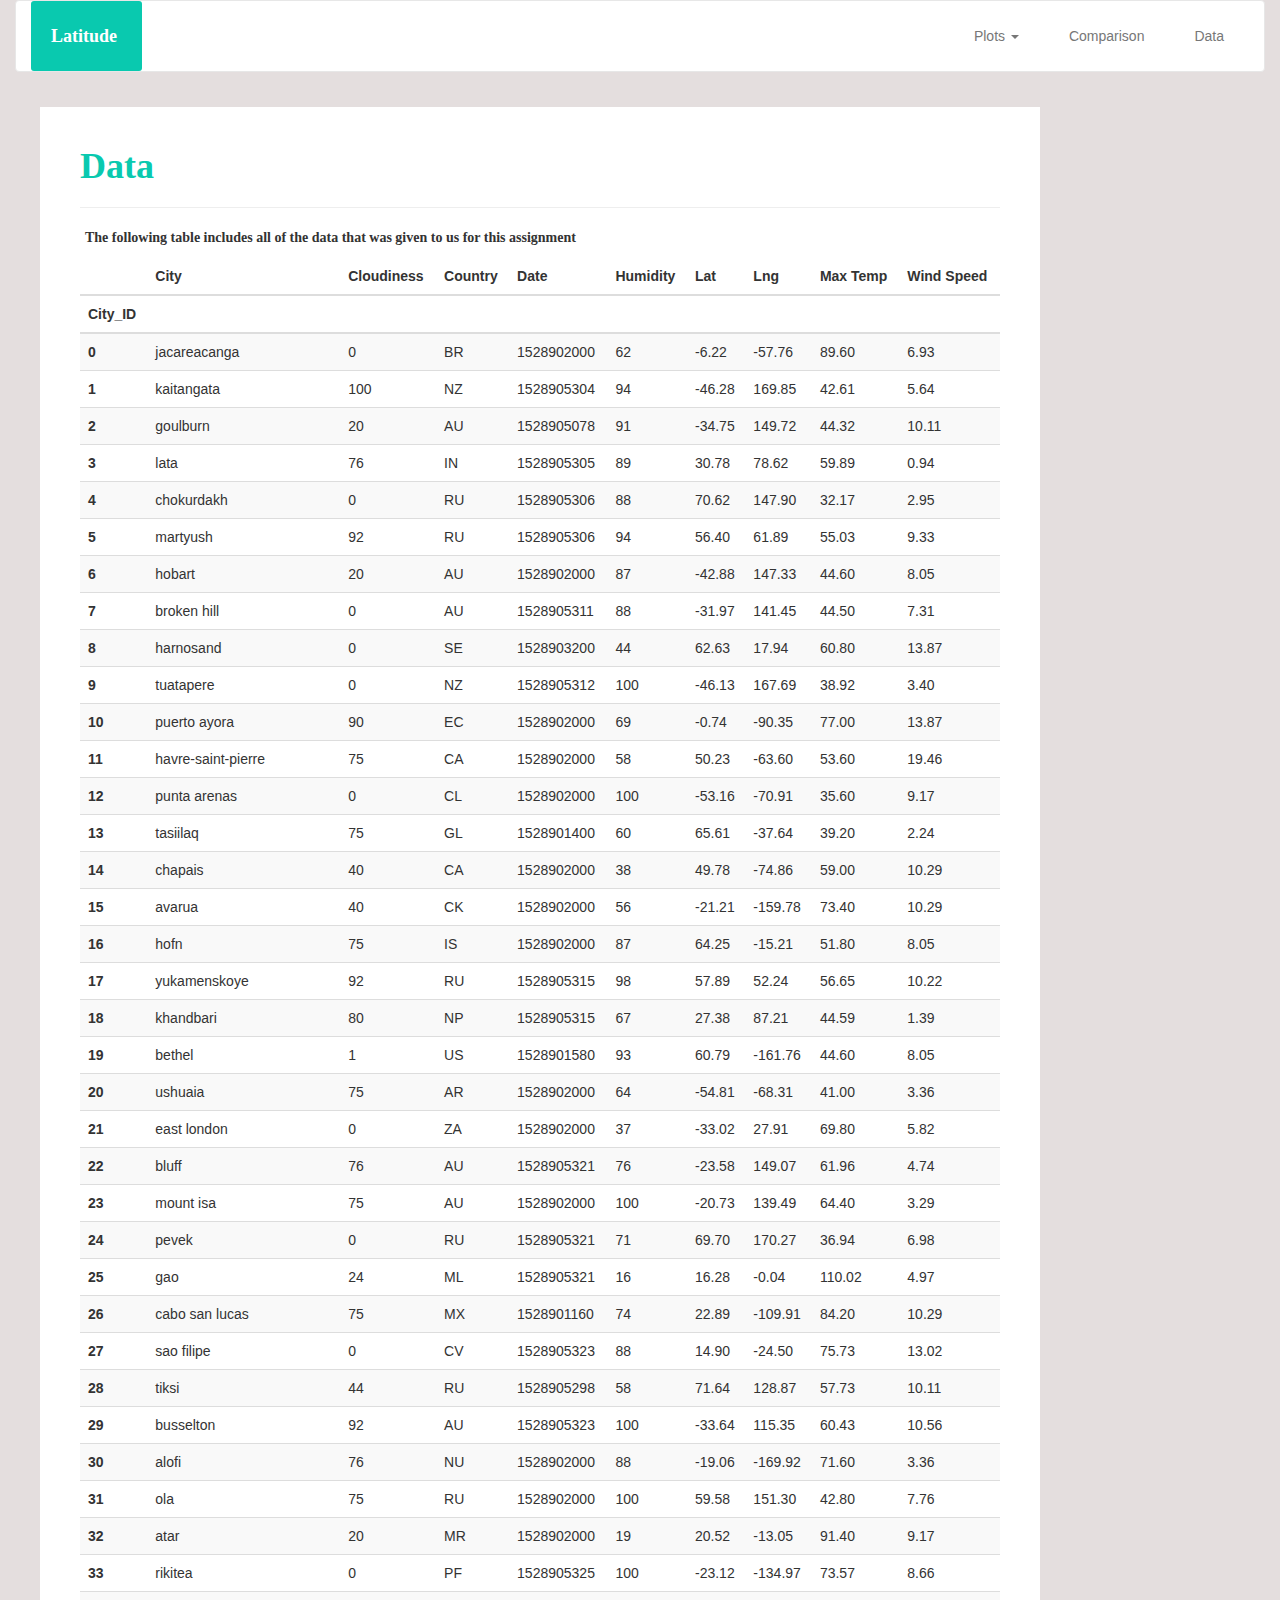
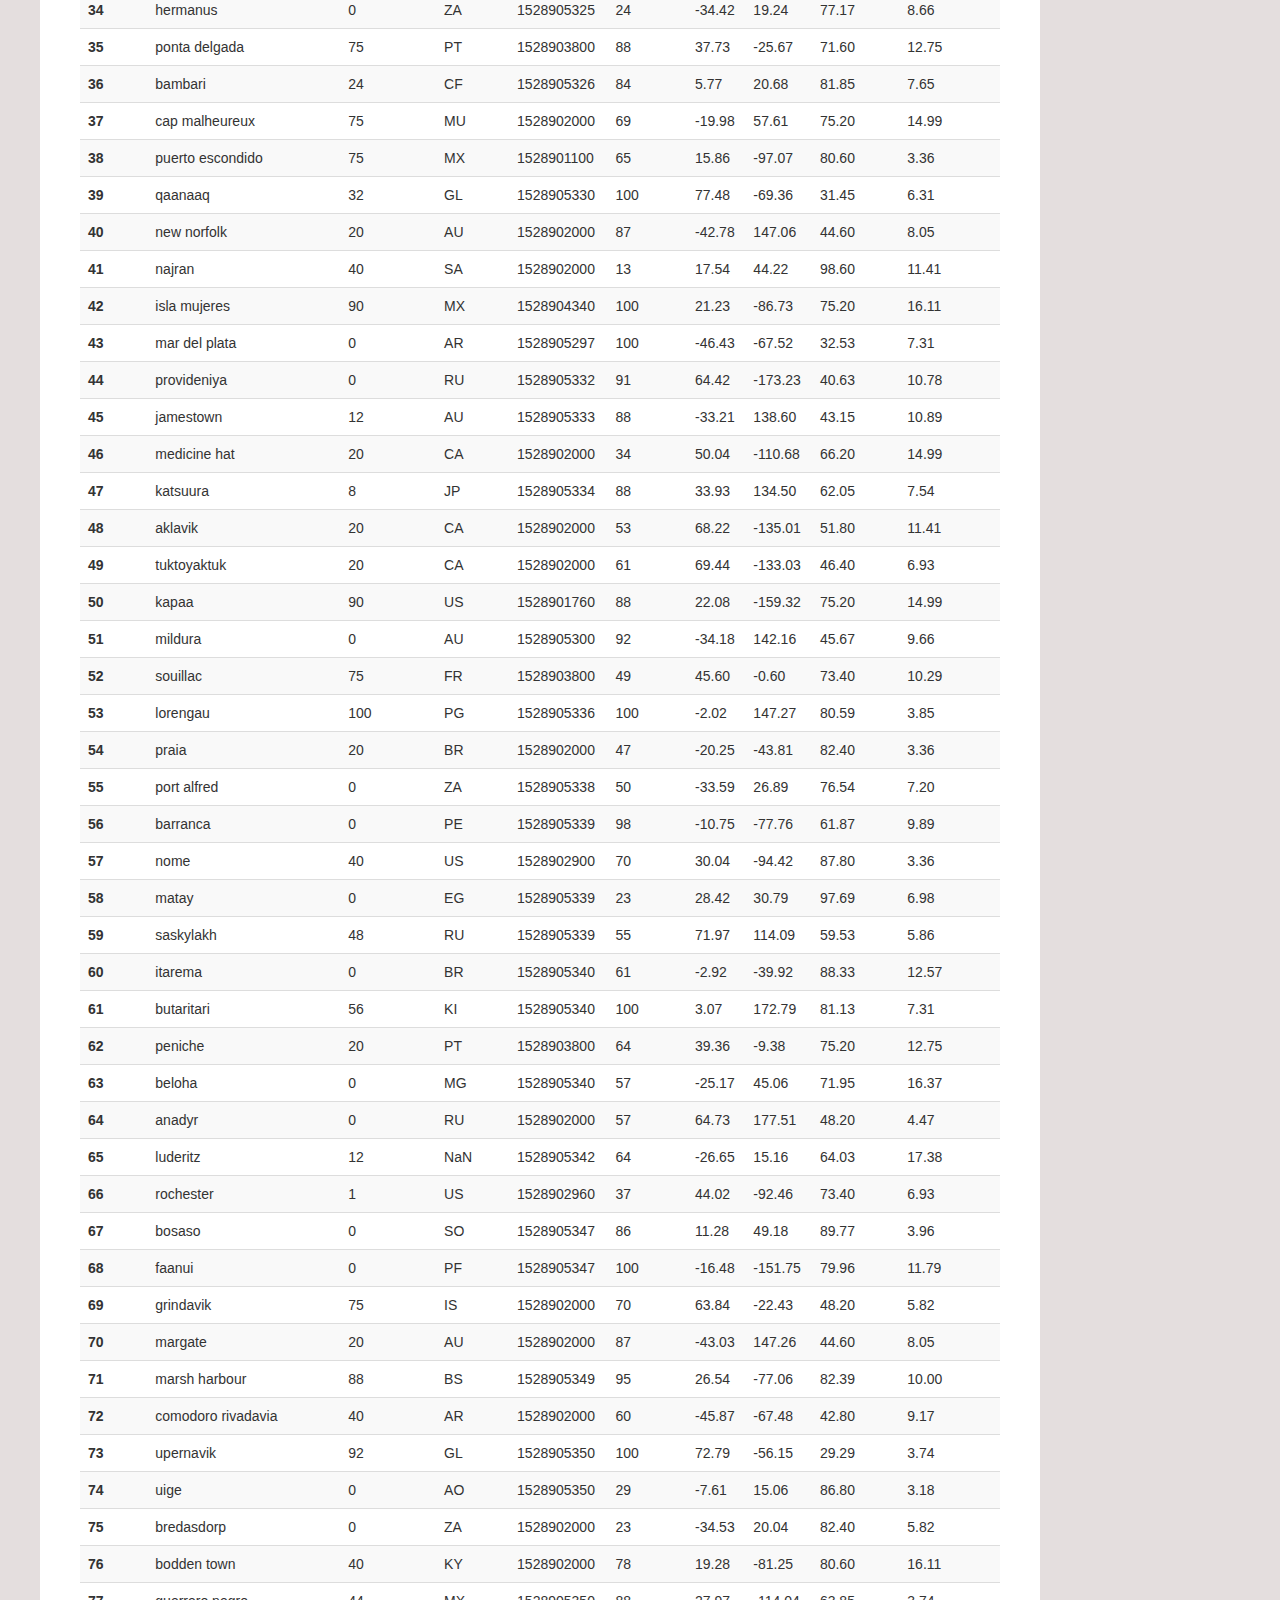
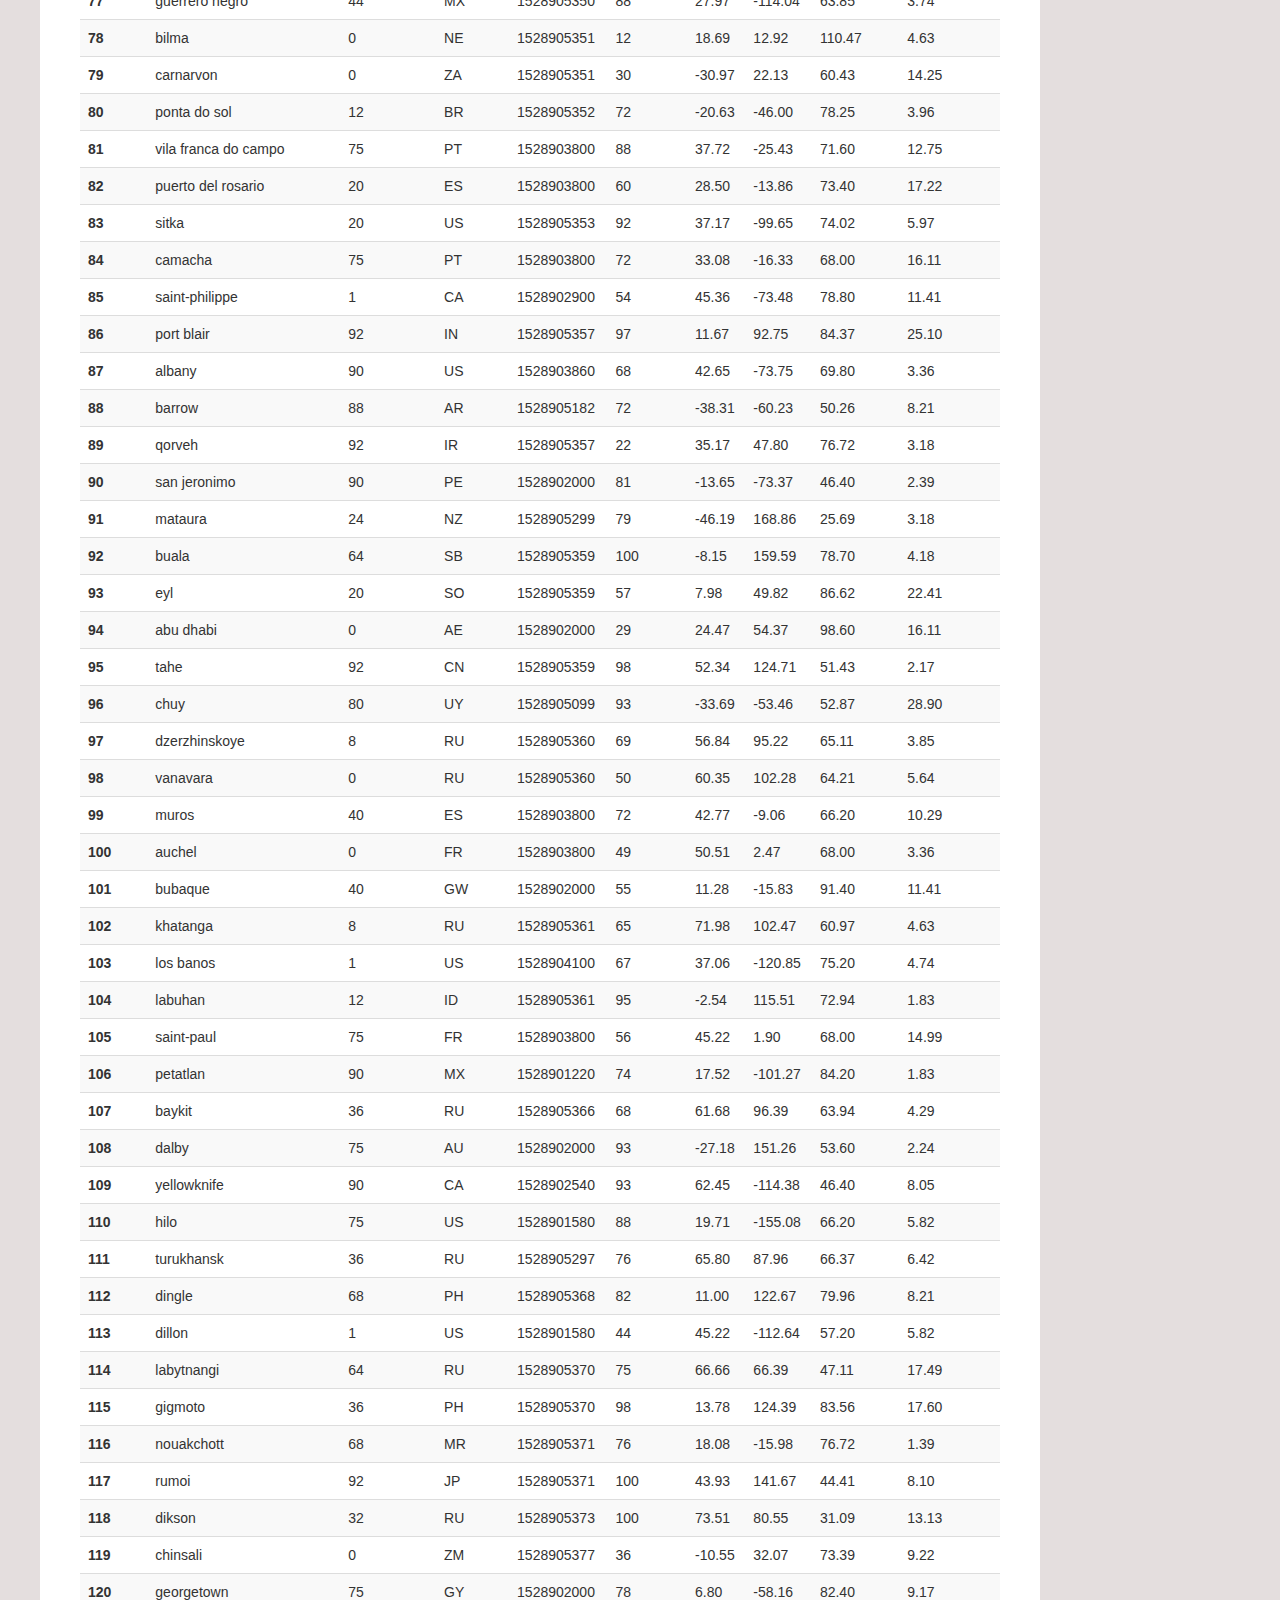
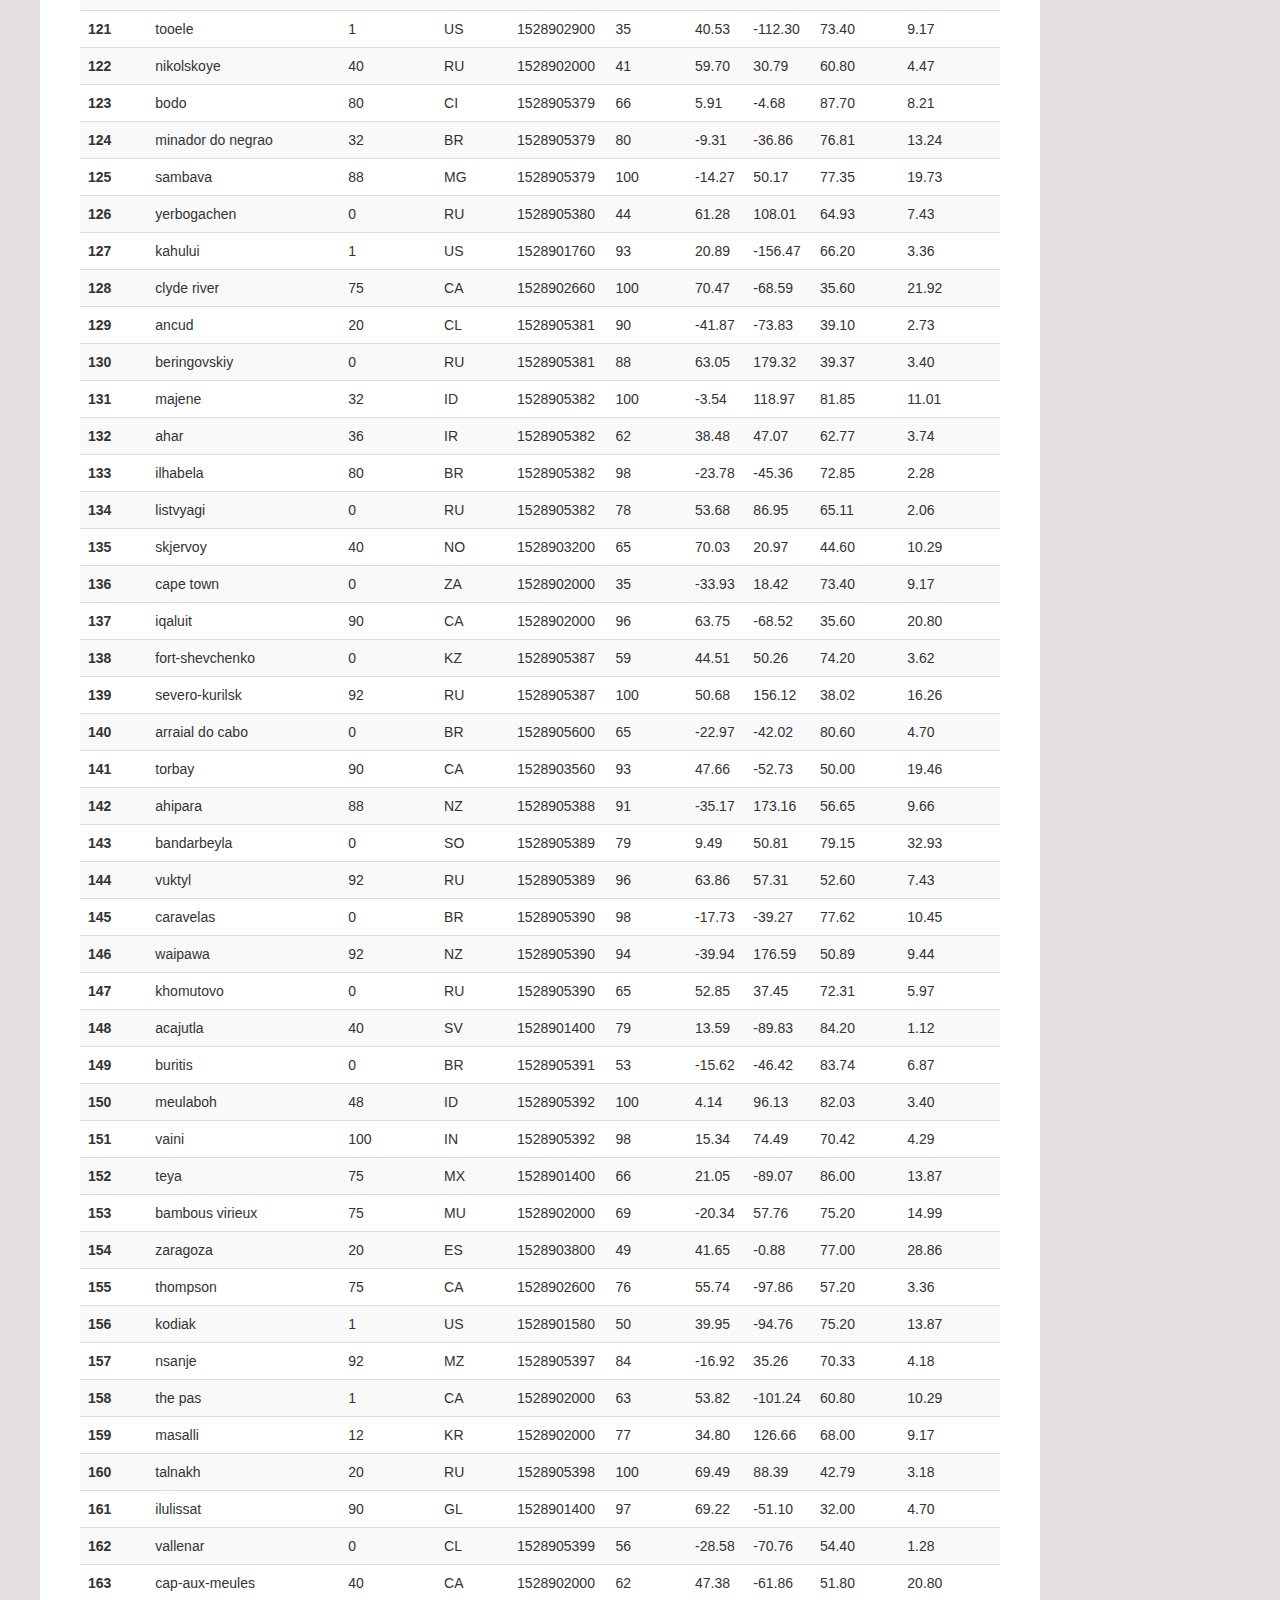
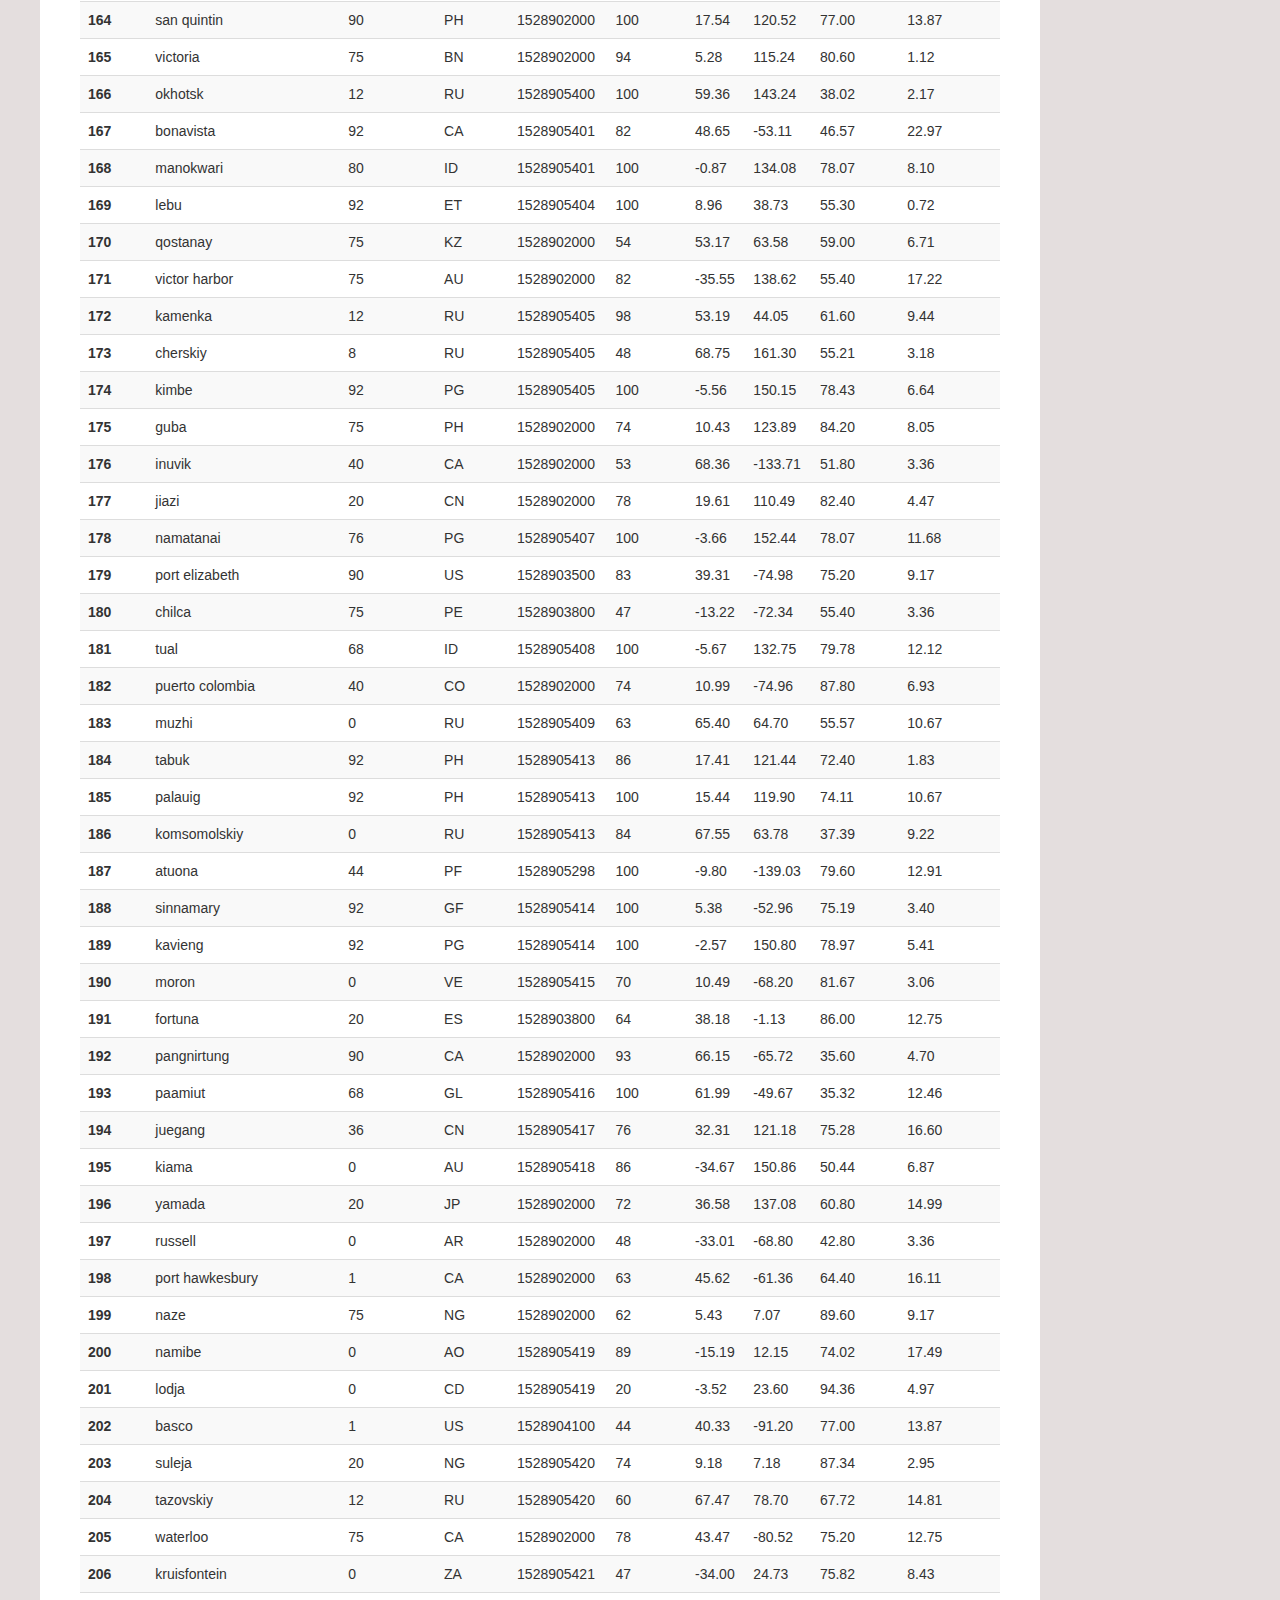
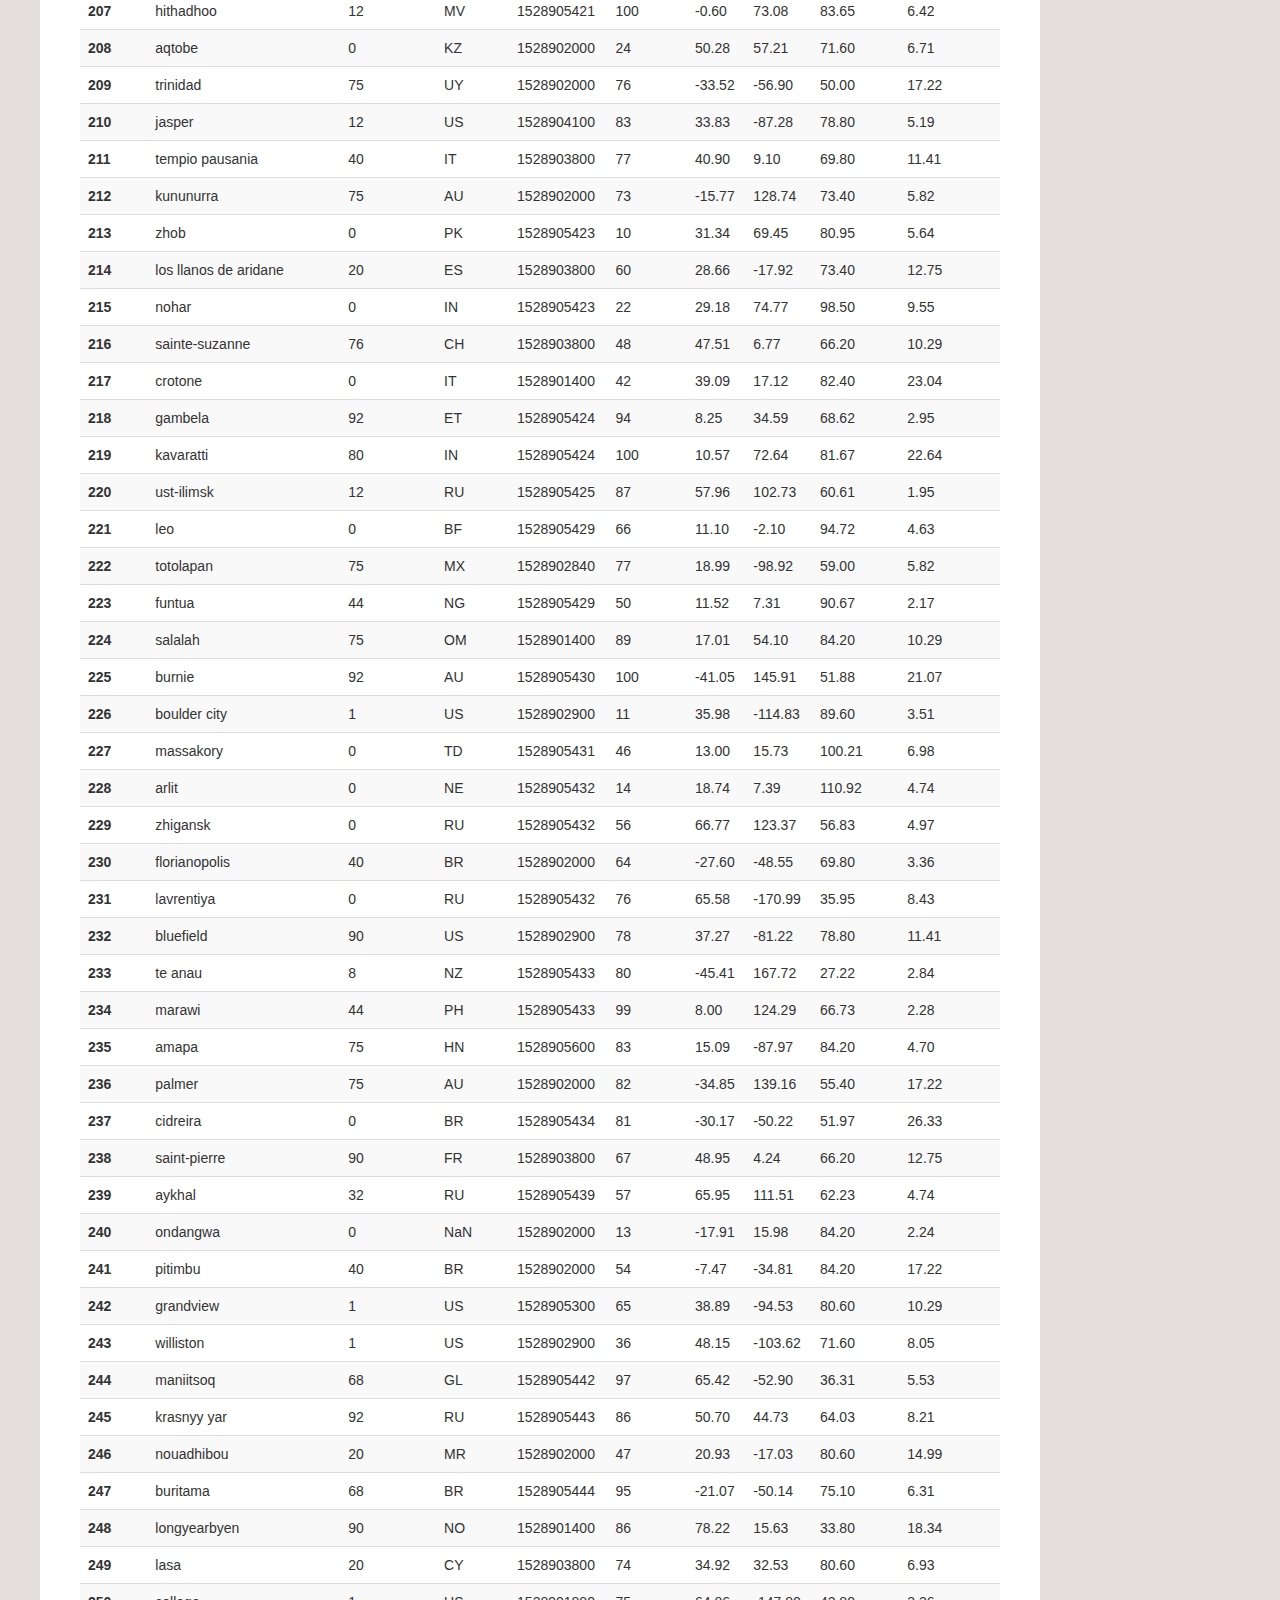
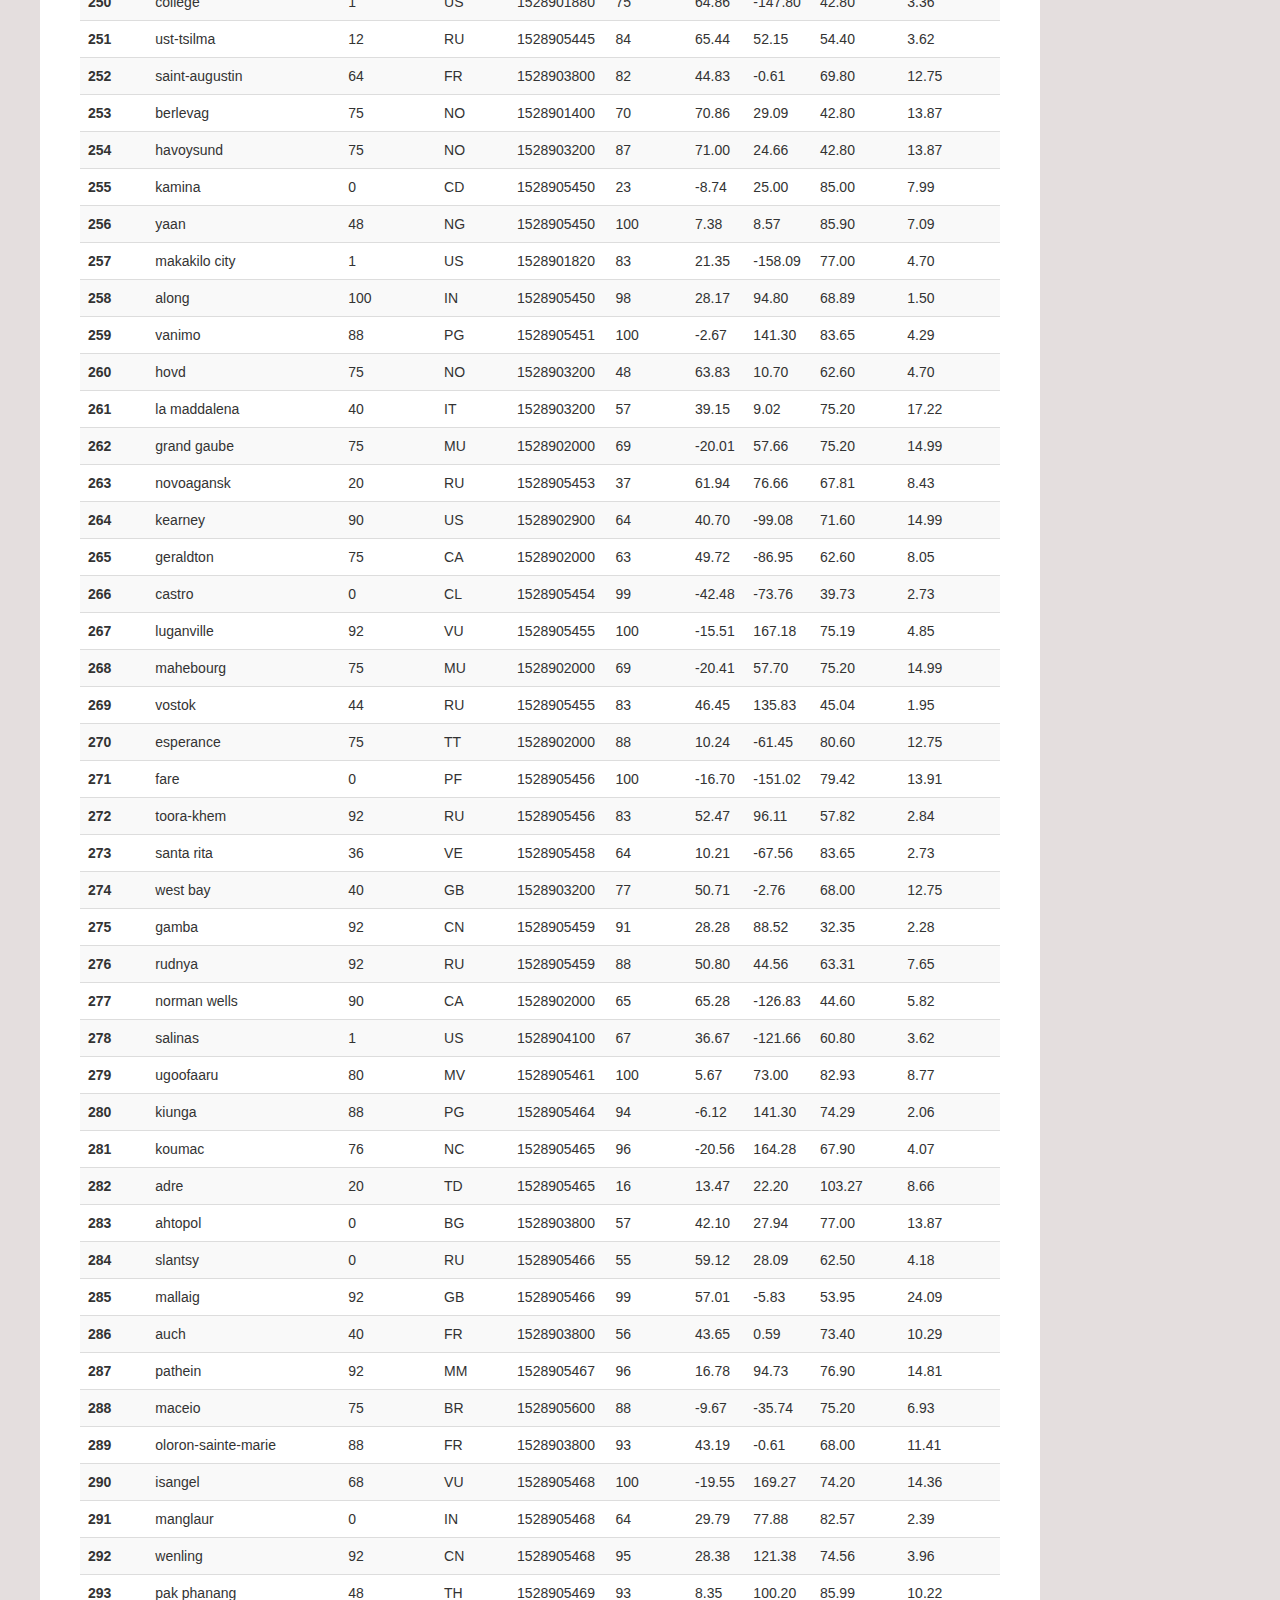
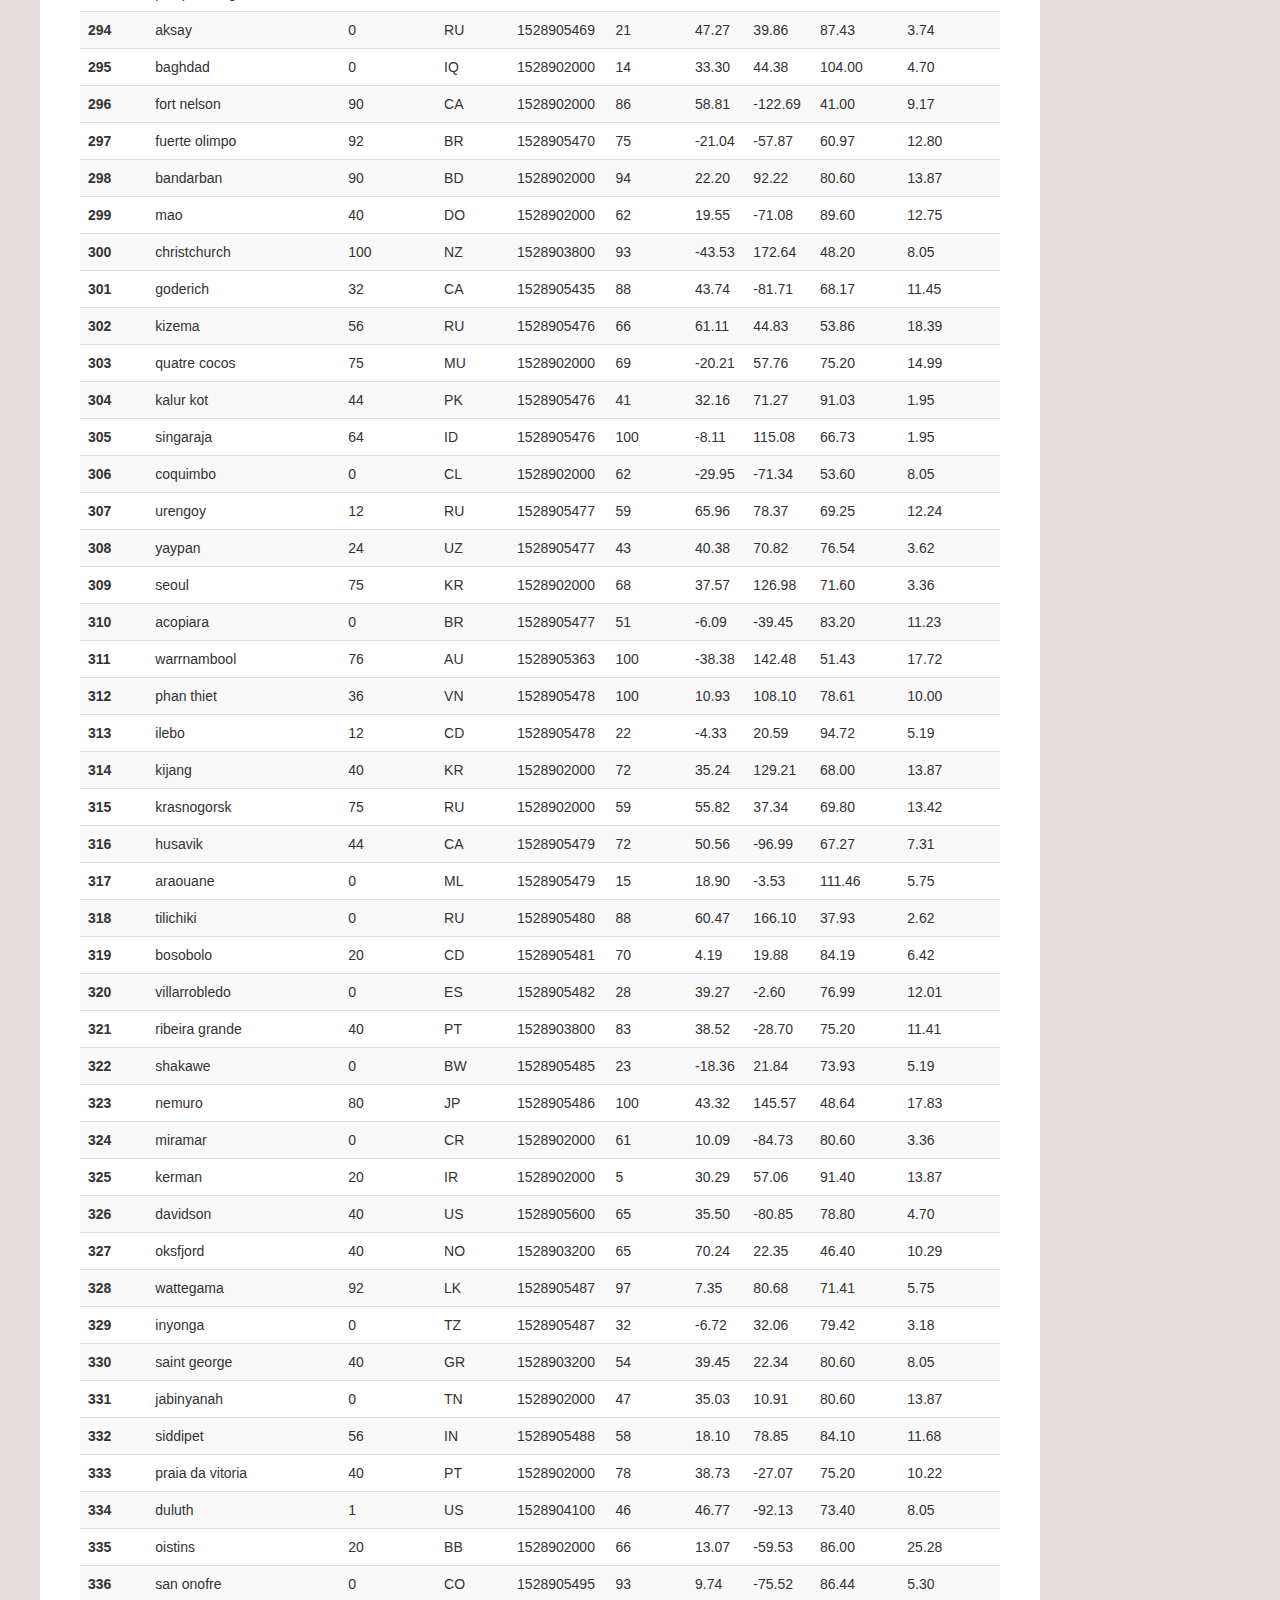
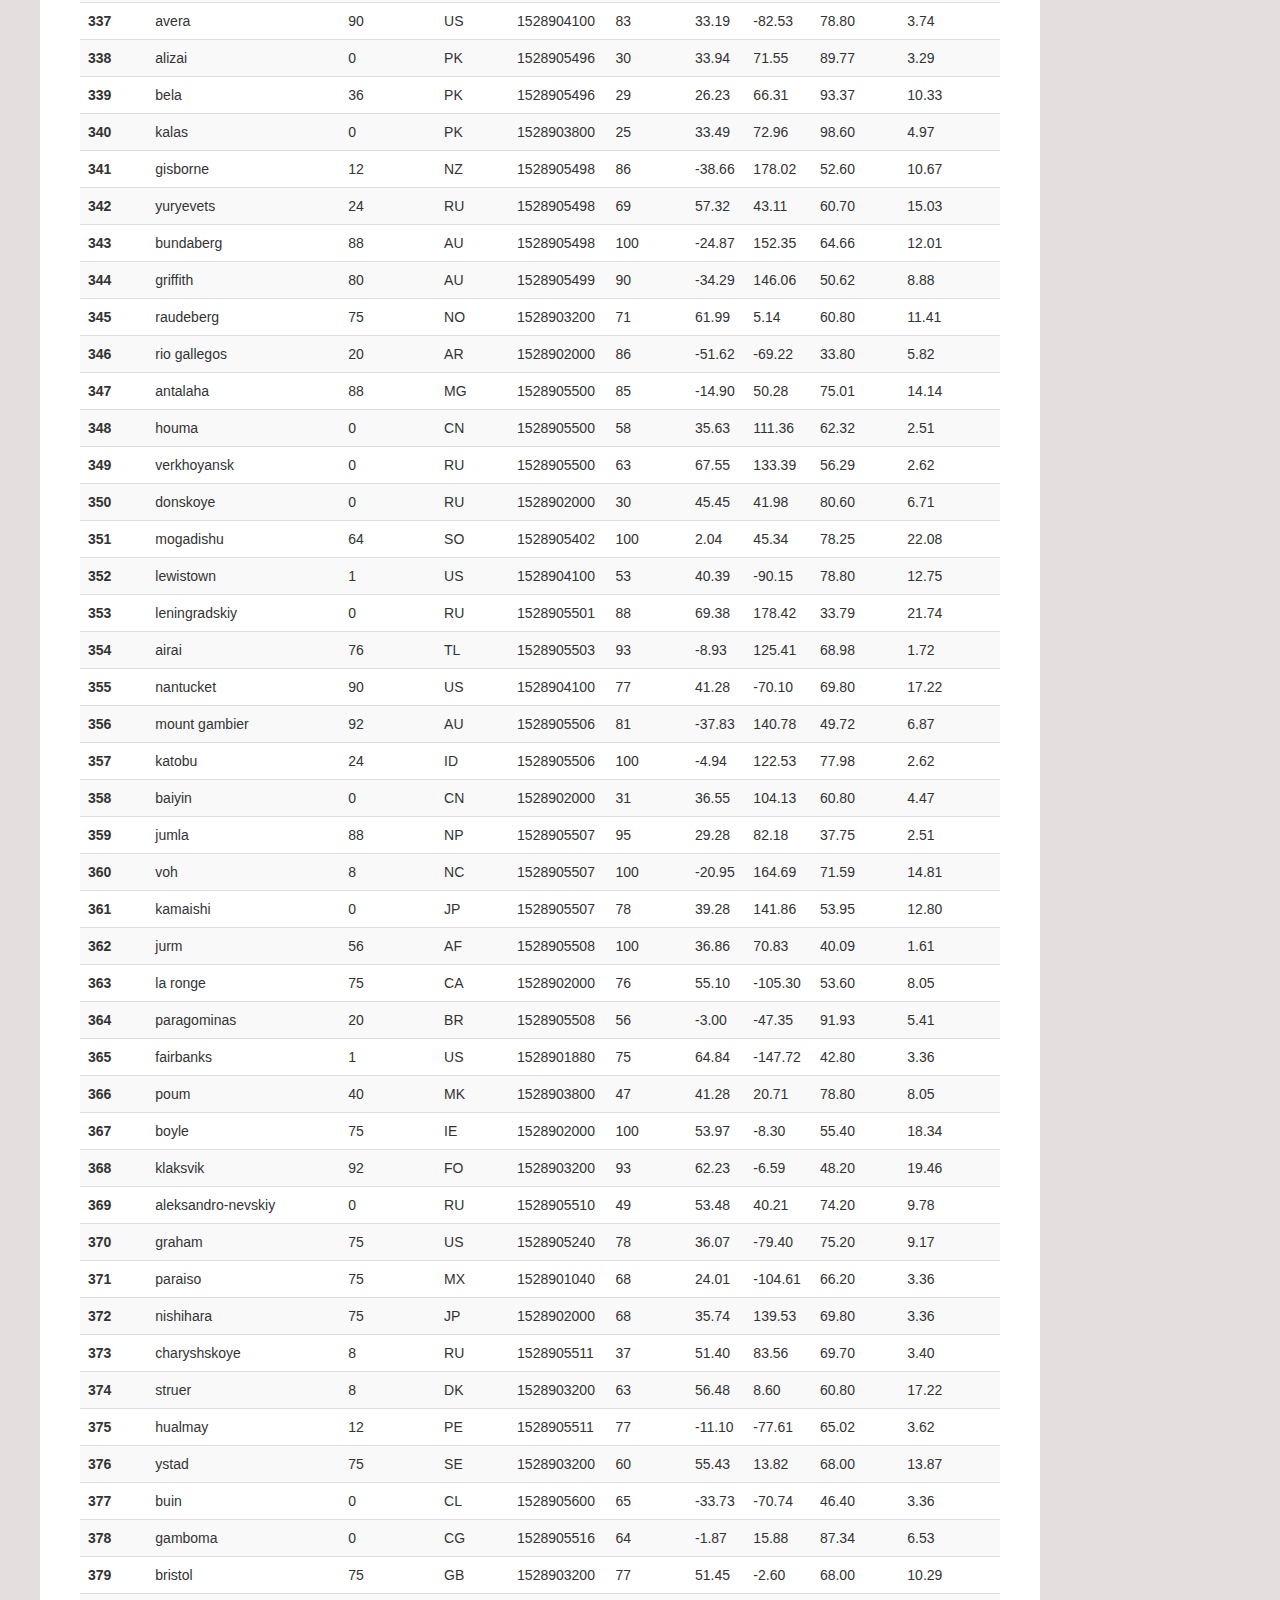
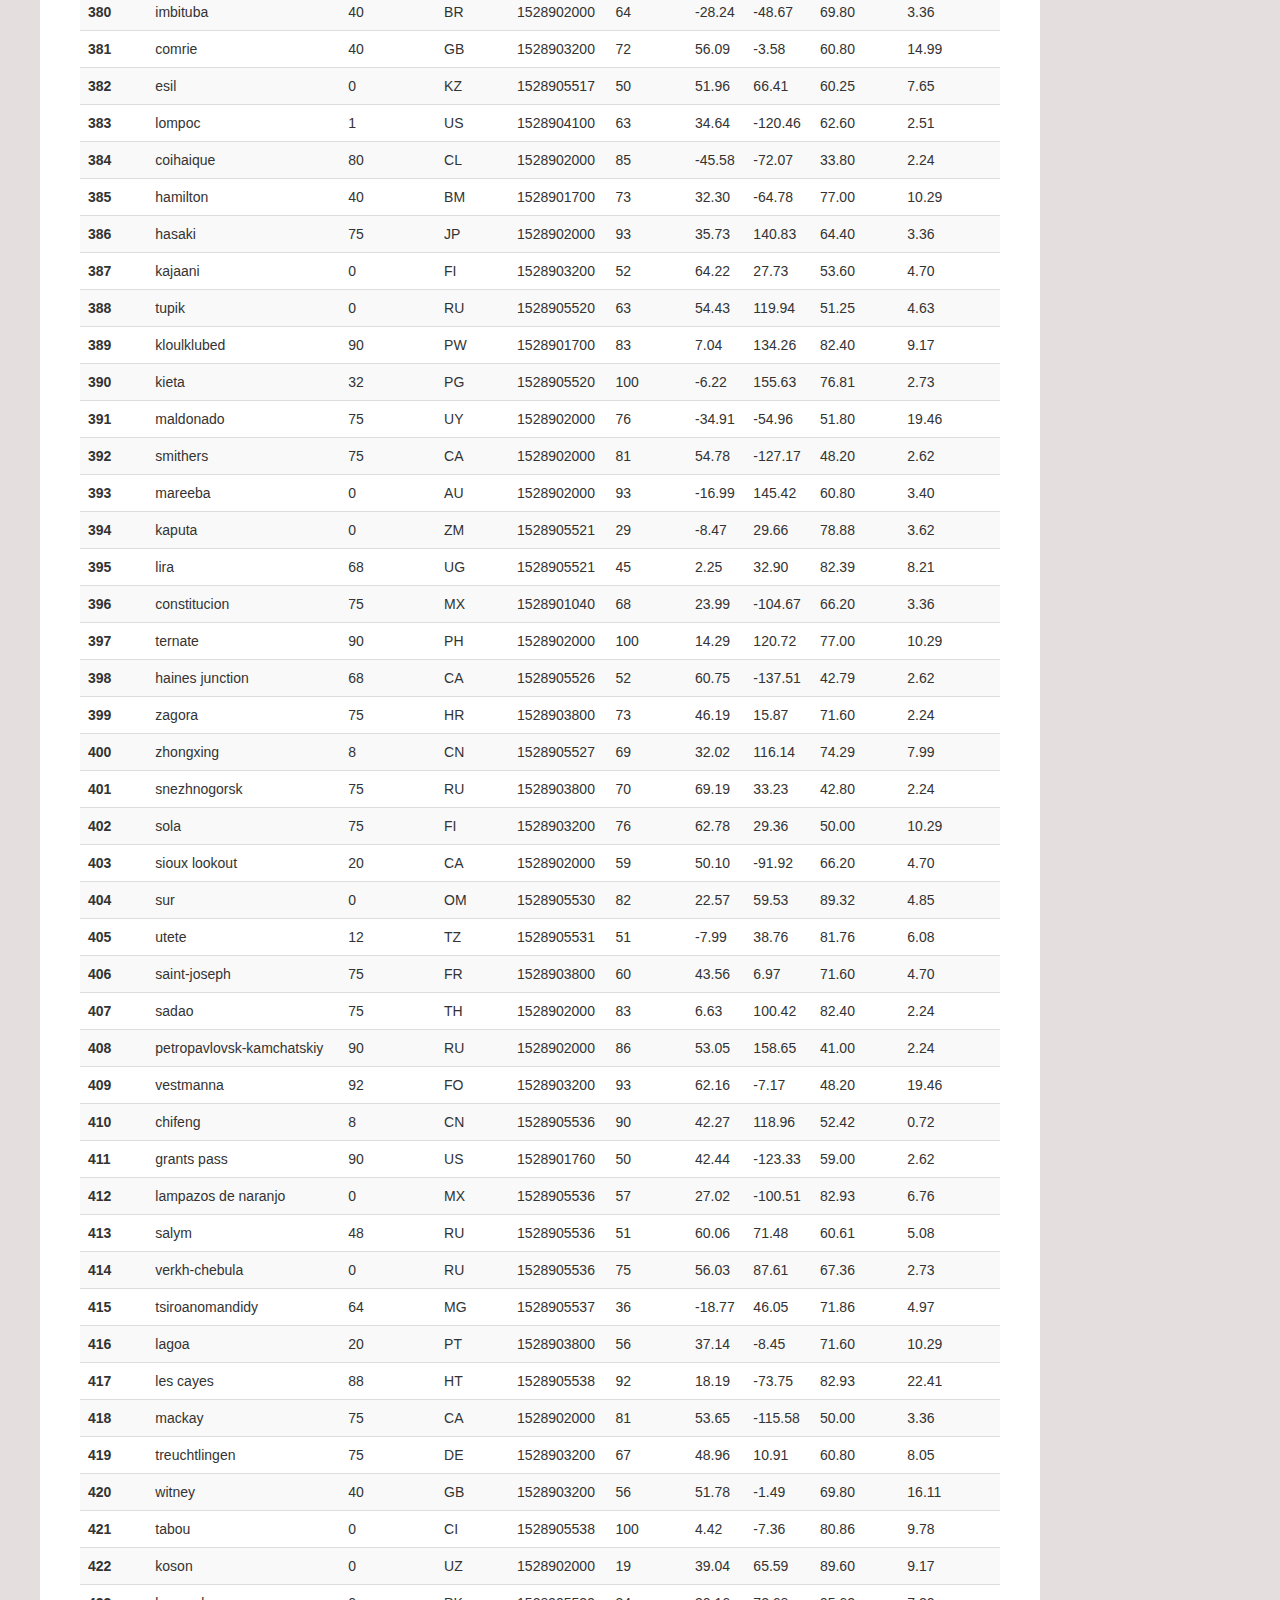
<file: Datatwo.html>
<!doctype html>
<html lang="en-US">
<head>
<meta charset="UTF-8">
<title>Michals Vis Page</title>
<link rel="stylesheet" href="styles.css"> 
<link rel="stylesheet" href="https://maxcdn.bootstrapcdn.com/bootstrap/3.3.7/css/bootstrap.min.css" integrity="sha384-BVYiiSIFeK1dGmJRAkycuHAHRg32OmUcww7on3RYdg4Va+PmSTsz/K68vbdEjh4u" crossorigin="anonymous">
<script src="https://code.jquery.com/jquery-3.2.1.slim.min.js" integrity="sha384-KJ3o2DKtIkvYIK3UENzmM7KCkRr/rE9/Qpg6aAZGJwFDMVNA/GpGFF93hXpG5KkN" crossorigin="anonymous"></script>
<script src="https://cdnjs.cloudflare.com/ajax/libs/popper.js/1.11.0/umd/popper.min.js" integrity="sha384-b/U6ypiBEHpOf/4+1nzFpr53nxSS+GLCkfwBdFNTxtclqqenISfwAzpKaMNFNmj4" crossorigin="anonymous"></script>
<script src="https://maxcdn.bootstrapcdn.com/bootstrap/4.0.0-beta/js/bootstrap.min.js" integrity="sha384-h0AbiXch4ZDo7tp9hKZ4TsHbi047NrKGLO3SEJAg45jXxnGIfYzk4Si90RDIqNm1" crossorigin="anonymous"></script>
</head>
<body class="body" id="bodycolor">
    <div class ="container-fluid">
            <div class ="row">
                <div class ="col-md-12">
                    <nav class="navbar navbar-default" id="one">
                        <div class="container-fluid">
                            <div class="navbar-header">
                                <a class="navbar-brand" id=logo href="index.html">Latitude</a>
                            </div>
                            <div class="collapse navbar-collapse" id="navbarNavDropdown">
                                <ul class="nav navbar-nav navbar-right">
                                    <li class="dropdown">
                                        <a class="dropdown-toggle" href="#" id="navbarDropDownMenuLink" data-toggle="dropdown" role="button" aria-haspopup="true" aria-expanded="false">Plots 
                                        <span class="caret"></span></a>
                                        <ul class="dropdown-menu">
                                            <li><a href="Vis.html">Max Temperature</a></li>
                                            <li><a href="VisualHumidity.html">Humidity</a></li>
                                            <li><a href="VisualClouds.html">Cloudiness</a></li>
                                            <li><a href="VisualWind.html">Wind Speed</a></li>
                                        </ul>
                                    </li>
                                    <li><a href="Comparisontwo.html">Comparison</a></li>
                                    <li><a href="Datatwo.html">Data</a></li>
                                </ul>
                            </div><!-- /.navbar-collapse -->
                        </div><!-- /.container-fluid -->
                    </nav>
                </div>
            </div>
   </div>  
        <main>
            <div class = "container-fluid">
                <div class = "row">
                    <div class ="col-md-12 col-sm-12" id="boxwhitecomparison">
                        <h1 id="h1">Data</h1>
                        <hr class="hr">                      
                        <p class="post">The following table includes all of the data that was given to us for this assignment</p>
                        <div class="row">
                            <div class="col-md-12 col-sm-6 col-xs-6">
                                <table class= "table table-striped">
                                        <thead>
                                          <tr style="text-align: center">
                                            <th></th>
                                            <th>City</th>
                                            <th>Cloudiness</th>
                                            <th>Country</th>
                                            <th>Date</th>
                                            <th>Humidity</th>
                                            <th>Lat</th>
                                            <th>Lng</th>
                                            <th>Max Temp</th>
                                            <th>Wind Speed</th>
                                          </tr>
                                          <tr>
                                            <th>City_ID</th>
                                            <th></th>
                                            <th></th>
                                            <th></th>
                                            <th></th>
                                            <th></th>
                                            <th></th>
                                            <th></th>
                                            <th></th>
                                            <th></th>
                                          </tr>
                                        </thead>
                                        <tbody>
                                          <tr>
                                            <th>0</th>
                                            <td>jacareacanga</td>
                                            <td>0</td>
                                            <td>BR</td>
                                            <td>1528902000</td>
                                            <td>62</td>
                                            <td>-6.22</td>
                                            <td>-57.76</td>
                                            <td>89.60</td>
                                            <td>6.93</td>
                                          </tr>
                                          <tr>
                                            <th>1</th>
                                            <td>kaitangata</td>
                                            <td>100</td>
                                            <td>NZ</td>
                                            <td>1528905304</td>
                                            <td>94</td>
                                            <td>-46.28</td>
                                            <td>169.85</td>
                                            <td>42.61</td>
                                            <td>5.64</td>
                                          </tr>
                                          <tr>
                                            <th>2</th>
                                            <td>goulburn</td>
                                            <td>20</td>
                                            <td>AU</td>
                                            <td>1528905078</td>
                                            <td>91</td>
                                            <td>-34.75</td>
                                            <td>149.72</td>
                                            <td>44.32</td>
                                            <td>10.11</td>
                                          </tr>
                                          <tr>
                                            <th>3</th>
                                            <td>lata</td>
                                            <td>76</td>
                                            <td>IN</td>
                                            <td>1528905305</td>
                                            <td>89</td>
                                            <td>30.78</td>
                                            <td>78.62</td>
                                            <td>59.89</td>
                                            <td>0.94</td>
                                          </tr>
                                          <tr>
                                            <th>4</th>
                                            <td>chokurdakh</td>
                                            <td>0</td>
                                            <td>RU</td>
                                            <td>1528905306</td>
                                            <td>88</td>
                                            <td>70.62</td>
                                            <td>147.90</td>
                                            <td>32.17</td>
                                            <td>2.95</td>
                                          </tr>
                                          <tr>
                                            <th>5</th>
                                            <td>martyush</td>
                                            <td>92</td>
                                            <td>RU</td>
                                            <td>1528905306</td>
                                            <td>94</td>
                                            <td>56.40</td>
                                            <td>61.89</td>
                                            <td>55.03</td>
                                            <td>9.33</td>
                                          </tr>
                                          <tr>
                                            <th>6</th>
                                            <td>hobart</td>
                                            <td>20</td>
                                            <td>AU</td>
                                            <td>1528902000</td>
                                            <td>87</td>
                                            <td>-42.88</td>
                                            <td>147.33</td>
                                            <td>44.60</td>
                                            <td>8.05</td>
                                          </tr>
                                          <tr>
                                            <th>7</th>
                                            <td>broken hill</td>
                                            <td>0</td>
                                            <td>AU</td>
                                            <td>1528905311</td>
                                            <td>88</td>
                                            <td>-31.97</td>
                                            <td>141.45</td>
                                            <td>44.50</td>
                                            <td>7.31</td>
                                          </tr>
                                          <tr>
                                            <th>8</th>
                                            <td>harnosand</td>
                                            <td>0</td>
                                            <td>SE</td>
                                            <td>1528903200</td>
                                            <td>44</td>
                                            <td>62.63</td>
                                            <td>17.94</td>
                                            <td>60.80</td>
                                            <td>13.87</td>
                                          </tr>
                                          <tr>
                                            <th>9</th>
                                            <td>tuatapere</td>
                                            <td>0</td>
                                            <td>NZ</td>
                                            <td>1528905312</td>
                                            <td>100</td>
                                            <td>-46.13</td>
                                            <td>167.69</td>
                                            <td>38.92</td>
                                            <td>3.40</td>
                                          </tr>
                                          <tr>
                                            <th>10</th>
                                            <td>puerto ayora</td>
                                            <td>90</td>
                                            <td>EC</td>
                                            <td>1528902000</td>
                                            <td>69</td>
                                            <td>-0.74</td>
                                            <td>-90.35</td>
                                            <td>77.00</td>
                                            <td>13.87</td>
                                          </tr>
                                          <tr>
                                            <th>11</th>
                                            <td>havre-saint-pierre</td>
                                            <td>75</td>
                                            <td>CA</td>
                                            <td>1528902000</td>
                                            <td>58</td>
                                            <td>50.23</td>
                                            <td>-63.60</td>
                                            <td>53.60</td>
                                            <td>19.46</td>
                                          </tr>
                                          <tr>
                                            <th>12</th>
                                            <td>punta arenas</td>
                                            <td>0</td>
                                            <td>CL</td>
                                            <td>1528902000</td>
                                            <td>100</td>
                                            <td>-53.16</td>
                                            <td>-70.91</td>
                                            <td>35.60</td>
                                            <td>9.17</td>
                                          </tr>
                                          <tr>
                                            <th>13</th>
                                            <td>tasiilaq</td>
                                            <td>75</td>
                                            <td>GL</td>
                                            <td>1528901400</td>
                                            <td>60</td>
                                            <td>65.61</td>
                                            <td>-37.64</td>
                                            <td>39.20</td>
                                            <td>2.24</td>
                                          </tr>
                                          <tr>
                                            <th>14</th>
                                            <td>chapais</td>
                                            <td>40</td>
                                            <td>CA</td>
                                            <td>1528902000</td>
                                            <td>38</td>
                                            <td>49.78</td>
                                            <td>-74.86</td>
                                            <td>59.00</td>
                                            <td>10.29</td>
                                          </tr>
                                          <tr>
                                            <th>15</th>
                                            <td>avarua</td>
                                            <td>40</td>
                                            <td>CK</td>
                                            <td>1528902000</td>
                                            <td>56</td>
                                            <td>-21.21</td>
                                            <td>-159.78</td>
                                            <td>73.40</td>
                                            <td>10.29</td>
                                          </tr>
                                          <tr>
                                            <th>16</th>
                                            <td>hofn</td>
                                            <td>75</td>
                                            <td>IS</td>
                                            <td>1528902000</td>
                                            <td>87</td>
                                            <td>64.25</td>
                                            <td>-15.21</td>
                                            <td>51.80</td>
                                            <td>8.05</td>
                                          </tr>
                                          <tr>
                                            <th>17</th>
                                            <td>yukamenskoye</td>
                                            <td>92</td>
                                            <td>RU</td>
                                            <td>1528905315</td>
                                            <td>98</td>
                                            <td>57.89</td>
                                            <td>52.24</td>
                                            <td>56.65</td>
                                            <td>10.22</td>
                                          </tr>
                                          <tr>
                                            <th>18</th>
                                            <td>khandbari</td>
                                            <td>80</td>
                                            <td>NP</td>
                                            <td>1528905315</td>
                                            <td>67</td>
                                            <td>27.38</td>
                                            <td>87.21</td>
                                            <td>44.59</td>
                                            <td>1.39</td>
                                          </tr>
                                          <tr>
                                            <th>19</th>
                                            <td>bethel</td>
                                            <td>1</td>
                                            <td>US</td>
                                            <td>1528901580</td>
                                            <td>93</td>
                                            <td>60.79</td>
                                            <td>-161.76</td>
                                            <td>44.60</td>
                                            <td>8.05</td>
                                          </tr>
                                          <tr>
                                            <th>20</th>
                                            <td>ushuaia</td>
                                            <td>75</td>
                                            <td>AR</td>
                                            <td>1528902000</td>
                                            <td>64</td>
                                            <td>-54.81</td>
                                            <td>-68.31</td>
                                            <td>41.00</td>
                                            <td>3.36</td>
                                          </tr>
                                          <tr>
                                            <th>21</th>
                                            <td>east london</td>
                                            <td>0</td>
                                            <td>ZA</td>
                                            <td>1528902000</td>
                                            <td>37</td>
                                            <td>-33.02</td>
                                            <td>27.91</td>
                                            <td>69.80</td>
                                            <td>5.82</td>
                                          </tr>
                                          <tr>
                                            <th>22</th>
                                            <td>bluff</td>
                                            <td>76</td>
                                            <td>AU</td>
                                            <td>1528905321</td>
                                            <td>76</td>
                                            <td>-23.58</td>
                                            <td>149.07</td>
                                            <td>61.96</td>
                                            <td>4.74</td>
                                          </tr>
                                          <tr>
                                            <th>23</th>
                                            <td>mount isa</td>
                                            <td>75</td>
                                            <td>AU</td>
                                            <td>1528902000</td>
                                            <td>100</td>
                                            <td>-20.73</td>
                                            <td>139.49</td>
                                            <td>64.40</td>
                                            <td>3.29</td>
                                          </tr>
                                          <tr>
                                            <th>24</th>
                                            <td>pevek</td>
                                            <td>0</td>
                                            <td>RU</td>
                                            <td>1528905321</td>
                                            <td>71</td>
                                            <td>69.70</td>
                                            <td>170.27</td>
                                            <td>36.94</td>
                                            <td>6.98</td>
                                          </tr>
                                          <tr>
                                            <th>25</th>
                                            <td>gao</td>
                                            <td>24</td>
                                            <td>ML</td>
                                            <td>1528905321</td>
                                            <td>16</td>
                                            <td>16.28</td>
                                            <td>-0.04</td>
                                            <td>110.02</td>
                                            <td>4.97</td>
                                          </tr>
                                          <tr>
                                            <th>26</th>
                                            <td>cabo san lucas</td>
                                            <td>75</td>
                                            <td>MX</td>
                                            <td>1528901160</td>
                                            <td>74</td>
                                            <td>22.89</td>
                                            <td>-109.91</td>
                                            <td>84.20</td>
                                            <td>10.29</td>
                                          </tr>
                                          <tr>
                                            <th>27</th>
                                            <td>sao filipe</td>
                                            <td>0</td>
                                            <td>CV</td>
                                            <td>1528905323</td>
                                            <td>88</td>
                                            <td>14.90</td>
                                            <td>-24.50</td>
                                            <td>75.73</td>
                                            <td>13.02</td>
                                          </tr>
                                          <tr>
                                            <th>28</th>
                                            <td>tiksi</td>
                                            <td>44</td>
                                            <td>RU</td>
                                            <td>1528905298</td>
                                            <td>58</td>
                                            <td>71.64</td>
                                            <td>128.87</td>
                                            <td>57.73</td>
                                            <td>10.11</td>
                                          </tr>
                                          <tr>
                                            <th>29</th>
                                            <td>busselton</td>
                                            <td>92</td>
                                            <td>AU</td>
                                            <td>1528905323</td>
                                            <td>100</td>
                                            <td>-33.64</td>
                                            <td>115.35</td>
                                            <td>60.43</td>
                                            <td>10.56</td>
                                          </tr>
                                          <tr>
                                            <th>30</th>
                                            <td>alofi</td>
                                            <td>76</td>
                                            <td>NU</td>
                                            <td>1528902000</td>
                                            <td>88</td>
                                            <td>-19.06</td>
                                            <td>-169.92</td>
                                            <td>71.60</td>
                                            <td>3.36</td>
                                          </tr>
                                          <tr>
                                            <th>31</th>
                                            <td>ola</td>
                                            <td>75</td>
                                            <td>RU</td>
                                            <td>1528902000</td>
                                            <td>100</td>
                                            <td>59.58</td>
                                            <td>151.30</td>
                                            <td>42.80</td>
                                            <td>7.76</td>
                                          </tr>
                                          <tr>
                                            <th>32</th>
                                            <td>atar</td>
                                            <td>20</td>
                                            <td>MR</td>
                                            <td>1528902000</td>
                                            <td>19</td>
                                            <td>20.52</td>
                                            <td>-13.05</td>
                                            <td>91.40</td>
                                            <td>9.17</td>
                                          </tr>
                                          <tr>
                                            <th>33</th>
                                            <td>rikitea</td>
                                            <td>0</td>
                                            <td>PF</td>
                                            <td>1528905325</td>
                                            <td>100</td>
                                            <td>-23.12</td>
                                            <td>-134.97</td>
                                            <td>73.57</td>
                                            <td>8.66</td>
                                          </tr>
                                          <tr>
                                            <th>34</th>
                                            <td>hermanus</td>
                                            <td>0</td>
                                            <td>ZA</td>
                                            <td>1528905325</td>
                                            <td>24</td>
                                            <td>-34.42</td>
                                            <td>19.24</td>
                                            <td>77.17</td>
                                            <td>8.66</td>
                                          </tr>
                                          <tr>
                                            <th>35</th>
                                            <td>ponta delgada</td>
                                            <td>75</td>
                                            <td>PT</td>
                                            <td>1528903800</td>
                                            <td>88</td>
                                            <td>37.73</td>
                                            <td>-25.67</td>
                                            <td>71.60</td>
                                            <td>12.75</td>
                                          </tr>
                                          <tr>
                                            <th>36</th>
                                            <td>bambari</td>
                                            <td>24</td>
                                            <td>CF</td>
                                            <td>1528905326</td>
                                            <td>84</td>
                                            <td>5.77</td>
                                            <td>20.68</td>
                                            <td>81.85</td>
                                            <td>7.65</td>
                                          </tr>
                                          <tr>
                                            <th>37</th>
                                            <td>cap malheureux</td>
                                            <td>75</td>
                                            <td>MU</td>
                                            <td>1528902000</td>
                                            <td>69</td>
                                            <td>-19.98</td>
                                            <td>57.61</td>
                                            <td>75.20</td>
                                            <td>14.99</td>
                                          </tr>
                                          <tr>
                                            <th>38</th>
                                            <td>puerto escondido</td>
                                            <td>75</td>
                                            <td>MX</td>
                                            <td>1528901100</td>
                                            <td>65</td>
                                            <td>15.86</td>
                                            <td>-97.07</td>
                                            <td>80.60</td>
                                            <td>3.36</td>
                                          </tr>
                                          <tr>
                                            <th>39</th>
                                            <td>qaanaaq</td>
                                            <td>32</td>
                                            <td>GL</td>
                                            <td>1528905330</td>
                                            <td>100</td>
                                            <td>77.48</td>
                                            <td>-69.36</td>
                                            <td>31.45</td>
                                            <td>6.31</td>
                                          </tr>
                                          <tr>
                                            <th>40</th>
                                            <td>new norfolk</td>
                                            <td>20</td>
                                            <td>AU</td>
                                            <td>1528902000</td>
                                            <td>87</td>
                                            <td>-42.78</td>
                                            <td>147.06</td>
                                            <td>44.60</td>
                                            <td>8.05</td>
                                          </tr>
                                          <tr>
                                            <th>41</th>
                                            <td>najran</td>
                                            <td>40</td>
                                            <td>SA</td>
                                            <td>1528902000</td>
                                            <td>13</td>
                                            <td>17.54</td>
                                            <td>44.22</td>
                                            <td>98.60</td>
                                            <td>11.41</td>
                                          </tr>
                                          <tr>
                                            <th>42</th>
                                            <td>isla mujeres</td>
                                            <td>90</td>
                                            <td>MX</td>
                                            <td>1528904340</td>
                                            <td>100</td>
                                            <td>21.23</td>
                                            <td>-86.73</td>
                                            <td>75.20</td>
                                            <td>16.11</td>
                                          </tr>
                                          <tr>
                                            <th>43</th>
                                            <td>mar del plata</td>
                                            <td>0</td>
                                            <td>AR</td>
                                            <td>1528905297</td>
                                            <td>100</td>
                                            <td>-46.43</td>
                                            <td>-67.52</td>
                                            <td>32.53</td>
                                            <td>7.31</td>
                                          </tr>
                                          <tr>
                                            <th>44</th>
                                            <td>provideniya</td>
                                            <td>0</td>
                                            <td>RU</td>
                                            <td>1528905332</td>
                                            <td>91</td>
                                            <td>64.42</td>
                                            <td>-173.23</td>
                                            <td>40.63</td>
                                            <td>10.78</td>
                                          </tr>
                                          <tr>
                                            <th>45</th>
                                            <td>jamestown</td>
                                            <td>12</td>
                                            <td>AU</td>
                                            <td>1528905333</td>
                                            <td>88</td>
                                            <td>-33.21</td>
                                            <td>138.60</td>
                                            <td>43.15</td>
                                            <td>10.89</td>
                                          </tr>
                                          <tr>
                                            <th>46</th>
                                            <td>medicine hat</td>
                                            <td>20</td>
                                            <td>CA</td>
                                            <td>1528902000</td>
                                            <td>34</td>
                                            <td>50.04</td>
                                            <td>-110.68</td>
                                            <td>66.20</td>
                                            <td>14.99</td>
                                          </tr>
                                          <tr>
                                            <th>47</th>
                                            <td>katsuura</td>
                                            <td>8</td>
                                            <td>JP</td>
                                            <td>1528905334</td>
                                            <td>88</td>
                                            <td>33.93</td>
                                            <td>134.50</td>
                                            <td>62.05</td>
                                            <td>7.54</td>
                                          </tr>
                                          <tr>
                                            <th>48</th>
                                            <td>aklavik</td>
                                            <td>20</td>
                                            <td>CA</td>
                                            <td>1528902000</td>
                                            <td>53</td>
                                            <td>68.22</td>
                                            <td>-135.01</td>
                                            <td>51.80</td>
                                            <td>11.41</td>
                                          </tr>
                                          <tr>
                                            <th>49</th>
                                            <td>tuktoyaktuk</td>
                                            <td>20</td>
                                            <td>CA</td>
                                            <td>1528902000</td>
                                            <td>61</td>
                                            <td>69.44</td>
                                            <td>-133.03</td>
                                            <td>46.40</td>
                                            <td>6.93</td>
                                          </tr>
                                          <tr>
                                            <th>50</th>
                                            <td>kapaa</td>
                                            <td>90</td>
                                            <td>US</td>
                                            <td>1528901760</td>
                                            <td>88</td>
                                            <td>22.08</td>
                                            <td>-159.32</td>
                                            <td>75.20</td>
                                            <td>14.99</td>
                                          </tr>
                                          <tr>
                                            <th>51</th>
                                            <td>mildura</td>
                                            <td>0</td>
                                            <td>AU</td>
                                            <td>1528905300</td>
                                            <td>92</td>
                                            <td>-34.18</td>
                                            <td>142.16</td>
                                            <td>45.67</td>
                                            <td>9.66</td>
                                          </tr>
                                          <tr>
                                            <th>52</th>
                                            <td>souillac</td>
                                            <td>75</td>
                                            <td>FR</td>
                                            <td>1528903800</td>
                                            <td>49</td>
                                            <td>45.60</td>
                                            <td>-0.60</td>
                                            <td>73.40</td>
                                            <td>10.29</td>
                                          </tr>
                                          <tr>
                                            <th>53</th>
                                            <td>lorengau</td>
                                            <td>100</td>
                                            <td>PG</td>
                                            <td>1528905336</td>
                                            <td>100</td>
                                            <td>-2.02</td>
                                            <td>147.27</td>
                                            <td>80.59</td>
                                            <td>3.85</td>
                                          </tr>
                                          <tr>
                                            <th>54</th>
                                            <td>praia</td>
                                            <td>20</td>
                                            <td>BR</td>
                                            <td>1528902000</td>
                                            <td>47</td>
                                            <td>-20.25</td>
                                            <td>-43.81</td>
                                            <td>82.40</td>
                                            <td>3.36</td>
                                          </tr>
                                          <tr>
                                            <th>55</th>
                                            <td>port alfred</td>
                                            <td>0</td>
                                            <td>ZA</td>
                                            <td>1528905338</td>
                                            <td>50</td>
                                            <td>-33.59</td>
                                            <td>26.89</td>
                                            <td>76.54</td>
                                            <td>7.20</td>
                                          </tr>
                                          <tr>
                                            <th>56</th>
                                            <td>barranca</td>
                                            <td>0</td>
                                            <td>PE</td>
                                            <td>1528905339</td>
                                            <td>98</td>
                                            <td>-10.75</td>
                                            <td>-77.76</td>
                                            <td>61.87</td>
                                            <td>9.89</td>
                                          </tr>
                                          <tr>
                                            <th>57</th>
                                            <td>nome</td>
                                            <td>40</td>
                                            <td>US</td>
                                            <td>1528902900</td>
                                            <td>70</td>
                                            <td>30.04</td>
                                            <td>-94.42</td>
                                            <td>87.80</td>
                                            <td>3.36</td>
                                          </tr>
                                          <tr>
                                            <th>58</th>
                                            <td>matay</td>
                                            <td>0</td>
                                            <td>EG</td>
                                            <td>1528905339</td>
                                            <td>23</td>
                                            <td>28.42</td>
                                            <td>30.79</td>
                                            <td>97.69</td>
                                            <td>6.98</td>
                                          </tr>
                                          <tr>
                                            <th>59</th>
                                            <td>saskylakh</td>
                                            <td>48</td>
                                            <td>RU</td>
                                            <td>1528905339</td>
                                            <td>55</td>
                                            <td>71.97</td>
                                            <td>114.09</td>
                                            <td>59.53</td>
                                            <td>5.86</td>
                                          </tr>
                                          <tr>
                                            <th>60</th>
                                            <td>itarema</td>
                                            <td>0</td>
                                            <td>BR</td>
                                            <td>1528905340</td>
                                            <td>61</td>
                                            <td>-2.92</td>
                                            <td>-39.92</td>
                                            <td>88.33</td>
                                            <td>12.57</td>
                                          </tr>
                                          <tr>
                                            <th>61</th>
                                            <td>butaritari</td>
                                            <td>56</td>
                                            <td>KI</td>
                                            <td>1528905340</td>
                                            <td>100</td>
                                            <td>3.07</td>
                                            <td>172.79</td>
                                            <td>81.13</td>
                                            <td>7.31</td>
                                          </tr>
                                          <tr>
                                            <th>62</th>
                                            <td>peniche</td>
                                            <td>20</td>
                                            <td>PT</td>
                                            <td>1528903800</td>
                                            <td>64</td>
                                            <td>39.36</td>
                                            <td>-9.38</td>
                                            <td>75.20</td>
                                            <td>12.75</td>
                                          </tr>
                                          <tr>
                                            <th>63</th>
                                            <td>beloha</td>
                                            <td>0</td>
                                            <td>MG</td>
                                            <td>1528905340</td>
                                            <td>57</td>
                                            <td>-25.17</td>
                                            <td>45.06</td>
                                            <td>71.95</td>
                                            <td>16.37</td>
                                          </tr>
                                          <tr>
                                            <th>64</th>
                                            <td>anadyr</td>
                                            <td>0</td>
                                            <td>RU</td>
                                            <td>1528902000</td>
                                            <td>57</td>
                                            <td>64.73</td>
                                            <td>177.51</td>
                                            <td>48.20</td>
                                            <td>4.47</td>
                                          </tr>
                                          <tr>
                                            <th>65</th>
                                            <td>luderitz</td>
                                            <td>12</td>
                                            <td>NaN</td>
                                            <td>1528905342</td>
                                            <td>64</td>
                                            <td>-26.65</td>
                                            <td>15.16</td>
                                            <td>64.03</td>
                                            <td>17.38</td>
                                          </tr>
                                          <tr>
                                            <th>66</th>
                                            <td>rochester</td>
                                            <td>1</td>
                                            <td>US</td>
                                            <td>1528902960</td>
                                            <td>37</td>
                                            <td>44.02</td>
                                            <td>-92.46</td>
                                            <td>73.40</td>
                                            <td>6.93</td>
                                          </tr>
                                          <tr>
                                            <th>67</th>
                                            <td>bosaso</td>
                                            <td>0</td>
                                            <td>SO</td>
                                            <td>1528905347</td>
                                            <td>86</td>
                                            <td>11.28</td>
                                            <td>49.18</td>
                                            <td>89.77</td>
                                            <td>3.96</td>
                                          </tr>
                                          <tr>
                                            <th>68</th>
                                            <td>faanui</td>
                                            <td>0</td>
                                            <td>PF</td>
                                            <td>1528905347</td>
                                            <td>100</td>
                                            <td>-16.48</td>
                                            <td>-151.75</td>
                                            <td>79.96</td>
                                            <td>11.79</td>
                                          </tr>
                                          <tr>
                                            <th>69</th>
                                            <td>grindavik</td>
                                            <td>75</td>
                                            <td>IS</td>
                                            <td>1528902000</td>
                                            <td>70</td>
                                            <td>63.84</td>
                                            <td>-22.43</td>
                                            <td>48.20</td>
                                            <td>5.82</td>
                                          </tr>
                                          <tr>
                                            <th>70</th>
                                            <td>margate</td>
                                            <td>20</td>
                                            <td>AU</td>
                                            <td>1528902000</td>
                                            <td>87</td>
                                            <td>-43.03</td>
                                            <td>147.26</td>
                                            <td>44.60</td>
                                            <td>8.05</td>
                                          </tr>
                                          <tr>
                                            <th>71</th>
                                            <td>marsh harbour</td>
                                            <td>88</td>
                                            <td>BS</td>
                                            <td>1528905349</td>
                                            <td>95</td>
                                            <td>26.54</td>
                                            <td>-77.06</td>
                                            <td>82.39</td>
                                            <td>10.00</td>
                                          </tr>
                                          <tr>
                                            <th>72</th>
                                            <td>comodoro rivadavia</td>
                                            <td>40</td>
                                            <td>AR</td>
                                            <td>1528902000</td>
                                            <td>60</td>
                                            <td>-45.87</td>
                                            <td>-67.48</td>
                                            <td>42.80</td>
                                            <td>9.17</td>
                                          </tr>
                                          <tr>
                                            <th>73</th>
                                            <td>upernavik</td>
                                            <td>92</td>
                                            <td>GL</td>
                                            <td>1528905350</td>
                                            <td>100</td>
                                            <td>72.79</td>
                                            <td>-56.15</td>
                                            <td>29.29</td>
                                            <td>3.74</td>
                                          </tr>
                                          <tr>
                                            <th>74</th>
                                            <td>uige</td>
                                            <td>0</td>
                                            <td>AO</td>
                                            <td>1528905350</td>
                                            <td>29</td>
                                            <td>-7.61</td>
                                            <td>15.06</td>
                                            <td>86.80</td>
                                            <td>3.18</td>
                                          </tr>
                                          <tr>
                                            <th>75</th>
                                            <td>bredasdorp</td>
                                            <td>0</td>
                                            <td>ZA</td>
                                            <td>1528902000</td>
                                            <td>23</td>
                                            <td>-34.53</td>
                                            <td>20.04</td>
                                            <td>82.40</td>
                                            <td>5.82</td>
                                          </tr>
                                          <tr>
                                            <th>76</th>
                                            <td>bodden town</td>
                                            <td>40</td>
                                            <td>KY</td>
                                            <td>1528902000</td>
                                            <td>78</td>
                                            <td>19.28</td>
                                            <td>-81.25</td>
                                            <td>80.60</td>
                                            <td>16.11</td>
                                          </tr>
                                          <tr>
                                            <th>77</th>
                                            <td>guerrero negro</td>
                                            <td>44</td>
                                            <td>MX</td>
                                            <td>1528905350</td>
                                            <td>88</td>
                                            <td>27.97</td>
                                            <td>-114.04</td>
                                            <td>63.85</td>
                                            <td>3.74</td>
                                          </tr>
                                          <tr>
                                            <th>78</th>
                                            <td>bilma</td>
                                            <td>0</td>
                                            <td>NE</td>
                                            <td>1528905351</td>
                                            <td>12</td>
                                            <td>18.69</td>
                                            <td>12.92</td>
                                            <td>110.47</td>
                                            <td>4.63</td>
                                          </tr>
                                          <tr>
                                            <th>79</th>
                                            <td>carnarvon</td>
                                            <td>0</td>
                                            <td>ZA</td>
                                            <td>1528905351</td>
                                            <td>30</td>
                                            <td>-30.97</td>
                                            <td>22.13</td>
                                            <td>60.43</td>
                                            <td>14.25</td>
                                          </tr>
                                          <tr>
                                            <th>80</th>
                                            <td>ponta do sol</td>
                                            <td>12</td>
                                            <td>BR</td>
                                            <td>1528905352</td>
                                            <td>72</td>
                                            <td>-20.63</td>
                                            <td>-46.00</td>
                                            <td>78.25</td>
                                            <td>3.96</td>
                                          </tr>
                                          <tr>
                                            <th>81</th>
                                            <td>vila franca do campo</td>
                                            <td>75</td>
                                            <td>PT</td>
                                            <td>1528903800</td>
                                            <td>88</td>
                                            <td>37.72</td>
                                            <td>-25.43</td>
                                            <td>71.60</td>
                                            <td>12.75</td>
                                          </tr>
                                          <tr>
                                            <th>82</th>
                                            <td>puerto del rosario</td>
                                            <td>20</td>
                                            <td>ES</td>
                                            <td>1528903800</td>
                                            <td>60</td>
                                            <td>28.50</td>
                                            <td>-13.86</td>
                                            <td>73.40</td>
                                            <td>17.22</td>
                                          </tr>
                                          <tr>
                                            <th>83</th>
                                            <td>sitka</td>
                                            <td>20</td>
                                            <td>US</td>
                                            <td>1528905353</td>
                                            <td>92</td>
                                            <td>37.17</td>
                                            <td>-99.65</td>
                                            <td>74.02</td>
                                            <td>5.97</td>
                                          </tr>
                                          <tr>
                                            <th>84</th>
                                            <td>camacha</td>
                                            <td>75</td>
                                            <td>PT</td>
                                            <td>1528903800</td>
                                            <td>72</td>
                                            <td>33.08</td>
                                            <td>-16.33</td>
                                            <td>68.00</td>
                                            <td>16.11</td>
                                          </tr>
                                          <tr>
                                            <th>85</th>
                                            <td>saint-philippe</td>
                                            <td>1</td>
                                            <td>CA</td>
                                            <td>1528902900</td>
                                            <td>54</td>
                                            <td>45.36</td>
                                            <td>-73.48</td>
                                            <td>78.80</td>
                                            <td>11.41</td>
                                          </tr>
                                          <tr>
                                            <th>86</th>
                                            <td>port blair</td>
                                            <td>92</td>
                                            <td>IN</td>
                                            <td>1528905357</td>
                                            <td>97</td>
                                            <td>11.67</td>
                                            <td>92.75</td>
                                            <td>84.37</td>
                                            <td>25.10</td>
                                          </tr>
                                          <tr>
                                            <th>87</th>
                                            <td>albany</td>
                                            <td>90</td>
                                            <td>US</td>
                                            <td>1528903860</td>
                                            <td>68</td>
                                            <td>42.65</td>
                                            <td>-73.75</td>
                                            <td>69.80</td>
                                            <td>3.36</td>
                                          </tr>
                                          <tr>
                                            <th>88</th>
                                            <td>barrow</td>
                                            <td>88</td>
                                            <td>AR</td>
                                            <td>1528905182</td>
                                            <td>72</td>
                                            <td>-38.31</td>
                                            <td>-60.23</td>
                                            <td>50.26</td>
                                            <td>8.21</td>
                                          </tr>
                                          <tr>
                                            <th>89</th>
                                            <td>qorveh</td>
                                            <td>92</td>
                                            <td>IR</td>
                                            <td>1528905357</td>
                                            <td>22</td>
                                            <td>35.17</td>
                                            <td>47.80</td>
                                            <td>76.72</td>
                                            <td>3.18</td>
                                          </tr>
                                          <tr>
                                            <th>90</th>
                                            <td>san jeronimo</td>
                                            <td>90</td>
                                            <td>PE</td>
                                            <td>1528902000</td>
                                            <td>81</td>
                                            <td>-13.65</td>
                                            <td>-73.37</td>
                                            <td>46.40</td>
                                            <td>2.39</td>
                                          </tr>
                                          <tr>
                                            <th>91</th>
                                            <td>mataura</td>
                                            <td>24</td>
                                            <td>NZ</td>
                                            <td>1528905299</td>
                                            <td>79</td>
                                            <td>-46.19</td>
                                            <td>168.86</td>
                                            <td>25.69</td>
                                            <td>3.18</td>
                                          </tr>
                                          <tr>
                                            <th>92</th>
                                            <td>buala</td>
                                            <td>64</td>
                                            <td>SB</td>
                                            <td>1528905359</td>
                                            <td>100</td>
                                            <td>-8.15</td>
                                            <td>159.59</td>
                                            <td>78.70</td>
                                            <td>4.18</td>
                                          </tr>
                                          <tr>
                                            <th>93</th>
                                            <td>eyl</td>
                                            <td>20</td>
                                            <td>SO</td>
                                            <td>1528905359</td>
                                            <td>57</td>
                                            <td>7.98</td>
                                            <td>49.82</td>
                                            <td>86.62</td>
                                            <td>22.41</td>
                                          </tr>
                                          <tr>
                                            <th>94</th>
                                            <td>abu dhabi</td>
                                            <td>0</td>
                                            <td>AE</td>
                                            <td>1528902000</td>
                                            <td>29</td>
                                            <td>24.47</td>
                                            <td>54.37</td>
                                            <td>98.60</td>
                                            <td>16.11</td>
                                          </tr>
                                          <tr>
                                            <th>95</th>
                                            <td>tahe</td>
                                            <td>92</td>
                                            <td>CN</td>
                                            <td>1528905359</td>
                                            <td>98</td>
                                            <td>52.34</td>
                                            <td>124.71</td>
                                            <td>51.43</td>
                                            <td>2.17</td>
                                          </tr>
                                          <tr>
                                            <th>96</th>
                                            <td>chuy</td>
                                            <td>80</td>
                                            <td>UY</td>
                                            <td>1528905099</td>
                                            <td>93</td>
                                            <td>-33.69</td>
                                            <td>-53.46</td>
                                            <td>52.87</td>
                                            <td>28.90</td>
                                          </tr>
                                          <tr>
                                            <th>97</th>
                                            <td>dzerzhinskoye</td>
                                            <td>8</td>
                                            <td>RU</td>
                                            <td>1528905360</td>
                                            <td>69</td>
                                            <td>56.84</td>
                                            <td>95.22</td>
                                            <td>65.11</td>
                                            <td>3.85</td>
                                          </tr>
                                          <tr>
                                            <th>98</th>
                                            <td>vanavara</td>
                                            <td>0</td>
                                            <td>RU</td>
                                            <td>1528905360</td>
                                            <td>50</td>
                                            <td>60.35</td>
                                            <td>102.28</td>
                                            <td>64.21</td>
                                            <td>5.64</td>
                                          </tr>
                                          <tr>
                                            <th>99</th>
                                            <td>muros</td>
                                            <td>40</td>
                                            <td>ES</td>
                                            <td>1528903800</td>
                                            <td>72</td>
                                            <td>42.77</td>
                                            <td>-9.06</td>
                                            <td>66.20</td>
                                            <td>10.29</td>
                                          </tr>
                                          <tr>
                                            <th>100</th>
                                            <td>auchel</td>
                                            <td>0</td>
                                            <td>FR</td>
                                            <td>1528903800</td>
                                            <td>49</td>
                                            <td>50.51</td>
                                            <td>2.47</td>
                                            <td>68.00</td>
                                            <td>3.36</td>
                                          </tr>
                                          <tr>
                                            <th>101</th>
                                            <td>bubaque</td>
                                            <td>40</td>
                                            <td>GW</td>
                                            <td>1528902000</td>
                                            <td>55</td>
                                            <td>11.28</td>
                                            <td>-15.83</td>
                                            <td>91.40</td>
                                            <td>11.41</td>
                                          </tr>
                                          <tr>
                                            <th>102</th>
                                            <td>khatanga</td>
                                            <td>8</td>
                                            <td>RU</td>
                                            <td>1528905361</td>
                                            <td>65</td>
                                            <td>71.98</td>
                                            <td>102.47</td>
                                            <td>60.97</td>
                                            <td>4.63</td>
                                          </tr>
                                          <tr>
                                            <th>103</th>
                                            <td>los banos</td>
                                            <td>1</td>
                                            <td>US</td>
                                            <td>1528904100</td>
                                            <td>67</td>
                                            <td>37.06</td>
                                            <td>-120.85</td>
                                            <td>75.20</td>
                                            <td>4.74</td>
                                          </tr>
                                          <tr>
                                            <th>104</th>
                                            <td>labuhan</td>
                                            <td>12</td>
                                            <td>ID</td>
                                            <td>1528905361</td>
                                            <td>95</td>
                                            <td>-2.54</td>
                                            <td>115.51</td>
                                            <td>72.94</td>
                                            <td>1.83</td>
                                          </tr>
                                          <tr>
                                            <th>105</th>
                                            <td>saint-paul</td>
                                            <td>75</td>
                                            <td>FR</td>
                                            <td>1528903800</td>
                                            <td>56</td>
                                            <td>45.22</td>
                                            <td>1.90</td>
                                            <td>68.00</td>
                                            <td>14.99</td>
                                          </tr>
                                          <tr>
                                            <th>106</th>
                                            <td>petatlan</td>
                                            <td>90</td>
                                            <td>MX</td>
                                            <td>1528901220</td>
                                            <td>74</td>
                                            <td>17.52</td>
                                            <td>-101.27</td>
                                            <td>84.20</td>
                                            <td>1.83</td>
                                          </tr>
                                          <tr>
                                            <th>107</th>
                                            <td>baykit</td>
                                            <td>36</td>
                                            <td>RU</td>
                                            <td>1528905366</td>
                                            <td>68</td>
                                            <td>61.68</td>
                                            <td>96.39</td>
                                            <td>63.94</td>
                                            <td>4.29</td>
                                          </tr>
                                          <tr>
                                            <th>108</th>
                                            <td>dalby</td>
                                            <td>75</td>
                                            <td>AU</td>
                                            <td>1528902000</td>
                                            <td>93</td>
                                            <td>-27.18</td>
                                            <td>151.26</td>
                                            <td>53.60</td>
                                            <td>2.24</td>
                                          </tr>
                                          <tr>
                                            <th>109</th>
                                            <td>yellowknife</td>
                                            <td>90</td>
                                            <td>CA</td>
                                            <td>1528902540</td>
                                            <td>93</td>
                                            <td>62.45</td>
                                            <td>-114.38</td>
                                            <td>46.40</td>
                                            <td>8.05</td>
                                          </tr>
                                          <tr>
                                            <th>110</th>
                                            <td>hilo</td>
                                            <td>75</td>
                                            <td>US</td>
                                            <td>1528901580</td>
                                            <td>88</td>
                                            <td>19.71</td>
                                            <td>-155.08</td>
                                            <td>66.20</td>
                                            <td>5.82</td>
                                          </tr>
                                          <tr>
                                            <th>111</th>
                                            <td>turukhansk</td>
                                            <td>36</td>
                                            <td>RU</td>
                                            <td>1528905297</td>
                                            <td>76</td>
                                            <td>65.80</td>
                                            <td>87.96</td>
                                            <td>66.37</td>
                                            <td>6.42</td>
                                          </tr>
                                          <tr>
                                            <th>112</th>
                                            <td>dingle</td>
                                            <td>68</td>
                                            <td>PH</td>
                                            <td>1528905368</td>
                                            <td>82</td>
                                            <td>11.00</td>
                                            <td>122.67</td>
                                            <td>79.96</td>
                                            <td>8.21</td>
                                          </tr>
                                          <tr>
                                            <th>113</th>
                                            <td>dillon</td>
                                            <td>1</td>
                                            <td>US</td>
                                            <td>1528901580</td>
                                            <td>44</td>
                                            <td>45.22</td>
                                            <td>-112.64</td>
                                            <td>57.20</td>
                                            <td>5.82</td>
                                          </tr>
                                          <tr>
                                            <th>114</th>
                                            <td>labytnangi</td>
                                            <td>64</td>
                                            <td>RU</td>
                                            <td>1528905370</td>
                                            <td>75</td>
                                            <td>66.66</td>
                                            <td>66.39</td>
                                            <td>47.11</td>
                                            <td>17.49</td>
                                          </tr>
                                          <tr>
                                            <th>115</th>
                                            <td>gigmoto</td>
                                            <td>36</td>
                                            <td>PH</td>
                                            <td>1528905370</td>
                                            <td>98</td>
                                            <td>13.78</td>
                                            <td>124.39</td>
                                            <td>83.56</td>
                                            <td>17.60</td>
                                          </tr>
                                          <tr>
                                            <th>116</th>
                                            <td>nouakchott</td>
                                            <td>68</td>
                                            <td>MR</td>
                                            <td>1528905371</td>
                                            <td>76</td>
                                            <td>18.08</td>
                                            <td>-15.98</td>
                                            <td>76.72</td>
                                            <td>1.39</td>
                                          </tr>
                                          <tr>
                                            <th>117</th>
                                            <td>rumoi</td>
                                            <td>92</td>
                                            <td>JP</td>
                                            <td>1528905371</td>
                                            <td>100</td>
                                            <td>43.93</td>
                                            <td>141.67</td>
                                            <td>44.41</td>
                                            <td>8.10</td>
                                          </tr>
                                          <tr>
                                            <th>118</th>
                                            <td>dikson</td>
                                            <td>32</td>
                                            <td>RU</td>
                                            <td>1528905373</td>
                                            <td>100</td>
                                            <td>73.51</td>
                                            <td>80.55</td>
                                            <td>31.09</td>
                                            <td>13.13</td>
                                          </tr>
                                          <tr>
                                            <th>119</th>
                                            <td>chinsali</td>
                                            <td>0</td>
                                            <td>ZM</td>
                                            <td>1528905377</td>
                                            <td>36</td>
                                            <td>-10.55</td>
                                            <td>32.07</td>
                                            <td>73.39</td>
                                            <td>9.22</td>
                                          </tr>
                                          <tr>
                                            <th>120</th>
                                            <td>georgetown</td>
                                            <td>75</td>
                                            <td>GY</td>
                                            <td>1528902000</td>
                                            <td>78</td>
                                            <td>6.80</td>
                                            <td>-58.16</td>
                                            <td>82.40</td>
                                            <td>9.17</td>
                                          </tr>
                                          <tr>
                                            <th>121</th>
                                            <td>tooele</td>
                                            <td>1</td>
                                            <td>US</td>
                                            <td>1528902900</td>
                                            <td>35</td>
                                            <td>40.53</td>
                                            <td>-112.30</td>
                                            <td>73.40</td>
                                            <td>9.17</td>
                                          </tr>
                                          <tr>
                                            <th>122</th>
                                            <td>nikolskoye</td>
                                            <td>40</td>
                                            <td>RU</td>
                                            <td>1528902000</td>
                                            <td>41</td>
                                            <td>59.70</td>
                                            <td>30.79</td>
                                            <td>60.80</td>
                                            <td>4.47</td>
                                          </tr>
                                          <tr>
                                            <th>123</th>
                                            <td>bodo</td>
                                            <td>80</td>
                                            <td>CI</td>
                                            <td>1528905379</td>
                                            <td>66</td>
                                            <td>5.91</td>
                                            <td>-4.68</td>
                                            <td>87.70</td>
                                            <td>8.21</td>
                                          </tr>
                                          <tr>
                                            <th>124</th>
                                            <td>minador do negrao</td>
                                            <td>32</td>
                                            <td>BR</td>
                                            <td>1528905379</td>
                                            <td>80</td>
                                            <td>-9.31</td>
                                            <td>-36.86</td>
                                            <td>76.81</td>
                                            <td>13.24</td>
                                          </tr>
                                          <tr>
                                            <th>125</th>
                                            <td>sambava</td>
                                            <td>88</td>
                                            <td>MG</td>
                                            <td>1528905379</td>
                                            <td>100</td>
                                            <td>-14.27</td>
                                            <td>50.17</td>
                                            <td>77.35</td>
                                            <td>19.73</td>
                                          </tr>
                                          <tr>
                                            <th>126</th>
                                            <td>yerbogachen</td>
                                            <td>0</td>
                                            <td>RU</td>
                                            <td>1528905380</td>
                                            <td>44</td>
                                            <td>61.28</td>
                                            <td>108.01</td>
                                            <td>64.93</td>
                                            <td>7.43</td>
                                          </tr>
                                          <tr>
                                            <th>127</th>
                                            <td>kahului</td>
                                            <td>1</td>
                                            <td>US</td>
                                            <td>1528901760</td>
                                            <td>93</td>
                                            <td>20.89</td>
                                            <td>-156.47</td>
                                            <td>66.20</td>
                                            <td>3.36</td>
                                          </tr>
                                          <tr>
                                            <th>128</th>
                                            <td>clyde river</td>
                                            <td>75</td>
                                            <td>CA</td>
                                            <td>1528902660</td>
                                            <td>100</td>
                                            <td>70.47</td>
                                            <td>-68.59</td>
                                            <td>35.60</td>
                                            <td>21.92</td>
                                          </tr>
                                          <tr>
                                            <th>129</th>
                                            <td>ancud</td>
                                            <td>20</td>
                                            <td>CL</td>
                                            <td>1528905381</td>
                                            <td>90</td>
                                            <td>-41.87</td>
                                            <td>-73.83</td>
                                            <td>39.10</td>
                                            <td>2.73</td>
                                          </tr>
                                          <tr>
                                            <th>130</th>
                                            <td>beringovskiy</td>
                                            <td>0</td>
                                            <td>RU</td>
                                            <td>1528905381</td>
                                            <td>88</td>
                                            <td>63.05</td>
                                            <td>179.32</td>
                                            <td>39.37</td>
                                            <td>3.40</td>
                                          </tr>
                                          <tr>
                                            <th>131</th>
                                            <td>majene</td>
                                            <td>32</td>
                                            <td>ID</td>
                                            <td>1528905382</td>
                                            <td>100</td>
                                            <td>-3.54</td>
                                            <td>118.97</td>
                                            <td>81.85</td>
                                            <td>11.01</td>
                                          </tr>
                                          <tr>
                                            <th>132</th>
                                            <td>ahar</td>
                                            <td>36</td>
                                            <td>IR</td>
                                            <td>1528905382</td>
                                            <td>62</td>
                                            <td>38.48</td>
                                            <td>47.07</td>
                                            <td>62.77</td>
                                            <td>3.74</td>
                                          </tr>
                                          <tr>
                                            <th>133</th>
                                            <td>ilhabela</td>
                                            <td>80</td>
                                            <td>BR</td>
                                            <td>1528905382</td>
                                            <td>98</td>
                                            <td>-23.78</td>
                                            <td>-45.36</td>
                                            <td>72.85</td>
                                            <td>2.28</td>
                                          </tr>
                                          <tr>
                                            <th>134</th>
                                            <td>listvyagi</td>
                                            <td>0</td>
                                            <td>RU</td>
                                            <td>1528905382</td>
                                            <td>78</td>
                                            <td>53.68</td>
                                            <td>86.95</td>
                                            <td>65.11</td>
                                            <td>2.06</td>
                                          </tr>
                                          <tr>
                                            <th>135</th>
                                            <td>skjervoy</td>
                                            <td>40</td>
                                            <td>NO</td>
                                            <td>1528903200</td>
                                            <td>65</td>
                                            <td>70.03</td>
                                            <td>20.97</td>
                                            <td>44.60</td>
                                            <td>10.29</td>
                                          </tr>
                                          <tr>
                                            <th>136</th>
                                            <td>cape town</td>
                                            <td>0</td>
                                            <td>ZA</td>
                                            <td>1528902000</td>
                                            <td>35</td>
                                            <td>-33.93</td>
                                            <td>18.42</td>
                                            <td>73.40</td>
                                            <td>9.17</td>
                                          </tr>
                                          <tr>
                                            <th>137</th>
                                            <td>iqaluit</td>
                                            <td>90</td>
                                            <td>CA</td>
                                            <td>1528902000</td>
                                            <td>96</td>
                                            <td>63.75</td>
                                            <td>-68.52</td>
                                            <td>35.60</td>
                                            <td>20.80</td>
                                          </tr>
                                          <tr>
                                            <th>138</th>
                                            <td>fort-shevchenko</td>
                                            <td>0</td>
                                            <td>KZ</td>
                                            <td>1528905387</td>
                                            <td>59</td>
                                            <td>44.51</td>
                                            <td>50.26</td>
                                            <td>74.20</td>
                                            <td>3.62</td>
                                          </tr>
                                          <tr>
                                            <th>139</th>
                                            <td>severo-kurilsk</td>
                                            <td>92</td>
                                            <td>RU</td>
                                            <td>1528905387</td>
                                            <td>100</td>
                                            <td>50.68</td>
                                            <td>156.12</td>
                                            <td>38.02</td>
                                            <td>16.26</td>
                                          </tr>
                                          <tr>
                                            <th>140</th>
                                            <td>arraial do cabo</td>
                                            <td>0</td>
                                            <td>BR</td>
                                            <td>1528905600</td>
                                            <td>65</td>
                                            <td>-22.97</td>
                                            <td>-42.02</td>
                                            <td>80.60</td>
                                            <td>4.70</td>
                                          </tr>
                                          <tr>
                                            <th>141</th>
                                            <td>torbay</td>
                                            <td>90</td>
                                            <td>CA</td>
                                            <td>1528903560</td>
                                            <td>93</td>
                                            <td>47.66</td>
                                            <td>-52.73</td>
                                            <td>50.00</td>
                                            <td>19.46</td>
                                          </tr>
                                          <tr>
                                            <th>142</th>
                                            <td>ahipara</td>
                                            <td>88</td>
                                            <td>NZ</td>
                                            <td>1528905388</td>
                                            <td>91</td>
                                            <td>-35.17</td>
                                            <td>173.16</td>
                                            <td>56.65</td>
                                            <td>9.66</td>
                                          </tr>
                                          <tr>
                                            <th>143</th>
                                            <td>bandarbeyla</td>
                                            <td>0</td>
                                            <td>SO</td>
                                            <td>1528905389</td>
                                            <td>79</td>
                                            <td>9.49</td>
                                            <td>50.81</td>
                                            <td>79.15</td>
                                            <td>32.93</td>
                                          </tr>
                                          <tr>
                                            <th>144</th>
                                            <td>vuktyl</td>
                                            <td>92</td>
                                            <td>RU</td>
                                            <td>1528905389</td>
                                            <td>96</td>
                                            <td>63.86</td>
                                            <td>57.31</td>
                                            <td>52.60</td>
                                            <td>7.43</td>
                                          </tr>
                                          <tr>
                                            <th>145</th>
                                            <td>caravelas</td>
                                            <td>0</td>
                                            <td>BR</td>
                                            <td>1528905390</td>
                                            <td>98</td>
                                            <td>-17.73</td>
                                            <td>-39.27</td>
                                            <td>77.62</td>
                                            <td>10.45</td>
                                          </tr>
                                          <tr>
                                            <th>146</th>
                                            <td>waipawa</td>
                                            <td>92</td>
                                            <td>NZ</td>
                                            <td>1528905390</td>
                                            <td>94</td>
                                            <td>-39.94</td>
                                            <td>176.59</td>
                                            <td>50.89</td>
                                            <td>9.44</td>
                                          </tr>
                                          <tr>
                                            <th>147</th>
                                            <td>khomutovo</td>
                                            <td>0</td>
                                            <td>RU</td>
                                            <td>1528905390</td>
                                            <td>65</td>
                                            <td>52.85</td>
                                            <td>37.45</td>
                                            <td>72.31</td>
                                            <td>5.97</td>
                                          </tr>
                                          <tr>
                                            <th>148</th>
                                            <td>acajutla</td>
                                            <td>40</td>
                                            <td>SV</td>
                                            <td>1528901400</td>
                                            <td>79</td>
                                            <td>13.59</td>
                                            <td>-89.83</td>
                                            <td>84.20</td>
                                            <td>1.12</td>
                                          </tr>
                                          <tr>
                                            <th>149</th>
                                            <td>buritis</td>
                                            <td>0</td>
                                            <td>BR</td>
                                            <td>1528905391</td>
                                            <td>53</td>
                                            <td>-15.62</td>
                                            <td>-46.42</td>
                                            <td>83.74</td>
                                            <td>6.87</td>
                                          </tr>
                                          <tr>
                                            <th>150</th>
                                            <td>meulaboh</td>
                                            <td>48</td>
                                            <td>ID</td>
                                            <td>1528905392</td>
                                            <td>100</td>
                                            <td>4.14</td>
                                            <td>96.13</td>
                                            <td>82.03</td>
                                            <td>3.40</td>
                                          </tr>
                                          <tr>
                                            <th>151</th>
                                            <td>vaini</td>
                                            <td>100</td>
                                            <td>IN</td>
                                            <td>1528905392</td>
                                            <td>98</td>
                                            <td>15.34</td>
                                            <td>74.49</td>
                                            <td>70.42</td>
                                            <td>4.29</td>
                                          </tr>
                                          <tr>
                                            <th>152</th>
                                            <td>teya</td>
                                            <td>75</td>
                                            <td>MX</td>
                                            <td>1528901400</td>
                                            <td>66</td>
                                            <td>21.05</td>
                                            <td>-89.07</td>
                                            <td>86.00</td>
                                            <td>13.87</td>
                                          </tr>
                                          <tr>
                                            <th>153</th>
                                            <td>bambous virieux</td>
                                            <td>75</td>
                                            <td>MU</td>
                                            <td>1528902000</td>
                                            <td>69</td>
                                            <td>-20.34</td>
                                            <td>57.76</td>
                                            <td>75.20</td>
                                            <td>14.99</td>
                                          </tr>
                                          <tr>
                                            <th>154</th>
                                            <td>zaragoza</td>
                                            <td>20</td>
                                            <td>ES</td>
                                            <td>1528903800</td>
                                            <td>49</td>
                                            <td>41.65</td>
                                            <td>-0.88</td>
                                            <td>77.00</td>
                                            <td>28.86</td>
                                          </tr>
                                          <tr>
                                            <th>155</th>
                                            <td>thompson</td>
                                            <td>75</td>
                                            <td>CA</td>
                                            <td>1528902600</td>
                                            <td>76</td>
                                            <td>55.74</td>
                                            <td>-97.86</td>
                                            <td>57.20</td>
                                            <td>3.36</td>
                                          </tr>
                                          <tr>
                                            <th>156</th>
                                            <td>kodiak</td>
                                            <td>1</td>
                                            <td>US</td>
                                            <td>1528901580</td>
                                            <td>50</td>
                                            <td>39.95</td>
                                            <td>-94.76</td>
                                            <td>75.20</td>
                                            <td>13.87</td>
                                          </tr>
                                          <tr>
                                            <th>157</th>
                                            <td>nsanje</td>
                                            <td>92</td>
                                            <td>MZ</td>
                                            <td>1528905397</td>
                                            <td>84</td>
                                            <td>-16.92</td>
                                            <td>35.26</td>
                                            <td>70.33</td>
                                            <td>4.18</td>
                                          </tr>
                                          <tr>
                                            <th>158</th>
                                            <td>the pas</td>
                                            <td>1</td>
                                            <td>CA</td>
                                            <td>1528902000</td>
                                            <td>63</td>
                                            <td>53.82</td>
                                            <td>-101.24</td>
                                            <td>60.80</td>
                                            <td>10.29</td>
                                          </tr>
                                          <tr>
                                            <th>159</th>
                                            <td>masalli</td>
                                            <td>12</td>
                                            <td>KR</td>
                                            <td>1528902000</td>
                                            <td>77</td>
                                            <td>34.80</td>
                                            <td>126.66</td>
                                            <td>68.00</td>
                                            <td>9.17</td>
                                          </tr>
                                          <tr>
                                            <th>160</th>
                                            <td>talnakh</td>
                                            <td>20</td>
                                            <td>RU</td>
                                            <td>1528905398</td>
                                            <td>100</td>
                                            <td>69.49</td>
                                            <td>88.39</td>
                                            <td>42.79</td>
                                            <td>3.18</td>
                                          </tr>
                                          <tr>
                                            <th>161</th>
                                            <td>ilulissat</td>
                                            <td>90</td>
                                            <td>GL</td>
                                            <td>1528901400</td>
                                            <td>97</td>
                                            <td>69.22</td>
                                            <td>-51.10</td>
                                            <td>32.00</td>
                                            <td>4.70</td>
                                          </tr>
                                          <tr>
                                            <th>162</th>
                                            <td>vallenar</td>
                                            <td>0</td>
                                            <td>CL</td>
                                            <td>1528905399</td>
                                            <td>56</td>
                                            <td>-28.58</td>
                                            <td>-70.76</td>
                                            <td>54.40</td>
                                            <td>1.28</td>
                                          </tr>
                                          <tr>
                                            <th>163</th>
                                            <td>cap-aux-meules</td>
                                            <td>40</td>
                                            <td>CA</td>
                                            <td>1528902000</td>
                                            <td>62</td>
                                            <td>47.38</td>
                                            <td>-61.86</td>
                                            <td>51.80</td>
                                            <td>20.80</td>
                                          </tr>
                                          <tr>
                                            <th>164</th>
                                            <td>san quintin</td>
                                            <td>90</td>
                                            <td>PH</td>
                                            <td>1528902000</td>
                                            <td>100</td>
                                            <td>17.54</td>
                                            <td>120.52</td>
                                            <td>77.00</td>
                                            <td>13.87</td>
                                          </tr>
                                          <tr>
                                            <th>165</th>
                                            <td>victoria</td>
                                            <td>75</td>
                                            <td>BN</td>
                                            <td>1528902000</td>
                                            <td>94</td>
                                            <td>5.28</td>
                                            <td>115.24</td>
                                            <td>80.60</td>
                                            <td>1.12</td>
                                          </tr>
                                          <tr>
                                            <th>166</th>
                                            <td>okhotsk</td>
                                            <td>12</td>
                                            <td>RU</td>
                                            <td>1528905400</td>
                                            <td>100</td>
                                            <td>59.36</td>
                                            <td>143.24</td>
                                            <td>38.02</td>
                                            <td>2.17</td>
                                          </tr>
                                          <tr>
                                            <th>167</th>
                                            <td>bonavista</td>
                                            <td>92</td>
                                            <td>CA</td>
                                            <td>1528905401</td>
                                            <td>82</td>
                                            <td>48.65</td>
                                            <td>-53.11</td>
                                            <td>46.57</td>
                                            <td>22.97</td>
                                          </tr>
                                          <tr>
                                            <th>168</th>
                                            <td>manokwari</td>
                                            <td>80</td>
                                            <td>ID</td>
                                            <td>1528905401</td>
                                            <td>100</td>
                                            <td>-0.87</td>
                                            <td>134.08</td>
                                            <td>78.07</td>
                                            <td>8.10</td>
                                          </tr>
                                          <tr>
                                            <th>169</th>
                                            <td>lebu</td>
                                            <td>92</td>
                                            <td>ET</td>
                                            <td>1528905404</td>
                                            <td>100</td>
                                            <td>8.96</td>
                                            <td>38.73</td>
                                            <td>55.30</td>
                                            <td>0.72</td>
                                          </tr>
                                          <tr>
                                            <th>170</th>
                                            <td>qostanay</td>
                                            <td>75</td>
                                            <td>KZ</td>
                                            <td>1528902000</td>
                                            <td>54</td>
                                            <td>53.17</td>
                                            <td>63.58</td>
                                            <td>59.00</td>
                                            <td>6.71</td>
                                          </tr>
                                          <tr>
                                            <th>171</th>
                                            <td>victor harbor</td>
                                            <td>75</td>
                                            <td>AU</td>
                                            <td>1528902000</td>
                                            <td>82</td>
                                            <td>-35.55</td>
                                            <td>138.62</td>
                                            <td>55.40</td>
                                            <td>17.22</td>
                                          </tr>
                                          <tr>
                                            <th>172</th>
                                            <td>kamenka</td>
                                            <td>12</td>
                                            <td>RU</td>
                                            <td>1528905405</td>
                                            <td>98</td>
                                            <td>53.19</td>
                                            <td>44.05</td>
                                            <td>61.60</td>
                                            <td>9.44</td>
                                          </tr>
                                          <tr>
                                            <th>173</th>
                                            <td>cherskiy</td>
                                            <td>8</td>
                                            <td>RU</td>
                                            <td>1528905405</td>
                                            <td>48</td>
                                            <td>68.75</td>
                                            <td>161.30</td>
                                            <td>55.21</td>
                                            <td>3.18</td>
                                          </tr>
                                          <tr>
                                            <th>174</th>
                                            <td>kimbe</td>
                                            <td>92</td>
                                            <td>PG</td>
                                            <td>1528905405</td>
                                            <td>100</td>
                                            <td>-5.56</td>
                                            <td>150.15</td>
                                            <td>78.43</td>
                                            <td>6.64</td>
                                          </tr>
                                          <tr>
                                            <th>175</th>
                                            <td>guba</td>
                                            <td>75</td>
                                            <td>PH</td>
                                            <td>1528902000</td>
                                            <td>74</td>
                                            <td>10.43</td>
                                            <td>123.89</td>
                                            <td>84.20</td>
                                            <td>8.05</td>
                                          </tr>
                                          <tr>
                                            <th>176</th>
                                            <td>inuvik</td>
                                            <td>40</td>
                                            <td>CA</td>
                                            <td>1528902000</td>
                                            <td>53</td>
                                            <td>68.36</td>
                                            <td>-133.71</td>
                                            <td>51.80</td>
                                            <td>3.36</td>
                                          </tr>
                                          <tr>
                                            <th>177</th>
                                            <td>jiazi</td>
                                            <td>20</td>
                                            <td>CN</td>
                                            <td>1528902000</td>
                                            <td>78</td>
                                            <td>19.61</td>
                                            <td>110.49</td>
                                            <td>82.40</td>
                                            <td>4.47</td>
                                          </tr>
                                          <tr>
                                            <th>178</th>
                                            <td>namatanai</td>
                                            <td>76</td>
                                            <td>PG</td>
                                            <td>1528905407</td>
                                            <td>100</td>
                                            <td>-3.66</td>
                                            <td>152.44</td>
                                            <td>78.07</td>
                                            <td>11.68</td>
                                          </tr>
                                          <tr>
                                            <th>179</th>
                                            <td>port elizabeth</td>
                                            <td>90</td>
                                            <td>US</td>
                                            <td>1528903500</td>
                                            <td>83</td>
                                            <td>39.31</td>
                                            <td>-74.98</td>
                                            <td>75.20</td>
                                            <td>9.17</td>
                                          </tr>
                                          <tr>
                                            <th>180</th>
                                            <td>chilca</td>
                                            <td>75</td>
                                            <td>PE</td>
                                            <td>1528903800</td>
                                            <td>47</td>
                                            <td>-13.22</td>
                                            <td>-72.34</td>
                                            <td>55.40</td>
                                            <td>3.36</td>
                                          </tr>
                                          <tr>
                                            <th>181</th>
                                            <td>tual</td>
                                            <td>68</td>
                                            <td>ID</td>
                                            <td>1528905408</td>
                                            <td>100</td>
                                            <td>-5.67</td>
                                            <td>132.75</td>
                                            <td>79.78</td>
                                            <td>12.12</td>
                                          </tr>
                                          <tr>
                                            <th>182</th>
                                            <td>puerto colombia</td>
                                            <td>40</td>
                                            <td>CO</td>
                                            <td>1528902000</td>
                                            <td>74</td>
                                            <td>10.99</td>
                                            <td>-74.96</td>
                                            <td>87.80</td>
                                            <td>6.93</td>
                                          </tr>
                                          <tr>
                                            <th>183</th>
                                            <td>muzhi</td>
                                            <td>0</td>
                                            <td>RU</td>
                                            <td>1528905409</td>
                                            <td>63</td>
                                            <td>65.40</td>
                                            <td>64.70</td>
                                            <td>55.57</td>
                                            <td>10.67</td>
                                          </tr>
                                          <tr>
                                            <th>184</th>
                                            <td>tabuk</td>
                                            <td>92</td>
                                            <td>PH</td>
                                            <td>1528905413</td>
                                            <td>86</td>
                                            <td>17.41</td>
                                            <td>121.44</td>
                                            <td>72.40</td>
                                            <td>1.83</td>
                                          </tr>
                                          <tr>
                                            <th>185</th>
                                            <td>palauig</td>
                                            <td>92</td>
                                            <td>PH</td>
                                            <td>1528905413</td>
                                            <td>100</td>
                                            <td>15.44</td>
                                            <td>119.90</td>
                                            <td>74.11</td>
                                            <td>10.67</td>
                                          </tr>
                                          <tr>
                                            <th>186</th>
                                            <td>komsomolskiy</td>
                                            <td>0</td>
                                            <td>RU</td>
                                            <td>1528905413</td>
                                            <td>84</td>
                                            <td>67.55</td>
                                            <td>63.78</td>
                                            <td>37.39</td>
                                            <td>9.22</td>
                                          </tr>
                                          <tr>
                                            <th>187</th>
                                            <td>atuona</td>
                                            <td>44</td>
                                            <td>PF</td>
                                            <td>1528905298</td>
                                            <td>100</td>
                                            <td>-9.80</td>
                                            <td>-139.03</td>
                                            <td>79.60</td>
                                            <td>12.91</td>
                                          </tr>
                                          <tr>
                                            <th>188</th>
                                            <td>sinnamary</td>
                                            <td>92</td>
                                            <td>GF</td>
                                            <td>1528905414</td>
                                            <td>100</td>
                                            <td>5.38</td>
                                            <td>-52.96</td>
                                            <td>75.19</td>
                                            <td>3.40</td>
                                          </tr>
                                          <tr>
                                            <th>189</th>
                                            <td>kavieng</td>
                                            <td>92</td>
                                            <td>PG</td>
                                            <td>1528905414</td>
                                            <td>100</td>
                                            <td>-2.57</td>
                                            <td>150.80</td>
                                            <td>78.97</td>
                                            <td>5.41</td>
                                          </tr>
                                          <tr>
                                            <th>190</th>
                                            <td>moron</td>
                                            <td>0</td>
                                            <td>VE</td>
                                            <td>1528905415</td>
                                            <td>70</td>
                                            <td>10.49</td>
                                            <td>-68.20</td>
                                            <td>81.67</td>
                                            <td>3.06</td>
                                          </tr>
                                          <tr>
                                            <th>191</th>
                                            <td>fortuna</td>
                                            <td>20</td>
                                            <td>ES</td>
                                            <td>1528903800</td>
                                            <td>64</td>
                                            <td>38.18</td>
                                            <td>-1.13</td>
                                            <td>86.00</td>
                                            <td>12.75</td>
                                          </tr>
                                          <tr>
                                            <th>192</th>
                                            <td>pangnirtung</td>
                                            <td>90</td>
                                            <td>CA</td>
                                            <td>1528902000</td>
                                            <td>93</td>
                                            <td>66.15</td>
                                            <td>-65.72</td>
                                            <td>35.60</td>
                                            <td>4.70</td>
                                          </tr>
                                          <tr>
                                            <th>193</th>
                                            <td>paamiut</td>
                                            <td>68</td>
                                            <td>GL</td>
                                            <td>1528905416</td>
                                            <td>100</td>
                                            <td>61.99</td>
                                            <td>-49.67</td>
                                            <td>35.32</td>
                                            <td>12.46</td>
                                          </tr>
                                          <tr>
                                            <th>194</th>
                                            <td>juegang</td>
                                            <td>36</td>
                                            <td>CN</td>
                                            <td>1528905417</td>
                                            <td>76</td>
                                            <td>32.31</td>
                                            <td>121.18</td>
                                            <td>75.28</td>
                                            <td>16.60</td>
                                          </tr>
                                          <tr>
                                            <th>195</th>
                                            <td>kiama</td>
                                            <td>0</td>
                                            <td>AU</td>
                                            <td>1528905418</td>
                                            <td>86</td>
                                            <td>-34.67</td>
                                            <td>150.86</td>
                                            <td>50.44</td>
                                            <td>6.87</td>
                                          </tr>
                                          <tr>
                                            <th>196</th>
                                            <td>yamada</td>
                                            <td>20</td>
                                            <td>JP</td>
                                            <td>1528902000</td>
                                            <td>72</td>
                                            <td>36.58</td>
                                            <td>137.08</td>
                                            <td>60.80</td>
                                            <td>14.99</td>
                                          </tr>
                                          <tr>
                                            <th>197</th>
                                            <td>russell</td>
                                            <td>0</td>
                                            <td>AR</td>
                                            <td>1528902000</td>
                                            <td>48</td>
                                            <td>-33.01</td>
                                            <td>-68.80</td>
                                            <td>42.80</td>
                                            <td>3.36</td>
                                          </tr>
                                          <tr>
                                            <th>198</th>
                                            <td>port hawkesbury</td>
                                            <td>1</td>
                                            <td>CA</td>
                                            <td>1528902000</td>
                                            <td>63</td>
                                            <td>45.62</td>
                                            <td>-61.36</td>
                                            <td>64.40</td>
                                            <td>16.11</td>
                                          </tr>
                                          <tr>
                                            <th>199</th>
                                            <td>naze</td>
                                            <td>75</td>
                                            <td>NG</td>
                                            <td>1528902000</td>
                                            <td>62</td>
                                            <td>5.43</td>
                                            <td>7.07</td>
                                            <td>89.60</td>
                                            <td>9.17</td>
                                          </tr>
                                          <tr>
                                            <th>200</th>
                                            <td>namibe</td>
                                            <td>0</td>
                                            <td>AO</td>
                                            <td>1528905419</td>
                                            <td>89</td>
                                            <td>-15.19</td>
                                            <td>12.15</td>
                                            <td>74.02</td>
                                            <td>17.49</td>
                                          </tr>
                                          <tr>
                                            <th>201</th>
                                            <td>lodja</td>
                                            <td>0</td>
                                            <td>CD</td>
                                            <td>1528905419</td>
                                            <td>20</td>
                                            <td>-3.52</td>
                                            <td>23.60</td>
                                            <td>94.36</td>
                                            <td>4.97</td>
                                          </tr>
                                          <tr>
                                            <th>202</th>
                                            <td>basco</td>
                                            <td>1</td>
                                            <td>US</td>
                                            <td>1528904100</td>
                                            <td>44</td>
                                            <td>40.33</td>
                                            <td>-91.20</td>
                                            <td>77.00</td>
                                            <td>13.87</td>
                                          </tr>
                                          <tr>
                                            <th>203</th>
                                            <td>suleja</td>
                                            <td>20</td>
                                            <td>NG</td>
                                            <td>1528905420</td>
                                            <td>74</td>
                                            <td>9.18</td>
                                            <td>7.18</td>
                                            <td>87.34</td>
                                            <td>2.95</td>
                                          </tr>
                                          <tr>
                                            <th>204</th>
                                            <td>tazovskiy</td>
                                            <td>12</td>
                                            <td>RU</td>
                                            <td>1528905420</td>
                                            <td>60</td>
                                            <td>67.47</td>
                                            <td>78.70</td>
                                            <td>67.72</td>
                                            <td>14.81</td>
                                          </tr>
                                          <tr>
                                            <th>205</th>
                                            <td>waterloo</td>
                                            <td>75</td>
                                            <td>CA</td>
                                            <td>1528902000</td>
                                            <td>78</td>
                                            <td>43.47</td>
                                            <td>-80.52</td>
                                            <td>75.20</td>
                                            <td>12.75</td>
                                          </tr>
                                          <tr>
                                            <th>206</th>
                                            <td>kruisfontein</td>
                                            <td>0</td>
                                            <td>ZA</td>
                                            <td>1528905421</td>
                                            <td>47</td>
                                            <td>-34.00</td>
                                            <td>24.73</td>
                                            <td>75.82</td>
                                            <td>8.43</td>
                                          </tr>
                                          <tr>
                                            <th>207</th>
                                            <td>hithadhoo</td>
                                            <td>12</td>
                                            <td>MV</td>
                                            <td>1528905421</td>
                                            <td>100</td>
                                            <td>-0.60</td>
                                            <td>73.08</td>
                                            <td>83.65</td>
                                            <td>6.42</td>
                                          </tr>
                                          <tr>
                                            <th>208</th>
                                            <td>aqtobe</td>
                                            <td>0</td>
                                            <td>KZ</td>
                                            <td>1528902000</td>
                                            <td>24</td>
                                            <td>50.28</td>
                                            <td>57.21</td>
                                            <td>71.60</td>
                                            <td>6.71</td>
                                          </tr>
                                          <tr>
                                            <th>209</th>
                                            <td>trinidad</td>
                                            <td>75</td>
                                            <td>UY</td>
                                            <td>1528902000</td>
                                            <td>76</td>
                                            <td>-33.52</td>
                                            <td>-56.90</td>
                                            <td>50.00</td>
                                            <td>17.22</td>
                                          </tr>
                                          <tr>
                                            <th>210</th>
                                            <td>jasper</td>
                                            <td>12</td>
                                            <td>US</td>
                                            <td>1528904100</td>
                                            <td>83</td>
                                            <td>33.83</td>
                                            <td>-87.28</td>
                                            <td>78.80</td>
                                            <td>5.19</td>
                                          </tr>
                                          <tr>
                                            <th>211</th>
                                            <td>tempio pausania</td>
                                            <td>40</td>
                                            <td>IT</td>
                                            <td>1528903800</td>
                                            <td>77</td>
                                            <td>40.90</td>
                                            <td>9.10</td>
                                            <td>69.80</td>
                                            <td>11.41</td>
                                          </tr>
                                          <tr>
                                            <th>212</th>
                                            <td>kununurra</td>
                                            <td>75</td>
                                            <td>AU</td>
                                            <td>1528902000</td>
                                            <td>73</td>
                                            <td>-15.77</td>
                                            <td>128.74</td>
                                            <td>73.40</td>
                                            <td>5.82</td>
                                          </tr>
                                          <tr>
                                            <th>213</th>
                                            <td>zhob</td>
                                            <td>0</td>
                                            <td>PK</td>
                                            <td>1528905423</td>
                                            <td>10</td>
                                            <td>31.34</td>
                                            <td>69.45</td>
                                            <td>80.95</td>
                                            <td>5.64</td>
                                          </tr>
                                          <tr>
                                            <th>214</th>
                                            <td>los llanos de aridane</td>
                                            <td>20</td>
                                            <td>ES</td>
                                            <td>1528903800</td>
                                            <td>60</td>
                                            <td>28.66</td>
                                            <td>-17.92</td>
                                            <td>73.40</td>
                                            <td>12.75</td>
                                          </tr>
                                          <tr>
                                            <th>215</th>
                                            <td>nohar</td>
                                            <td>0</td>
                                            <td>IN</td>
                                            <td>1528905423</td>
                                            <td>22</td>
                                            <td>29.18</td>
                                            <td>74.77</td>
                                            <td>98.50</td>
                                            <td>9.55</td>
                                          </tr>
                                          <tr>
                                            <th>216</th>
                                            <td>sainte-suzanne</td>
                                            <td>76</td>
                                            <td>CH</td>
                                            <td>1528903800</td>
                                            <td>48</td>
                                            <td>47.51</td>
                                            <td>6.77</td>
                                            <td>66.20</td>
                                            <td>10.29</td>
                                          </tr>
                                          <tr>
                                            <th>217</th>
                                            <td>crotone</td>
                                            <td>0</td>
                                            <td>IT</td>
                                            <td>1528901400</td>
                                            <td>42</td>
                                            <td>39.09</td>
                                            <td>17.12</td>
                                            <td>82.40</td>
                                            <td>23.04</td>
                                          </tr>
                                          <tr>
                                            <th>218</th>
                                            <td>gambela</td>
                                            <td>92</td>
                                            <td>ET</td>
                                            <td>1528905424</td>
                                            <td>94</td>
                                            <td>8.25</td>
                                            <td>34.59</td>
                                            <td>68.62</td>
                                            <td>2.95</td>
                                          </tr>
                                          <tr>
                                            <th>219</th>
                                            <td>kavaratti</td>
                                            <td>80</td>
                                            <td>IN</td>
                                            <td>1528905424</td>
                                            <td>100</td>
                                            <td>10.57</td>
                                            <td>72.64</td>
                                            <td>81.67</td>
                                            <td>22.64</td>
                                          </tr>
                                          <tr>
                                            <th>220</th>
                                            <td>ust-ilimsk</td>
                                            <td>12</td>
                                            <td>RU</td>
                                            <td>1528905425</td>
                                            <td>87</td>
                                            <td>57.96</td>
                                            <td>102.73</td>
                                            <td>60.61</td>
                                            <td>1.95</td>
                                          </tr>
                                          <tr>
                                            <th>221</th>
                                            <td>leo</td>
                                            <td>0</td>
                                            <td>BF</td>
                                            <td>1528905429</td>
                                            <td>66</td>
                                            <td>11.10</td>
                                            <td>-2.10</td>
                                            <td>94.72</td>
                                            <td>4.63</td>
                                          </tr>
                                          <tr>
                                            <th>222</th>
                                            <td>totolapan</td>
                                            <td>75</td>
                                            <td>MX</td>
                                            <td>1528902840</td>
                                            <td>77</td>
                                            <td>18.99</td>
                                            <td>-98.92</td>
                                            <td>59.00</td>
                                            <td>5.82</td>
                                          </tr>
                                          <tr>
                                            <th>223</th>
                                            <td>funtua</td>
                                            <td>44</td>
                                            <td>NG</td>
                                            <td>1528905429</td>
                                            <td>50</td>
                                            <td>11.52</td>
                                            <td>7.31</td>
                                            <td>90.67</td>
                                            <td>2.17</td>
                                          </tr>
                                          <tr>
                                            <th>224</th>
                                            <td>salalah</td>
                                            <td>75</td>
                                            <td>OM</td>
                                            <td>1528901400</td>
                                            <td>89</td>
                                            <td>17.01</td>
                                            <td>54.10</td>
                                            <td>84.20</td>
                                            <td>10.29</td>
                                          </tr>
                                          <tr>
                                            <th>225</th>
                                            <td>burnie</td>
                                            <td>92</td>
                                            <td>AU</td>
                                            <td>1528905430</td>
                                            <td>100</td>
                                            <td>-41.05</td>
                                            <td>145.91</td>
                                            <td>51.88</td>
                                            <td>21.07</td>
                                          </tr>
                                          <tr>
                                            <th>226</th>
                                            <td>boulder city</td>
                                            <td>1</td>
                                            <td>US</td>
                                            <td>1528902900</td>
                                            <td>11</td>
                                            <td>35.98</td>
                                            <td>-114.83</td>
                                            <td>89.60</td>
                                            <td>3.51</td>
                                          </tr>
                                          <tr>
                                            <th>227</th>
                                            <td>massakory</td>
                                            <td>0</td>
                                            <td>TD</td>
                                            <td>1528905431</td>
                                            <td>46</td>
                                            <td>13.00</td>
                                            <td>15.73</td>
                                            <td>100.21</td>
                                            <td>6.98</td>
                                          </tr>
                                          <tr>
                                            <th>228</th>
                                            <td>arlit</td>
                                            <td>0</td>
                                            <td>NE</td>
                                            <td>1528905432</td>
                                            <td>14</td>
                                            <td>18.74</td>
                                            <td>7.39</td>
                                            <td>110.92</td>
                                            <td>4.74</td>
                                          </tr>
                                          <tr>
                                            <th>229</th>
                                            <td>zhigansk</td>
                                            <td>0</td>
                                            <td>RU</td>
                                            <td>1528905432</td>
                                            <td>56</td>
                                            <td>66.77</td>
                                            <td>123.37</td>
                                            <td>56.83</td>
                                            <td>4.97</td>
                                          </tr>
                                          <tr>
                                            <th>230</th>
                                            <td>florianopolis</td>
                                            <td>40</td>
                                            <td>BR</td>
                                            <td>1528902000</td>
                                            <td>64</td>
                                            <td>-27.60</td>
                                            <td>-48.55</td>
                                            <td>69.80</td>
                                            <td>3.36</td>
                                          </tr>
                                          <tr>
                                            <th>231</th>
                                            <td>lavrentiya</td>
                                            <td>0</td>
                                            <td>RU</td>
                                            <td>1528905432</td>
                                            <td>76</td>
                                            <td>65.58</td>
                                            <td>-170.99</td>
                                            <td>35.95</td>
                                            <td>8.43</td>
                                          </tr>
                                          <tr>
                                            <th>232</th>
                                            <td>bluefield</td>
                                            <td>90</td>
                                            <td>US</td>
                                            <td>1528902900</td>
                                            <td>78</td>
                                            <td>37.27</td>
                                            <td>-81.22</td>
                                            <td>78.80</td>
                                            <td>11.41</td>
                                          </tr>
                                          <tr>
                                            <th>233</th>
                                            <td>te anau</td>
                                            <td>8</td>
                                            <td>NZ</td>
                                            <td>1528905433</td>
                                            <td>80</td>
                                            <td>-45.41</td>
                                            <td>167.72</td>
                                            <td>27.22</td>
                                            <td>2.84</td>
                                          </tr>
                                          <tr>
                                            <th>234</th>
                                            <td>marawi</td>
                                            <td>44</td>
                                            <td>PH</td>
                                            <td>1528905433</td>
                                            <td>99</td>
                                            <td>8.00</td>
                                            <td>124.29</td>
                                            <td>66.73</td>
                                            <td>2.28</td>
                                          </tr>
                                          <tr>
                                            <th>235</th>
                                            <td>amapa</td>
                                            <td>75</td>
                                            <td>HN</td>
                                            <td>1528905600</td>
                                            <td>83</td>
                                            <td>15.09</td>
                                            <td>-87.97</td>
                                            <td>84.20</td>
                                            <td>4.70</td>
                                          </tr>
                                          <tr>
                                            <th>236</th>
                                            <td>palmer</td>
                                            <td>75</td>
                                            <td>AU</td>
                                            <td>1528902000</td>
                                            <td>82</td>
                                            <td>-34.85</td>
                                            <td>139.16</td>
                                            <td>55.40</td>
                                            <td>17.22</td>
                                          </tr>
                                          <tr>
                                            <th>237</th>
                                            <td>cidreira</td>
                                            <td>0</td>
                                            <td>BR</td>
                                            <td>1528905434</td>
                                            <td>81</td>
                                            <td>-30.17</td>
                                            <td>-50.22</td>
                                            <td>51.97</td>
                                            <td>26.33</td>
                                          </tr>
                                          <tr>
                                            <th>238</th>
                                            <td>saint-pierre</td>
                                            <td>90</td>
                                            <td>FR</td>
                                            <td>1528903800</td>
                                            <td>67</td>
                                            <td>48.95</td>
                                            <td>4.24</td>
                                            <td>66.20</td>
                                            <td>12.75</td>
                                          </tr>
                                          <tr>
                                            <th>239</th>
                                            <td>aykhal</td>
                                            <td>32</td>
                                            <td>RU</td>
                                            <td>1528905439</td>
                                            <td>57</td>
                                            <td>65.95</td>
                                            <td>111.51</td>
                                            <td>62.23</td>
                                            <td>4.74</td>
                                          </tr>
                                          <tr>
                                            <th>240</th>
                                            <td>ondangwa</td>
                                            <td>0</td>
                                            <td>NaN</td>
                                            <td>1528902000</td>
                                            <td>13</td>
                                            <td>-17.91</td>
                                            <td>15.98</td>
                                            <td>84.20</td>
                                            <td>2.24</td>
                                          </tr>
                                          <tr>
                                            <th>241</th>
                                            <td>pitimbu</td>
                                            <td>40</td>
                                            <td>BR</td>
                                            <td>1528902000</td>
                                            <td>54</td>
                                            <td>-7.47</td>
                                            <td>-34.81</td>
                                            <td>84.20</td>
                                            <td>17.22</td>
                                          </tr>
                                          <tr>
                                            <th>242</th>
                                            <td>grandview</td>
                                            <td>1</td>
                                            <td>US</td>
                                            <td>1528905300</td>
                                            <td>65</td>
                                            <td>38.89</td>
                                            <td>-94.53</td>
                                            <td>80.60</td>
                                            <td>10.29</td>
                                          </tr>
                                          <tr>
                                            <th>243</th>
                                            <td>williston</td>
                                            <td>1</td>
                                            <td>US</td>
                                            <td>1528902900</td>
                                            <td>36</td>
                                            <td>48.15</td>
                                            <td>-103.62</td>
                                            <td>71.60</td>
                                            <td>8.05</td>
                                          </tr>
                                          <tr>
                                            <th>244</th>
                                            <td>maniitsoq</td>
                                            <td>68</td>
                                            <td>GL</td>
                                            <td>1528905442</td>
                                            <td>97</td>
                                            <td>65.42</td>
                                            <td>-52.90</td>
                                            <td>36.31</td>
                                            <td>5.53</td>
                                          </tr>
                                          <tr>
                                            <th>245</th>
                                            <td>krasnyy yar</td>
                                            <td>92</td>
                                            <td>RU</td>
                                            <td>1528905443</td>
                                            <td>86</td>
                                            <td>50.70</td>
                                            <td>44.73</td>
                                            <td>64.03</td>
                                            <td>8.21</td>
                                          </tr>
                                          <tr>
                                            <th>246</th>
                                            <td>nouadhibou</td>
                                            <td>20</td>
                                            <td>MR</td>
                                            <td>1528902000</td>
                                            <td>47</td>
                                            <td>20.93</td>
                                            <td>-17.03</td>
                                            <td>80.60</td>
                                            <td>14.99</td>
                                          </tr>
                                          <tr>
                                            <th>247</th>
                                            <td>buritama</td>
                                            <td>68</td>
                                            <td>BR</td>
                                            <td>1528905444</td>
                                            <td>95</td>
                                            <td>-21.07</td>
                                            <td>-50.14</td>
                                            <td>75.10</td>
                                            <td>6.31</td>
                                          </tr>
                                          <tr>
                                            <th>248</th>
                                            <td>longyearbyen</td>
                                            <td>90</td>
                                            <td>NO</td>
                                            <td>1528901400</td>
                                            <td>86</td>
                                            <td>78.22</td>
                                            <td>15.63</td>
                                            <td>33.80</td>
                                            <td>18.34</td>
                                          </tr>
                                          <tr>
                                            <th>249</th>
                                            <td>lasa</td>
                                            <td>20</td>
                                            <td>CY</td>
                                            <td>1528903800</td>
                                            <td>74</td>
                                            <td>34.92</td>
                                            <td>32.53</td>
                                            <td>80.60</td>
                                            <td>6.93</td>
                                          </tr>
                                          <tr>
                                            <th>250</th>
                                            <td>college</td>
                                            <td>1</td>
                                            <td>US</td>
                                            <td>1528901880</td>
                                            <td>75</td>
                                            <td>64.86</td>
                                            <td>-147.80</td>
                                            <td>42.80</td>
                                            <td>3.36</td>
                                          </tr>
                                          <tr>
                                            <th>251</th>
                                            <td>ust-tsilma</td>
                                            <td>12</td>
                                            <td>RU</td>
                                            <td>1528905445</td>
                                            <td>84</td>
                                            <td>65.44</td>
                                            <td>52.15</td>
                                            <td>54.40</td>
                                            <td>3.62</td>
                                          </tr>
                                          <tr>
                                            <th>252</th>
                                            <td>saint-augustin</td>
                                            <td>64</td>
                                            <td>FR</td>
                                            <td>1528903800</td>
                                            <td>82</td>
                                            <td>44.83</td>
                                            <td>-0.61</td>
                                            <td>69.80</td>
                                            <td>12.75</td>
                                          </tr>
                                          <tr>
                                            <th>253</th>
                                            <td>berlevag</td>
                                            <td>75</td>
                                            <td>NO</td>
                                            <td>1528901400</td>
                                            <td>70</td>
                                            <td>70.86</td>
                                            <td>29.09</td>
                                            <td>42.80</td>
                                            <td>13.87</td>
                                          </tr>
                                          <tr>
                                            <th>254</th>
                                            <td>havoysund</td>
                                            <td>75</td>
                                            <td>NO</td>
                                            <td>1528903200</td>
                                            <td>87</td>
                                            <td>71.00</td>
                                            <td>24.66</td>
                                            <td>42.80</td>
                                            <td>13.87</td>
                                          </tr>
                                          <tr>
                                            <th>255</th>
                                            <td>kamina</td>
                                            <td>0</td>
                                            <td>CD</td>
                                            <td>1528905450</td>
                                            <td>23</td>
                                            <td>-8.74</td>
                                            <td>25.00</td>
                                            <td>85.00</td>
                                            <td>7.99</td>
                                          </tr>
                                          <tr>
                                            <th>256</th>
                                            <td>yaan</td>
                                            <td>48</td>
                                            <td>NG</td>
                                            <td>1528905450</td>
                                            <td>100</td>
                                            <td>7.38</td>
                                            <td>8.57</td>
                                            <td>85.90</td>
                                            <td>7.09</td>
                                          </tr>
                                          <tr>
                                            <th>257</th>
                                            <td>makakilo city</td>
                                            <td>1</td>
                                            <td>US</td>
                                            <td>1528901820</td>
                                            <td>83</td>
                                            <td>21.35</td>
                                            <td>-158.09</td>
                                            <td>77.00</td>
                                            <td>4.70</td>
                                          </tr>
                                          <tr>
                                            <th>258</th>
                                            <td>along</td>
                                            <td>100</td>
                                            <td>IN</td>
                                            <td>1528905450</td>
                                            <td>98</td>
                                            <td>28.17</td>
                                            <td>94.80</td>
                                            <td>68.89</td>
                                            <td>1.50</td>
                                          </tr>
                                          <tr>
                                            <th>259</th>
                                            <td>vanimo</td>
                                            <td>88</td>
                                            <td>PG</td>
                                            <td>1528905451</td>
                                            <td>100</td>
                                            <td>-2.67</td>
                                            <td>141.30</td>
                                            <td>83.65</td>
                                            <td>4.29</td>
                                          </tr>
                                          <tr>
                                            <th>260</th>
                                            <td>hovd</td>
                                            <td>75</td>
                                            <td>NO</td>
                                            <td>1528903200</td>
                                            <td>48</td>
                                            <td>63.83</td>
                                            <td>10.70</td>
                                            <td>62.60</td>
                                            <td>4.70</td>
                                          </tr>
                                          <tr>
                                            <th>261</th>
                                            <td>la maddalena</td>
                                            <td>40</td>
                                            <td>IT</td>
                                            <td>1528903200</td>
                                            <td>57</td>
                                            <td>39.15</td>
                                            <td>9.02</td>
                                            <td>75.20</td>
                                            <td>17.22</td>
                                          </tr>
                                          <tr>
                                            <th>262</th>
                                            <td>grand gaube</td>
                                            <td>75</td>
                                            <td>MU</td>
                                            <td>1528902000</td>
                                            <td>69</td>
                                            <td>-20.01</td>
                                            <td>57.66</td>
                                            <td>75.20</td>
                                            <td>14.99</td>
                                          </tr>
                                          <tr>
                                            <th>263</th>
                                            <td>novoagansk</td>
                                            <td>20</td>
                                            <td>RU</td>
                                            <td>1528905453</td>
                                            <td>37</td>
                                            <td>61.94</td>
                                            <td>76.66</td>
                                            <td>67.81</td>
                                            <td>8.43</td>
                                          </tr>
                                          <tr>
                                            <th>264</th>
                                            <td>kearney</td>
                                            <td>90</td>
                                            <td>US</td>
                                            <td>1528902900</td>
                                            <td>64</td>
                                            <td>40.70</td>
                                            <td>-99.08</td>
                                            <td>71.60</td>
                                            <td>14.99</td>
                                          </tr>
                                          <tr>
                                            <th>265</th>
                                            <td>geraldton</td>
                                            <td>75</td>
                                            <td>CA</td>
                                            <td>1528902000</td>
                                            <td>63</td>
                                            <td>49.72</td>
                                            <td>-86.95</td>
                                            <td>62.60</td>
                                            <td>8.05</td>
                                          </tr>
                                          <tr>
                                            <th>266</th>
                                            <td>castro</td>
                                            <td>0</td>
                                            <td>CL</td>
                                            <td>1528905454</td>
                                            <td>99</td>
                                            <td>-42.48</td>
                                            <td>-73.76</td>
                                            <td>39.73</td>
                                            <td>2.73</td>
                                          </tr>
                                          <tr>
                                            <th>267</th>
                                            <td>luganville</td>
                                            <td>92</td>
                                            <td>VU</td>
                                            <td>1528905455</td>
                                            <td>100</td>
                                            <td>-15.51</td>
                                            <td>167.18</td>
                                            <td>75.19</td>
                                            <td>4.85</td>
                                          </tr>
                                          <tr>
                                            <th>268</th>
                                            <td>mahebourg</td>
                                            <td>75</td>
                                            <td>MU</td>
                                            <td>1528902000</td>
                                            <td>69</td>
                                            <td>-20.41</td>
                                            <td>57.70</td>
                                            <td>75.20</td>
                                            <td>14.99</td>
                                          </tr>
                                          <tr>
                                            <th>269</th>
                                            <td>vostok</td>
                                            <td>44</td>
                                            <td>RU</td>
                                            <td>1528905455</td>
                                            <td>83</td>
                                            <td>46.45</td>
                                            <td>135.83</td>
                                            <td>45.04</td>
                                            <td>1.95</td>
                                          </tr>
                                          <tr>
                                            <th>270</th>
                                            <td>esperance</td>
                                            <td>75</td>
                                            <td>TT</td>
                                            <td>1528902000</td>
                                            <td>88</td>
                                            <td>10.24</td>
                                            <td>-61.45</td>
                                            <td>80.60</td>
                                            <td>12.75</td>
                                          </tr>
                                          <tr>
                                            <th>271</th>
                                            <td>fare</td>
                                            <td>0</td>
                                            <td>PF</td>
                                            <td>1528905456</td>
                                            <td>100</td>
                                            <td>-16.70</td>
                                            <td>-151.02</td>
                                            <td>79.42</td>
                                            <td>13.91</td>
                                          </tr>
                                          <tr>
                                            <th>272</th>
                                            <td>toora-khem</td>
                                            <td>92</td>
                                            <td>RU</td>
                                            <td>1528905456</td>
                                            <td>83</td>
                                            <td>52.47</td>
                                            <td>96.11</td>
                                            <td>57.82</td>
                                            <td>2.84</td>
                                          </tr>
                                          <tr>
                                            <th>273</th>
                                            <td>santa rita</td>
                                            <td>36</td>
                                            <td>VE</td>
                                            <td>1528905458</td>
                                            <td>64</td>
                                            <td>10.21</td>
                                            <td>-67.56</td>
                                            <td>83.65</td>
                                            <td>2.73</td>
                                          </tr>
                                          <tr>
                                            <th>274</th>
                                            <td>west bay</td>
                                            <td>40</td>
                                            <td>GB</td>
                                            <td>1528903200</td>
                                            <td>77</td>
                                            <td>50.71</td>
                                            <td>-2.76</td>
                                            <td>68.00</td>
                                            <td>12.75</td>
                                          </tr>
                                          <tr>
                                            <th>275</th>
                                            <td>gamba</td>
                                            <td>92</td>
                                            <td>CN</td>
                                            <td>1528905459</td>
                                            <td>91</td>
                                            <td>28.28</td>
                                            <td>88.52</td>
                                            <td>32.35</td>
                                            <td>2.28</td>
                                          </tr>
                                          <tr>
                                            <th>276</th>
                                            <td>rudnya</td>
                                            <td>92</td>
                                            <td>RU</td>
                                            <td>1528905459</td>
                                            <td>88</td>
                                            <td>50.80</td>
                                            <td>44.56</td>
                                            <td>63.31</td>
                                            <td>7.65</td>
                                          </tr>
                                          <tr>
                                            <th>277</th>
                                            <td>norman wells</td>
                                            <td>90</td>
                                            <td>CA</td>
                                            <td>1528902000</td>
                                            <td>65</td>
                                            <td>65.28</td>
                                            <td>-126.83</td>
                                            <td>44.60</td>
                                            <td>5.82</td>
                                          </tr>
                                          <tr>
                                            <th>278</th>
                                            <td>salinas</td>
                                            <td>1</td>
                                            <td>US</td>
                                            <td>1528904100</td>
                                            <td>67</td>
                                            <td>36.67</td>
                                            <td>-121.66</td>
                                            <td>60.80</td>
                                            <td>3.62</td>
                                          </tr>
                                          <tr>
                                            <th>279</th>
                                            <td>ugoofaaru</td>
                                            <td>80</td>
                                            <td>MV</td>
                                            <td>1528905461</td>
                                            <td>100</td>
                                            <td>5.67</td>
                                            <td>73.00</td>
                                            <td>82.93</td>
                                            <td>8.77</td>
                                          </tr>
                                          <tr>
                                            <th>280</th>
                                            <td>kiunga</td>
                                            <td>88</td>
                                            <td>PG</td>
                                            <td>1528905464</td>
                                            <td>94</td>
                                            <td>-6.12</td>
                                            <td>141.30</td>
                                            <td>74.29</td>
                                            <td>2.06</td>
                                          </tr>
                                          <tr>
                                            <th>281</th>
                                            <td>koumac</td>
                                            <td>76</td>
                                            <td>NC</td>
                                            <td>1528905465</td>
                                            <td>96</td>
                                            <td>-20.56</td>
                                            <td>164.28</td>
                                            <td>67.90</td>
                                            <td>4.07</td>
                                          </tr>
                                          <tr>
                                            <th>282</th>
                                            <td>adre</td>
                                            <td>20</td>
                                            <td>TD</td>
                                            <td>1528905465</td>
                                            <td>16</td>
                                            <td>13.47</td>
                                            <td>22.20</td>
                                            <td>103.27</td>
                                            <td>8.66</td>
                                          </tr>
                                          <tr>
                                            <th>283</th>
                                            <td>ahtopol</td>
                                            <td>0</td>
                                            <td>BG</td>
                                            <td>1528903800</td>
                                            <td>57</td>
                                            <td>42.10</td>
                                            <td>27.94</td>
                                            <td>77.00</td>
                                            <td>13.87</td>
                                          </tr>
                                          <tr>
                                            <th>284</th>
                                            <td>slantsy</td>
                                            <td>0</td>
                                            <td>RU</td>
                                            <td>1528905466</td>
                                            <td>55</td>
                                            <td>59.12</td>
                                            <td>28.09</td>
                                            <td>62.50</td>
                                            <td>4.18</td>
                                          </tr>
                                          <tr>
                                            <th>285</th>
                                            <td>mallaig</td>
                                            <td>92</td>
                                            <td>GB</td>
                                            <td>1528905466</td>
                                            <td>99</td>
                                            <td>57.01</td>
                                            <td>-5.83</td>
                                            <td>53.95</td>
                                            <td>24.09</td>
                                          </tr>
                                          <tr>
                                            <th>286</th>
                                            <td>auch</td>
                                            <td>40</td>
                                            <td>FR</td>
                                            <td>1528903800</td>
                                            <td>56</td>
                                            <td>43.65</td>
                                            <td>0.59</td>
                                            <td>73.40</td>
                                            <td>10.29</td>
                                          </tr>
                                          <tr>
                                            <th>287</th>
                                            <td>pathein</td>
                                            <td>92</td>
                                            <td>MM</td>
                                            <td>1528905467</td>
                                            <td>96</td>
                                            <td>16.78</td>
                                            <td>94.73</td>
                                            <td>76.90</td>
                                            <td>14.81</td>
                                          </tr>
                                          <tr>
                                            <th>288</th>
                                            <td>maceio</td>
                                            <td>75</td>
                                            <td>BR</td>
                                            <td>1528905600</td>
                                            <td>88</td>
                                            <td>-9.67</td>
                                            <td>-35.74</td>
                                            <td>75.20</td>
                                            <td>6.93</td>
                                          </tr>
                                          <tr>
                                            <th>289</th>
                                            <td>oloron-sainte-marie</td>
                                            <td>88</td>
                                            <td>FR</td>
                                            <td>1528903800</td>
                                            <td>93</td>
                                            <td>43.19</td>
                                            <td>-0.61</td>
                                            <td>68.00</td>
                                            <td>11.41</td>
                                          </tr>
                                          <tr>
                                            <th>290</th>
                                            <td>isangel</td>
                                            <td>68</td>
                                            <td>VU</td>
                                            <td>1528905468</td>
                                            <td>100</td>
                                            <td>-19.55</td>
                                            <td>169.27</td>
                                            <td>74.20</td>
                                            <td>14.36</td>
                                          </tr>
                                          <tr>
                                            <th>291</th>
                                            <td>manglaur</td>
                                            <td>0</td>
                                            <td>IN</td>
                                            <td>1528905468</td>
                                            <td>64</td>
                                            <td>29.79</td>
                                            <td>77.88</td>
                                            <td>82.57</td>
                                            <td>2.39</td>
                                          </tr>
                                          <tr>
                                            <th>292</th>
                                            <td>wenling</td>
                                            <td>92</td>
                                            <td>CN</td>
                                            <td>1528905468</td>
                                            <td>95</td>
                                            <td>28.38</td>
                                            <td>121.38</td>
                                            <td>74.56</td>
                                            <td>3.96</td>
                                          </tr>
                                          <tr>
                                            <th>293</th>
                                            <td>pak phanang</td>
                                            <td>48</td>
                                            <td>TH</td>
                                            <td>1528905469</td>
                                            <td>93</td>
                                            <td>8.35</td>
                                            <td>100.20</td>
                                            <td>85.99</td>
                                            <td>10.22</td>
                                          </tr>
                                          <tr>
                                            <th>294</th>
                                            <td>aksay</td>
                                            <td>0</td>
                                            <td>RU</td>
                                            <td>1528905469</td>
                                            <td>21</td>
                                            <td>47.27</td>
                                            <td>39.86</td>
                                            <td>87.43</td>
                                            <td>3.74</td>
                                          </tr>
                                          <tr>
                                            <th>295</th>
                                            <td>baghdad</td>
                                            <td>0</td>
                                            <td>IQ</td>
                                            <td>1528902000</td>
                                            <td>14</td>
                                            <td>33.30</td>
                                            <td>44.38</td>
                                            <td>104.00</td>
                                            <td>4.70</td>
                                          </tr>
                                          <tr>
                                            <th>296</th>
                                            <td>fort nelson</td>
                                            <td>90</td>
                                            <td>CA</td>
                                            <td>1528902000</td>
                                            <td>86</td>
                                            <td>58.81</td>
                                            <td>-122.69</td>
                                            <td>41.00</td>
                                            <td>9.17</td>
                                          </tr>
                                          <tr>
                                            <th>297</th>
                                            <td>fuerte olimpo</td>
                                            <td>92</td>
                                            <td>BR</td>
                                            <td>1528905470</td>
                                            <td>75</td>
                                            <td>-21.04</td>
                                            <td>-57.87</td>
                                            <td>60.97</td>
                                            <td>12.80</td>
                                          </tr>
                                          <tr>
                                            <th>298</th>
                                            <td>bandarban</td>
                                            <td>90</td>
                                            <td>BD</td>
                                            <td>1528902000</td>
                                            <td>94</td>
                                            <td>22.20</td>
                                            <td>92.22</td>
                                            <td>80.60</td>
                                            <td>13.87</td>
                                          </tr>
                                          <tr>
                                            <th>299</th>
                                            <td>mao</td>
                                            <td>40</td>
                                            <td>DO</td>
                                            <td>1528902000</td>
                                            <td>62</td>
                                            <td>19.55</td>
                                            <td>-71.08</td>
                                            <td>89.60</td>
                                            <td>12.75</td>
                                          </tr>
                                          <tr>
                                            <th>300</th>
                                            <td>christchurch</td>
                                            <td>100</td>
                                            <td>NZ</td>
                                            <td>1528903800</td>
                                            <td>93</td>
                                            <td>-43.53</td>
                                            <td>172.64</td>
                                            <td>48.20</td>
                                            <td>8.05</td>
                                          </tr>
                                          <tr>
                                            <th>301</th>
                                            <td>goderich</td>
                                            <td>32</td>
                                            <td>CA</td>
                                            <td>1528905435</td>
                                            <td>88</td>
                                            <td>43.74</td>
                                            <td>-81.71</td>
                                            <td>68.17</td>
                                            <td>11.45</td>
                                          </tr>
                                          <tr>
                                            <th>302</th>
                                            <td>kizema</td>
                                            <td>56</td>
                                            <td>RU</td>
                                            <td>1528905476</td>
                                            <td>66</td>
                                            <td>61.11</td>
                                            <td>44.83</td>
                                            <td>53.86</td>
                                            <td>18.39</td>
                                          </tr>
                                          <tr>
                                            <th>303</th>
                                            <td>quatre cocos</td>
                                            <td>75</td>
                                            <td>MU</td>
                                            <td>1528902000</td>
                                            <td>69</td>
                                            <td>-20.21</td>
                                            <td>57.76</td>
                                            <td>75.20</td>
                                            <td>14.99</td>
                                          </tr>
                                          <tr>
                                            <th>304</th>
                                            <td>kalur kot</td>
                                            <td>44</td>
                                            <td>PK</td>
                                            <td>1528905476</td>
                                            <td>41</td>
                                            <td>32.16</td>
                                            <td>71.27</td>
                                            <td>91.03</td>
                                            <td>1.95</td>
                                          </tr>
                                          <tr>
                                            <th>305</th>
                                            <td>singaraja</td>
                                            <td>64</td>
                                            <td>ID</td>
                                            <td>1528905476</td>
                                            <td>100</td>
                                            <td>-8.11</td>
                                            <td>115.08</td>
                                            <td>66.73</td>
                                            <td>1.95</td>
                                          </tr>
                                          <tr>
                                            <th>306</th>
                                            <td>coquimbo</td>
                                            <td>0</td>
                                            <td>CL</td>
                                            <td>1528902000</td>
                                            <td>62</td>
                                            <td>-29.95</td>
                                            <td>-71.34</td>
                                            <td>53.60</td>
                                            <td>8.05</td>
                                          </tr>
                                          <tr>
                                            <th>307</th>
                                            <td>urengoy</td>
                                            <td>12</td>
                                            <td>RU</td>
                                            <td>1528905477</td>
                                            <td>59</td>
                                            <td>65.96</td>
                                            <td>78.37</td>
                                            <td>69.25</td>
                                            <td>12.24</td>
                                          </tr>
                                          <tr>
                                            <th>308</th>
                                            <td>yaypan</td>
                                            <td>24</td>
                                            <td>UZ</td>
                                            <td>1528905477</td>
                                            <td>43</td>
                                            <td>40.38</td>
                                            <td>70.82</td>
                                            <td>76.54</td>
                                            <td>3.62</td>
                                          </tr>
                                          <tr>
                                            <th>309</th>
                                            <td>seoul</td>
                                            <td>75</td>
                                            <td>KR</td>
                                            <td>1528902000</td>
                                            <td>68</td>
                                            <td>37.57</td>
                                            <td>126.98</td>
                                            <td>71.60</td>
                                            <td>3.36</td>
                                          </tr>
                                          <tr>
                                            <th>310</th>
                                            <td>acopiara</td>
                                            <td>0</td>
                                            <td>BR</td>
                                            <td>1528905477</td>
                                            <td>51</td>
                                            <td>-6.09</td>
                                            <td>-39.45</td>
                                            <td>83.20</td>
                                            <td>11.23</td>
                                          </tr>
                                          <tr>
                                            <th>311</th>
                                            <td>warrnambool</td>
                                            <td>76</td>
                                            <td>AU</td>
                                            <td>1528905363</td>
                                            <td>100</td>
                                            <td>-38.38</td>
                                            <td>142.48</td>
                                            <td>51.43</td>
                                            <td>17.72</td>
                                          </tr>
                                          <tr>
                                            <th>312</th>
                                            <td>phan thiet</td>
                                            <td>36</td>
                                            <td>VN</td>
                                            <td>1528905478</td>
                                            <td>100</td>
                                            <td>10.93</td>
                                            <td>108.10</td>
                                            <td>78.61</td>
                                            <td>10.00</td>
                                          </tr>
                                          <tr>
                                            <th>313</th>
                                            <td>ilebo</td>
                                            <td>12</td>
                                            <td>CD</td>
                                            <td>1528905478</td>
                                            <td>22</td>
                                            <td>-4.33</td>
                                            <td>20.59</td>
                                            <td>94.72</td>
                                            <td>5.19</td>
                                          </tr>
                                          <tr>
                                            <th>314</th>
                                            <td>kijang</td>
                                            <td>40</td>
                                            <td>KR</td>
                                            <td>1528902000</td>
                                            <td>72</td>
                                            <td>35.24</td>
                                            <td>129.21</td>
                                            <td>68.00</td>
                                            <td>13.87</td>
                                          </tr>
                                          <tr>
                                            <th>315</th>
                                            <td>krasnogorsk</td>
                                            <td>75</td>
                                            <td>RU</td>
                                            <td>1528902000</td>
                                            <td>59</td>
                                            <td>55.82</td>
                                            <td>37.34</td>
                                            <td>69.80</td>
                                            <td>13.42</td>
                                          </tr>
                                          <tr>
                                            <th>316</th>
                                            <td>husavik</td>
                                            <td>44</td>
                                            <td>CA</td>
                                            <td>1528905479</td>
                                            <td>72</td>
                                            <td>50.56</td>
                                            <td>-96.99</td>
                                            <td>67.27</td>
                                            <td>7.31</td>
                                          </tr>
                                          <tr>
                                            <th>317</th>
                                            <td>araouane</td>
                                            <td>0</td>
                                            <td>ML</td>
                                            <td>1528905479</td>
                                            <td>15</td>
                                            <td>18.90</td>
                                            <td>-3.53</td>
                                            <td>111.46</td>
                                            <td>5.75</td>
                                          </tr>
                                          <tr>
                                            <th>318</th>
                                            <td>tilichiki</td>
                                            <td>0</td>
                                            <td>RU</td>
                                            <td>1528905480</td>
                                            <td>88</td>
                                            <td>60.47</td>
                                            <td>166.10</td>
                                            <td>37.93</td>
                                            <td>2.62</td>
                                          </tr>
                                          <tr>
                                            <th>319</th>
                                            <td>bosobolo</td>
                                            <td>20</td>
                                            <td>CD</td>
                                            <td>1528905481</td>
                                            <td>70</td>
                                            <td>4.19</td>
                                            <td>19.88</td>
                                            <td>84.19</td>
                                            <td>6.42</td>
                                          </tr>
                                          <tr>
                                            <th>320</th>
                                            <td>villarrobledo</td>
                                            <td>0</td>
                                            <td>ES</td>
                                            <td>1528905482</td>
                                            <td>28</td>
                                            <td>39.27</td>
                                            <td>-2.60</td>
                                            <td>76.99</td>
                                            <td>12.01</td>
                                          </tr>
                                          <tr>
                                            <th>321</th>
                                            <td>ribeira grande</td>
                                            <td>40</td>
                                            <td>PT</td>
                                            <td>1528903800</td>
                                            <td>83</td>
                                            <td>38.52</td>
                                            <td>-28.70</td>
                                            <td>75.20</td>
                                            <td>11.41</td>
                                          </tr>
                                          <tr>
                                            <th>322</th>
                                            <td>shakawe</td>
                                            <td>0</td>
                                            <td>BW</td>
                                            <td>1528905485</td>
                                            <td>23</td>
                                            <td>-18.36</td>
                                            <td>21.84</td>
                                            <td>73.93</td>
                                            <td>5.19</td>
                                          </tr>
                                          <tr>
                                            <th>323</th>
                                            <td>nemuro</td>
                                            <td>80</td>
                                            <td>JP</td>
                                            <td>1528905486</td>
                                            <td>100</td>
                                            <td>43.32</td>
                                            <td>145.57</td>
                                            <td>48.64</td>
                                            <td>17.83</td>
                                          </tr>
                                          <tr>
                                            <th>324</th>
                                            <td>miramar</td>
                                            <td>0</td>
                                            <td>CR</td>
                                            <td>1528902000</td>
                                            <td>61</td>
                                            <td>10.09</td>
                                            <td>-84.73</td>
                                            <td>80.60</td>
                                            <td>3.36</td>
                                          </tr>
                                          <tr>
                                            <th>325</th>
                                            <td>kerman</td>
                                            <td>20</td>
                                            <td>IR</td>
                                            <td>1528902000</td>
                                            <td>5</td>
                                            <td>30.29</td>
                                            <td>57.06</td>
                                            <td>91.40</td>
                                            <td>13.87</td>
                                          </tr>
                                          <tr>
                                            <th>326</th>
                                            <td>davidson</td>
                                            <td>40</td>
                                            <td>US</td>
                                            <td>1528905600</td>
                                            <td>65</td>
                                            <td>35.50</td>
                                            <td>-80.85</td>
                                            <td>78.80</td>
                                            <td>4.70</td>
                                          </tr>
                                          <tr>
                                            <th>327</th>
                                            <td>oksfjord</td>
                                            <td>40</td>
                                            <td>NO</td>
                                            <td>1528903200</td>
                                            <td>65</td>
                                            <td>70.24</td>
                                            <td>22.35</td>
                                            <td>46.40</td>
                                            <td>10.29</td>
                                          </tr>
                                          <tr>
                                            <th>328</th>
                                            <td>wattegama</td>
                                            <td>92</td>
                                            <td>LK</td>
                                            <td>1528905487</td>
                                            <td>97</td>
                                            <td>7.35</td>
                                            <td>80.68</td>
                                            <td>71.41</td>
                                            <td>5.75</td>
                                          </tr>
                                          <tr>
                                            <th>329</th>
                                            <td>inyonga</td>
                                            <td>0</td>
                                            <td>TZ</td>
                                            <td>1528905487</td>
                                            <td>32</td>
                                            <td>-6.72</td>
                                            <td>32.06</td>
                                            <td>79.42</td>
                                            <td>3.18</td>
                                          </tr>
                                          <tr>
                                            <th>330</th>
                                            <td>saint george</td>
                                            <td>40</td>
                                            <td>GR</td>
                                            <td>1528903200</td>
                                            <td>54</td>
                                            <td>39.45</td>
                                            <td>22.34</td>
                                            <td>80.60</td>
                                            <td>8.05</td>
                                          </tr>
                                          <tr>
                                            <th>331</th>
                                            <td>jabinyanah</td>
                                            <td>0</td>
                                            <td>TN</td>
                                            <td>1528902000</td>
                                            <td>47</td>
                                            <td>35.03</td>
                                            <td>10.91</td>
                                            <td>80.60</td>
                                            <td>13.87</td>
                                          </tr>
                                          <tr>
                                            <th>332</th>
                                            <td>siddipet</td>
                                            <td>56</td>
                                            <td>IN</td>
                                            <td>1528905488</td>
                                            <td>58</td>
                                            <td>18.10</td>
                                            <td>78.85</td>
                                            <td>84.10</td>
                                            <td>11.68</td>
                                          </tr>
                                          <tr>
                                            <th>333</th>
                                            <td>praia da vitoria</td>
                                            <td>40</td>
                                            <td>PT</td>
                                            <td>1528902000</td>
                                            <td>78</td>
                                            <td>38.73</td>
                                            <td>-27.07</td>
                                            <td>75.20</td>
                                            <td>10.22</td>
                                          </tr>
                                          <tr>
                                            <th>334</th>
                                            <td>duluth</td>
                                            <td>1</td>
                                            <td>US</td>
                                            <td>1528904100</td>
                                            <td>46</td>
                                            <td>46.77</td>
                                            <td>-92.13</td>
                                            <td>73.40</td>
                                            <td>8.05</td>
                                          </tr>
                                          <tr>
                                            <th>335</th>
                                            <td>oistins</td>
                                            <td>20</td>
                                            <td>BB</td>
                                            <td>1528902000</td>
                                            <td>66</td>
                                            <td>13.07</td>
                                            <td>-59.53</td>
                                            <td>86.00</td>
                                            <td>25.28</td>
                                          </tr>
                                          <tr>
                                            <th>336</th>
                                            <td>san onofre</td>
                                            <td>0</td>
                                            <td>CO</td>
                                            <td>1528905495</td>
                                            <td>93</td>
                                            <td>9.74</td>
                                            <td>-75.52</td>
                                            <td>86.44</td>
                                            <td>5.30</td>
                                          </tr>
                                          <tr>
                                            <th>337</th>
                                            <td>avera</td>
                                            <td>90</td>
                                            <td>US</td>
                                            <td>1528904100</td>
                                            <td>83</td>
                                            <td>33.19</td>
                                            <td>-82.53</td>
                                            <td>78.80</td>
                                            <td>3.74</td>
                                          </tr>
                                          <tr>
                                            <th>338</th>
                                            <td>alizai</td>
                                            <td>0</td>
                                            <td>PK</td>
                                            <td>1528905496</td>
                                            <td>30</td>
                                            <td>33.94</td>
                                            <td>71.55</td>
                                            <td>89.77</td>
                                            <td>3.29</td>
                                          </tr>
                                          <tr>
                                            <th>339</th>
                                            <td>bela</td>
                                            <td>36</td>
                                            <td>PK</td>
                                            <td>1528905496</td>
                                            <td>29</td>
                                            <td>26.23</td>
                                            <td>66.31</td>
                                            <td>93.37</td>
                                            <td>10.33</td>
                                          </tr>
                                          <tr>
                                            <th>340</th>
                                            <td>kalas</td>
                                            <td>0</td>
                                            <td>PK</td>
                                            <td>1528903800</td>
                                            <td>25</td>
                                            <td>33.49</td>
                                            <td>72.96</td>
                                            <td>98.60</td>
                                            <td>4.97</td>
                                          </tr>
                                          <tr>
                                            <th>341</th>
                                            <td>gisborne</td>
                                            <td>12</td>
                                            <td>NZ</td>
                                            <td>1528905498</td>
                                            <td>86</td>
                                            <td>-38.66</td>
                                            <td>178.02</td>
                                            <td>52.60</td>
                                            <td>10.67</td>
                                          </tr>
                                          <tr>
                                            <th>342</th>
                                            <td>yuryevets</td>
                                            <td>24</td>
                                            <td>RU</td>
                                            <td>1528905498</td>
                                            <td>69</td>
                                            <td>57.32</td>
                                            <td>43.11</td>
                                            <td>60.70</td>
                                            <td>15.03</td>
                                          </tr>
                                          <tr>
                                            <th>343</th>
                                            <td>bundaberg</td>
                                            <td>88</td>
                                            <td>AU</td>
                                            <td>1528905498</td>
                                            <td>100</td>
                                            <td>-24.87</td>
                                            <td>152.35</td>
                                            <td>64.66</td>
                                            <td>12.01</td>
                                          </tr>
                                          <tr>
                                            <th>344</th>
                                            <td>griffith</td>
                                            <td>80</td>
                                            <td>AU</td>
                                            <td>1528905499</td>
                                            <td>90</td>
                                            <td>-34.29</td>
                                            <td>146.06</td>
                                            <td>50.62</td>
                                            <td>8.88</td>
                                          </tr>
                                          <tr>
                                            <th>345</th>
                                            <td>raudeberg</td>
                                            <td>75</td>
                                            <td>NO</td>
                                            <td>1528903200</td>
                                            <td>71</td>
                                            <td>61.99</td>
                                            <td>5.14</td>
                                            <td>60.80</td>
                                            <td>11.41</td>
                                          </tr>
                                          <tr>
                                            <th>346</th>
                                            <td>rio gallegos</td>
                                            <td>20</td>
                                            <td>AR</td>
                                            <td>1528902000</td>
                                            <td>86</td>
                                            <td>-51.62</td>
                                            <td>-69.22</td>
                                            <td>33.80</td>
                                            <td>5.82</td>
                                          </tr>
                                          <tr>
                                            <th>347</th>
                                            <td>antalaha</td>
                                            <td>88</td>
                                            <td>MG</td>
                                            <td>1528905500</td>
                                            <td>85</td>
                                            <td>-14.90</td>
                                            <td>50.28</td>
                                            <td>75.01</td>
                                            <td>14.14</td>
                                          </tr>
                                          <tr>
                                            <th>348</th>
                                            <td>houma</td>
                                            <td>0</td>
                                            <td>CN</td>
                                            <td>1528905500</td>
                                            <td>58</td>
                                            <td>35.63</td>
                                            <td>111.36</td>
                                            <td>62.32</td>
                                            <td>2.51</td>
                                          </tr>
                                          <tr>
                                            <th>349</th>
                                            <td>verkhoyansk</td>
                                            <td>0</td>
                                            <td>RU</td>
                                            <td>1528905500</td>
                                            <td>63</td>
                                            <td>67.55</td>
                                            <td>133.39</td>
                                            <td>56.29</td>
                                            <td>2.62</td>
                                          </tr>
                                          <tr>
                                            <th>350</th>
                                            <td>donskoye</td>
                                            <td>0</td>
                                            <td>RU</td>
                                            <td>1528902000</td>
                                            <td>30</td>
                                            <td>45.45</td>
                                            <td>41.98</td>
                                            <td>80.60</td>
                                            <td>6.71</td>
                                          </tr>
                                          <tr>
                                            <th>351</th>
                                            <td>mogadishu</td>
                                            <td>64</td>
                                            <td>SO</td>
                                            <td>1528905402</td>
                                            <td>100</td>
                                            <td>2.04</td>
                                            <td>45.34</td>
                                            <td>78.25</td>
                                            <td>22.08</td>
                                          </tr>
                                          <tr>
                                            <th>352</th>
                                            <td>lewistown</td>
                                            <td>1</td>
                                            <td>US</td>
                                            <td>1528904100</td>
                                            <td>53</td>
                                            <td>40.39</td>
                                            <td>-90.15</td>
                                            <td>78.80</td>
                                            <td>12.75</td>
                                          </tr>
                                          <tr>
                                            <th>353</th>
                                            <td>leningradskiy</td>
                                            <td>0</td>
                                            <td>RU</td>
                                            <td>1528905501</td>
                                            <td>88</td>
                                            <td>69.38</td>
                                            <td>178.42</td>
                                            <td>33.79</td>
                                            <td>21.74</td>
                                          </tr>
                                          <tr>
                                            <th>354</th>
                                            <td>airai</td>
                                            <td>76</td>
                                            <td>TL</td>
                                            <td>1528905503</td>
                                            <td>93</td>
                                            <td>-8.93</td>
                                            <td>125.41</td>
                                            <td>68.98</td>
                                            <td>1.72</td>
                                          </tr>
                                          <tr>
                                            <th>355</th>
                                            <td>nantucket</td>
                                            <td>90</td>
                                            <td>US</td>
                                            <td>1528904100</td>
                                            <td>77</td>
                                            <td>41.28</td>
                                            <td>-70.10</td>
                                            <td>69.80</td>
                                            <td>17.22</td>
                                          </tr>
                                          <tr>
                                            <th>356</th>
                                            <td>mount gambier</td>
                                            <td>92</td>
                                            <td>AU</td>
                                            <td>1528905506</td>
                                            <td>81</td>
                                            <td>-37.83</td>
                                            <td>140.78</td>
                                            <td>49.72</td>
                                            <td>6.87</td>
                                          </tr>
                                          <tr>
                                            <th>357</th>
                                            <td>katobu</td>
                                            <td>24</td>
                                            <td>ID</td>
                                            <td>1528905506</td>
                                            <td>100</td>
                                            <td>-4.94</td>
                                            <td>122.53</td>
                                            <td>77.98</td>
                                            <td>2.62</td>
                                          </tr>
                                          <tr>
                                            <th>358</th>
                                            <td>baiyin</td>
                                            <td>0</td>
                                            <td>CN</td>
                                            <td>1528902000</td>
                                            <td>31</td>
                                            <td>36.55</td>
                                            <td>104.13</td>
                                            <td>60.80</td>
                                            <td>4.47</td>
                                          </tr>
                                          <tr>
                                            <th>359</th>
                                            <td>jumla</td>
                                            <td>88</td>
                                            <td>NP</td>
                                            <td>1528905507</td>
                                            <td>95</td>
                                            <td>29.28</td>
                                            <td>82.18</td>
                                            <td>37.75</td>
                                            <td>2.51</td>
                                          </tr>
                                          <tr>
                                            <th>360</th>
                                            <td>voh</td>
                                            <td>8</td>
                                            <td>NC</td>
                                            <td>1528905507</td>
                                            <td>100</td>
                                            <td>-20.95</td>
                                            <td>164.69</td>
                                            <td>71.59</td>
                                            <td>14.81</td>
                                          </tr>
                                          <tr>
                                            <th>361</th>
                                            <td>kamaishi</td>
                                            <td>0</td>
                                            <td>JP</td>
                                            <td>1528905507</td>
                                            <td>78</td>
                                            <td>39.28</td>
                                            <td>141.86</td>
                                            <td>53.95</td>
                                            <td>12.80</td>
                                          </tr>
                                          <tr>
                                            <th>362</th>
                                            <td>jurm</td>
                                            <td>56</td>
                                            <td>AF</td>
                                            <td>1528905508</td>
                                            <td>100</td>
                                            <td>36.86</td>
                                            <td>70.83</td>
                                            <td>40.09</td>
                                            <td>1.61</td>
                                          </tr>
                                          <tr>
                                            <th>363</th>
                                            <td>la ronge</td>
                                            <td>75</td>
                                            <td>CA</td>
                                            <td>1528902000</td>
                                            <td>76</td>
                                            <td>55.10</td>
                                            <td>-105.30</td>
                                            <td>53.60</td>
                                            <td>8.05</td>
                                          </tr>
                                          <tr>
                                            <th>364</th>
                                            <td>paragominas</td>
                                            <td>20</td>
                                            <td>BR</td>
                                            <td>1528905508</td>
                                            <td>56</td>
                                            <td>-3.00</td>
                                            <td>-47.35</td>
                                            <td>91.93</td>
                                            <td>5.41</td>
                                          </tr>
                                          <tr>
                                            <th>365</th>
                                            <td>fairbanks</td>
                                            <td>1</td>
                                            <td>US</td>
                                            <td>1528901880</td>
                                            <td>75</td>
                                            <td>64.84</td>
                                            <td>-147.72</td>
                                            <td>42.80</td>
                                            <td>3.36</td>
                                          </tr>
                                          <tr>
                                            <th>366</th>
                                            <td>poum</td>
                                            <td>40</td>
                                            <td>MK</td>
                                            <td>1528903800</td>
                                            <td>47</td>
                                            <td>41.28</td>
                                            <td>20.71</td>
                                            <td>78.80</td>
                                            <td>8.05</td>
                                          </tr>
                                          <tr>
                                            <th>367</th>
                                            <td>boyle</td>
                                            <td>75</td>
                                            <td>IE</td>
                                            <td>1528902000</td>
                                            <td>100</td>
                                            <td>53.97</td>
                                            <td>-8.30</td>
                                            <td>55.40</td>
                                            <td>18.34</td>
                                          </tr>
                                          <tr>
                                            <th>368</th>
                                            <td>klaksvik</td>
                                            <td>92</td>
                                            <td>FO</td>
                                            <td>1528903200</td>
                                            <td>93</td>
                                            <td>62.23</td>
                                            <td>-6.59</td>
                                            <td>48.20</td>
                                            <td>19.46</td>
                                          </tr>
                                          <tr>
                                            <th>369</th>
                                            <td>aleksandro-nevskiy</td>
                                            <td>0</td>
                                            <td>RU</td>
                                            <td>1528905510</td>
                                            <td>49</td>
                                            <td>53.48</td>
                                            <td>40.21</td>
                                            <td>74.20</td>
                                            <td>9.78</td>
                                          </tr>
                                          <tr>
                                            <th>370</th>
                                            <td>graham</td>
                                            <td>75</td>
                                            <td>US</td>
                                            <td>1528905240</td>
                                            <td>78</td>
                                            <td>36.07</td>
                                            <td>-79.40</td>
                                            <td>75.20</td>
                                            <td>9.17</td>
                                          </tr>
                                          <tr>
                                            <th>371</th>
                                            <td>paraiso</td>
                                            <td>75</td>
                                            <td>MX</td>
                                            <td>1528901040</td>
                                            <td>68</td>
                                            <td>24.01</td>
                                            <td>-104.61</td>
                                            <td>66.20</td>
                                            <td>3.36</td>
                                          </tr>
                                          <tr>
                                            <th>372</th>
                                            <td>nishihara</td>
                                            <td>75</td>
                                            <td>JP</td>
                                            <td>1528902000</td>
                                            <td>68</td>
                                            <td>35.74</td>
                                            <td>139.53</td>
                                            <td>69.80</td>
                                            <td>3.36</td>
                                          </tr>
                                          <tr>
                                            <th>373</th>
                                            <td>charyshskoye</td>
                                            <td>8</td>
                                            <td>RU</td>
                                            <td>1528905511</td>
                                            <td>37</td>
                                            <td>51.40</td>
                                            <td>83.56</td>
                                            <td>69.70</td>
                                            <td>3.40</td>
                                          </tr>
                                          <tr>
                                            <th>374</th>
                                            <td>struer</td>
                                            <td>8</td>
                                            <td>DK</td>
                                            <td>1528903200</td>
                                            <td>63</td>
                                            <td>56.48</td>
                                            <td>8.60</td>
                                            <td>60.80</td>
                                            <td>17.22</td>
                                          </tr>
                                          <tr>
                                            <th>375</th>
                                            <td>hualmay</td>
                                            <td>12</td>
                                            <td>PE</td>
                                            <td>1528905511</td>
                                            <td>77</td>
                                            <td>-11.10</td>
                                            <td>-77.61</td>
                                            <td>65.02</td>
                                            <td>3.62</td>
                                          </tr>
                                          <tr>
                                            <th>376</th>
                                            <td>ystad</td>
                                            <td>75</td>
                                            <td>SE</td>
                                            <td>1528903200</td>
                                            <td>60</td>
                                            <td>55.43</td>
                                            <td>13.82</td>
                                            <td>68.00</td>
                                            <td>13.87</td>
                                          </tr>
                                          <tr>
                                            <th>377</th>
                                            <td>buin</td>
                                            <td>0</td>
                                            <td>CL</td>
                                            <td>1528905600</td>
                                            <td>65</td>
                                            <td>-33.73</td>
                                            <td>-70.74</td>
                                            <td>46.40</td>
                                            <td>3.36</td>
                                          </tr>
                                          <tr>
                                            <th>378</th>
                                            <td>gamboma</td>
                                            <td>0</td>
                                            <td>CG</td>
                                            <td>1528905516</td>
                                            <td>64</td>
                                            <td>-1.87</td>
                                            <td>15.88</td>
                                            <td>87.34</td>
                                            <td>6.53</td>
                                          </tr>
                                          <tr>
                                            <th>379</th>
                                            <td>bristol</td>
                                            <td>75</td>
                                            <td>GB</td>
                                            <td>1528903200</td>
                                            <td>77</td>
                                            <td>51.45</td>
                                            <td>-2.60</td>
                                            <td>68.00</td>
                                            <td>10.29</td>
                                          </tr>
                                          <tr>
                                            <th>380</th>
                                            <td>imbituba</td>
                                            <td>40</td>
                                            <td>BR</td>
                                            <td>1528902000</td>
                                            <td>64</td>
                                            <td>-28.24</td>
                                            <td>-48.67</td>
                                            <td>69.80</td>
                                            <td>3.36</td>
                                          </tr>
                                          <tr>
                                            <th>381</th>
                                            <td>comrie</td>
                                            <td>40</td>
                                            <td>GB</td>
                                            <td>1528903200</td>
                                            <td>72</td>
                                            <td>56.09</td>
                                            <td>-3.58</td>
                                            <td>60.80</td>
                                            <td>14.99</td>
                                          </tr>
                                          <tr>
                                            <th>382</th>
                                            <td>esil</td>
                                            <td>0</td>
                                            <td>KZ</td>
                                            <td>1528905517</td>
                                            <td>50</td>
                                            <td>51.96</td>
                                            <td>66.41</td>
                                            <td>60.25</td>
                                            <td>7.65</td>
                                          </tr>
                                          <tr>
                                            <th>383</th>
                                            <td>lompoc</td>
                                            <td>1</td>
                                            <td>US</td>
                                            <td>1528904100</td>
                                            <td>63</td>
                                            <td>34.64</td>
                                            <td>-120.46</td>
                                            <td>62.60</td>
                                            <td>2.51</td>
                                          </tr>
                                          <tr>
                                            <th>384</th>
                                            <td>coihaique</td>
                                            <td>80</td>
                                            <td>CL</td>
                                            <td>1528902000</td>
                                            <td>85</td>
                                            <td>-45.58</td>
                                            <td>-72.07</td>
                                            <td>33.80</td>
                                            <td>2.24</td>
                                          </tr>
                                          <tr>
                                            <th>385</th>
                                            <td>hamilton</td>
                                            <td>40</td>
                                            <td>BM</td>
                                            <td>1528901700</td>
                                            <td>73</td>
                                            <td>32.30</td>
                                            <td>-64.78</td>
                                            <td>77.00</td>
                                            <td>10.29</td>
                                          </tr>
                                          <tr>
                                            <th>386</th>
                                            <td>hasaki</td>
                                            <td>75</td>
                                            <td>JP</td>
                                            <td>1528902000</td>
                                            <td>93</td>
                                            <td>35.73</td>
                                            <td>140.83</td>
                                            <td>64.40</td>
                                            <td>3.36</td>
                                          </tr>
                                          <tr>
                                            <th>387</th>
                                            <td>kajaani</td>
                                            <td>0</td>
                                            <td>FI</td>
                                            <td>1528903200</td>
                                            <td>52</td>
                                            <td>64.22</td>
                                            <td>27.73</td>
                                            <td>53.60</td>
                                            <td>4.70</td>
                                          </tr>
                                          <tr>
                                            <th>388</th>
                                            <td>tupik</td>
                                            <td>0</td>
                                            <td>RU</td>
                                            <td>1528905520</td>
                                            <td>63</td>
                                            <td>54.43</td>
                                            <td>119.94</td>
                                            <td>51.25</td>
                                            <td>4.63</td>
                                          </tr>
                                          <tr>
                                            <th>389</th>
                                            <td>kloulklubed</td>
                                            <td>90</td>
                                            <td>PW</td>
                                            <td>1528901700</td>
                                            <td>83</td>
                                            <td>7.04</td>
                                            <td>134.26</td>
                                            <td>82.40</td>
                                            <td>9.17</td>
                                          </tr>
                                          <tr>
                                            <th>390</th>
                                            <td>kieta</td>
                                            <td>32</td>
                                            <td>PG</td>
                                            <td>1528905520</td>
                                            <td>100</td>
                                            <td>-6.22</td>
                                            <td>155.63</td>
                                            <td>76.81</td>
                                            <td>2.73</td>
                                          </tr>
                                          <tr>
                                            <th>391</th>
                                            <td>maldonado</td>
                                            <td>75</td>
                                            <td>UY</td>
                                            <td>1528902000</td>
                                            <td>76</td>
                                            <td>-34.91</td>
                                            <td>-54.96</td>
                                            <td>51.80</td>
                                            <td>19.46</td>
                                          </tr>
                                          <tr>
                                            <th>392</th>
                                            <td>smithers</td>
                                            <td>75</td>
                                            <td>CA</td>
                                            <td>1528902000</td>
                                            <td>81</td>
                                            <td>54.78</td>
                                            <td>-127.17</td>
                                            <td>48.20</td>
                                            <td>2.62</td>
                                          </tr>
                                          <tr>
                                            <th>393</th>
                                            <td>mareeba</td>
                                            <td>0</td>
                                            <td>AU</td>
                                            <td>1528902000</td>
                                            <td>93</td>
                                            <td>-16.99</td>
                                            <td>145.42</td>
                                            <td>60.80</td>
                                            <td>3.40</td>
                                          </tr>
                                          <tr>
                                            <th>394</th>
                                            <td>kaputa</td>
                                            <td>0</td>
                                            <td>ZM</td>
                                            <td>1528905521</td>
                                            <td>29</td>
                                            <td>-8.47</td>
                                            <td>29.66</td>
                                            <td>78.88</td>
                                            <td>3.62</td>
                                          </tr>
                                          <tr>
                                            <th>395</th>
                                            <td>lira</td>
                                            <td>68</td>
                                            <td>UG</td>
                                            <td>1528905521</td>
                                            <td>45</td>
                                            <td>2.25</td>
                                            <td>32.90</td>
                                            <td>82.39</td>
                                            <td>8.21</td>
                                          </tr>
                                          <tr>
                                            <th>396</th>
                                            <td>constitucion</td>
                                            <td>75</td>
                                            <td>MX</td>
                                            <td>1528901040</td>
                                            <td>68</td>
                                            <td>23.99</td>
                                            <td>-104.67</td>
                                            <td>66.20</td>
                                            <td>3.36</td>
                                          </tr>
                                          <tr>
                                            <th>397</th>
                                            <td>ternate</td>
                                            <td>90</td>
                                            <td>PH</td>
                                            <td>1528902000</td>
                                            <td>100</td>
                                            <td>14.29</td>
                                            <td>120.72</td>
                                            <td>77.00</td>
                                            <td>10.29</td>
                                          </tr>
                                          <tr>
                                            <th>398</th>
                                            <td>haines junction</td>
                                            <td>68</td>
                                            <td>CA</td>
                                            <td>1528905526</td>
                                            <td>52</td>
                                            <td>60.75</td>
                                            <td>-137.51</td>
                                            <td>42.79</td>
                                            <td>2.62</td>
                                          </tr>
                                          <tr>
                                            <th>399</th>
                                            <td>zagora</td>
                                            <td>75</td>
                                            <td>HR</td>
                                            <td>1528903800</td>
                                            <td>73</td>
                                            <td>46.19</td>
                                            <td>15.87</td>
                                            <td>71.60</td>
                                            <td>2.24</td>
                                          </tr>
                                          <tr>
                                            <th>400</th>
                                            <td>zhongxing</td>
                                            <td>8</td>
                                            <td>CN</td>
                                            <td>1528905527</td>
                                            <td>69</td>
                                            <td>32.02</td>
                                            <td>116.14</td>
                                            <td>74.29</td>
                                            <td>7.99</td>
                                          </tr>
                                          <tr>
                                            <th>401</th>
                                            <td>snezhnogorsk</td>
                                            <td>75</td>
                                            <td>RU</td>
                                            <td>1528903800</td>
                                            <td>70</td>
                                            <td>69.19</td>
                                            <td>33.23</td>
                                            <td>42.80</td>
                                            <td>2.24</td>
                                          </tr>
                                          <tr>
                                            <th>402</th>
                                            <td>sola</td>
                                            <td>75</td>
                                            <td>FI</td>
                                            <td>1528903200</td>
                                            <td>76</td>
                                            <td>62.78</td>
                                            <td>29.36</td>
                                            <td>50.00</td>
                                            <td>10.29</td>
                                          </tr>
                                          <tr>
                                            <th>403</th>
                                            <td>sioux lookout</td>
                                            <td>20</td>
                                            <td>CA</td>
                                            <td>1528902000</td>
                                            <td>59</td>
                                            <td>50.10</td>
                                            <td>-91.92</td>
                                            <td>66.20</td>
                                            <td>4.70</td>
                                          </tr>
                                          <tr>
                                            <th>404</th>
                                            <td>sur</td>
                                            <td>0</td>
                                            <td>OM</td>
                                            <td>1528905530</td>
                                            <td>82</td>
                                            <td>22.57</td>
                                            <td>59.53</td>
                                            <td>89.32</td>
                                            <td>4.85</td>
                                          </tr>
                                          <tr>
                                            <th>405</th>
                                            <td>utete</td>
                                            <td>12</td>
                                            <td>TZ</td>
                                            <td>1528905531</td>
                                            <td>51</td>
                                            <td>-7.99</td>
                                            <td>38.76</td>
                                            <td>81.76</td>
                                            <td>6.08</td>
                                          </tr>
                                          <tr>
                                            <th>406</th>
                                            <td>saint-joseph</td>
                                            <td>75</td>
                                            <td>FR</td>
                                            <td>1528903800</td>
                                            <td>60</td>
                                            <td>43.56</td>
                                            <td>6.97</td>
                                            <td>71.60</td>
                                            <td>4.70</td>
                                          </tr>
                                          <tr>
                                            <th>407</th>
                                            <td>sadao</td>
                                            <td>75</td>
                                            <td>TH</td>
                                            <td>1528902000</td>
                                            <td>83</td>
                                            <td>6.63</td>
                                            <td>100.42</td>
                                            <td>82.40</td>
                                            <td>2.24</td>
                                          </tr>
                                          <tr>
                                            <th>408</th>
                                            <td>petropavlovsk-kamchatskiy</td>
                                            <td>90</td>
                                            <td>RU</td>
                                            <td>1528902000</td>
                                            <td>86</td>
                                            <td>53.05</td>
                                            <td>158.65</td>
                                            <td>41.00</td>
                                            <td>2.24</td>
                                          </tr>
                                          <tr>
                                            <th>409</th>
                                            <td>vestmanna</td>
                                            <td>92</td>
                                            <td>FO</td>
                                            <td>1528903200</td>
                                            <td>93</td>
                                            <td>62.16</td>
                                            <td>-7.17</td>
                                            <td>48.20</td>
                                            <td>19.46</td>
                                          </tr>
                                          <tr>
                                            <th>410</th>
                                            <td>chifeng</td>
                                            <td>8</td>
                                            <td>CN</td>
                                            <td>1528905536</td>
                                            <td>90</td>
                                            <td>42.27</td>
                                            <td>118.96</td>
                                            <td>52.42</td>
                                            <td>0.72</td>
                                          </tr>
                                          <tr>
                                            <th>411</th>
                                            <td>grants pass</td>
                                            <td>90</td>
                                            <td>US</td>
                                            <td>1528901760</td>
                                            <td>50</td>
                                            <td>42.44</td>
                                            <td>-123.33</td>
                                            <td>59.00</td>
                                            <td>2.62</td>
                                          </tr>
                                          <tr>
                                            <th>412</th>
                                            <td>lampazos de naranjo</td>
                                            <td>0</td>
                                            <td>MX</td>
                                            <td>1528905536</td>
                                            <td>57</td>
                                            <td>27.02</td>
                                            <td>-100.51</td>
                                            <td>82.93</td>
                                            <td>6.76</td>
                                          </tr>
                                          <tr>
                                            <th>413</th>
                                            <td>salym</td>
                                            <td>48</td>
                                            <td>RU</td>
                                            <td>1528905536</td>
                                            <td>51</td>
                                            <td>60.06</td>
                                            <td>71.48</td>
                                            <td>60.61</td>
                                            <td>5.08</td>
                                          </tr>
                                          <tr>
                                            <th>414</th>
                                            <td>verkh-chebula</td>
                                            <td>0</td>
                                            <td>RU</td>
                                            <td>1528905536</td>
                                            <td>75</td>
                                            <td>56.03</td>
                                            <td>87.61</td>
                                            <td>67.36</td>
                                            <td>2.73</td>
                                          </tr>
                                          <tr>
                                            <th>415</th>
                                            <td>tsiroanomandidy</td>
                                            <td>64</td>
                                            <td>MG</td>
                                            <td>1528905537</td>
                                            <td>36</td>
                                            <td>-18.77</td>
                                            <td>46.05</td>
                                            <td>71.86</td>
                                            <td>4.97</td>
                                          </tr>
                                          <tr>
                                            <th>416</th>
                                            <td>lagoa</td>
                                            <td>20</td>
                                            <td>PT</td>
                                            <td>1528903800</td>
                                            <td>56</td>
                                            <td>37.14</td>
                                            <td>-8.45</td>
                                            <td>71.60</td>
                                            <td>10.29</td>
                                          </tr>
                                          <tr>
                                            <th>417</th>
                                            <td>les cayes</td>
                                            <td>88</td>
                                            <td>HT</td>
                                            <td>1528905538</td>
                                            <td>92</td>
                                            <td>18.19</td>
                                            <td>-73.75</td>
                                            <td>82.93</td>
                                            <td>22.41</td>
                                          </tr>
                                          <tr>
                                            <th>418</th>
                                            <td>mackay</td>
                                            <td>75</td>
                                            <td>CA</td>
                                            <td>1528902000</td>
                                            <td>81</td>
                                            <td>53.65</td>
                                            <td>-115.58</td>
                                            <td>50.00</td>
                                            <td>3.36</td>
                                          </tr>
                                          <tr>
                                            <th>419</th>
                                            <td>treuchtlingen</td>
                                            <td>75</td>
                                            <td>DE</td>
                                            <td>1528903200</td>
                                            <td>67</td>
                                            <td>48.96</td>
                                            <td>10.91</td>
                                            <td>60.80</td>
                                            <td>8.05</td>
                                          </tr>
                                          <tr>
                                            <th>420</th>
                                            <td>witney</td>
                                            <td>40</td>
                                            <td>GB</td>
                                            <td>1528903200</td>
                                            <td>56</td>
                                            <td>51.78</td>
                                            <td>-1.49</td>
                                            <td>69.80</td>
                                            <td>16.11</td>
                                          </tr>
                                          <tr>
                                            <th>421</th>
                                            <td>tabou</td>
                                            <td>0</td>
                                            <td>CI</td>
                                            <td>1528905538</td>
                                            <td>100</td>
                                            <td>4.42</td>
                                            <td>-7.36</td>
                                            <td>80.86</td>
                                            <td>9.78</td>
                                          </tr>
                                          <tr>
                                            <th>422</th>
                                            <td>koson</td>
                                            <td>0</td>
                                            <td>UZ</td>
                                            <td>1528902000</td>
                                            <td>19</td>
                                            <td>39.04</td>
                                            <td>65.59</td>
                                            <td>89.60</td>
                                            <td>9.17</td>
                                          </tr>
                                          <tr>
                                            <th>423</th>
                                            <td>burewala</td>
                                            <td>0</td>
                                            <td>PK</td>
                                            <td>1528905539</td>
                                            <td>34</td>
                                            <td>30.16</td>
                                            <td>72.68</td>
                                            <td>95.62</td>
                                            <td>7.20</td>
                                          </tr>
                                          <tr>
                                            <th>424</th>
                                            <td>aksum</td>
                                            <td>80</td>
                                            <td>ET</td>
                                            <td>1528905539</td>
                                            <td>94</td>
                                            <td>14.12</td>
                                            <td>38.72</td>
                                            <td>61.15</td>
                                            <td>3.40</td>
                                          </tr>
                                          <tr>
                                            <th>425</th>
                                            <td>iquitos</td>
                                            <td>20</td>
                                            <td>PE</td>
                                            <td>1528902000</td>
                                            <td>74</td>
                                            <td>-3.75</td>
                                            <td>-73.25</td>
                                            <td>84.20</td>
                                            <td>4.70</td>
                                          </tr>
                                          <tr>
                                            <th>426</th>
                                            <td>bealanana</td>
                                            <td>20</td>
                                            <td>MG</td>
                                            <td>1528905541</td>
                                            <td>53</td>
                                            <td>-14.54</td>
                                            <td>48.75</td>
                                            <td>69.07</td>
                                            <td>6.98</td>
                                          </tr>
                                          <tr>
                                            <th>427</th>
                                            <td>linqiong</td>
                                            <td>92</td>
                                            <td>CN</td>
                                            <td>1528902000</td>
                                            <td>83</td>
                                            <td>30.42</td>
                                            <td>103.46</td>
                                            <td>75.20</td>
                                            <td>6.71</td>
                                          </tr>
                                          <tr>
                                            <th>428</th>
                                            <td>bonaventure</td>
                                            <td>75</td>
                                            <td>CA</td>
                                            <td>1528902000</td>
                                            <td>32</td>
                                            <td>48.04</td>
                                            <td>-65.49</td>
                                            <td>66.20</td>
                                            <td>8.05</td>
                                          </tr>
                                          <tr>
                                            <th>429</th>
                                            <td>ostrovnoy</td>
                                            <td>92</td>
                                            <td>RU</td>
                                            <td>1528905546</td>
                                            <td>82</td>
                                            <td>68.05</td>
                                            <td>39.51</td>
                                            <td>36.58</td>
                                            <td>18.28</td>
                                          </tr>
                                          <tr>
                                            <th>430</th>
                                            <td>narsaq</td>
                                            <td>40</td>
                                            <td>GL</td>
                                            <td>1528905000</td>
                                            <td>43</td>
                                            <td>60.91</td>
                                            <td>-46.05</td>
                                            <td>55.40</td>
                                            <td>9.17</td>
                                          </tr>
                                          <tr>
                                            <th>431</th>
                                            <td>richards bay</td>
                                            <td>0</td>
                                            <td>ZA</td>
                                            <td>1528905547</td>
                                            <td>75</td>
                                            <td>-28.77</td>
                                            <td>32.06</td>
                                            <td>68.53</td>
                                            <td>1.72</td>
                                          </tr>
                                          <tr>
                                            <th>432</th>
                                            <td>antofagasta</td>
                                            <td>40</td>
                                            <td>CL</td>
                                            <td>1528902000</td>
                                            <td>67</td>
                                            <td>-23.65</td>
                                            <td>-70.40</td>
                                            <td>57.20</td>
                                            <td>8.05</td>
                                          </tr>
                                          <tr>
                                            <th>433</th>
                                            <td>yeniseysk</td>
                                            <td>8</td>
                                            <td>RU</td>
                                            <td>1528905547</td>
                                            <td>71</td>
                                            <td>58.45</td>
                                            <td>92.17</td>
                                            <td>63.49</td>
                                            <td>2.84</td>
                                          </tr>
                                          <tr>
                                            <th>434</th>
                                            <td>taguatinga</td>
                                            <td>20</td>
                                            <td>BR</td>
                                            <td>1528902000</td>
                                            <td>36</td>
                                            <td>-15.83</td>
                                            <td>-48.06</td>
                                            <td>78.80</td>
                                            <td>5.82</td>
                                          </tr>
                                          <tr>
                                            <th>435</th>
                                            <td>port-gentil</td>
                                            <td>20</td>
                                            <td>GA</td>
                                            <td>1528902000</td>
                                            <td>78</td>
                                            <td>-0.72</td>
                                            <td>8.78</td>
                                            <td>82.40</td>
                                            <td>16.11</td>
                                          </tr>
                                          <tr>
                                            <th>436</th>
                                            <td>yulara</td>
                                            <td>0</td>
                                            <td>AU</td>
                                            <td>1528902000</td>
                                            <td>56</td>
                                            <td>-25.24</td>
                                            <td>130.99</td>
                                            <td>41.00</td>
                                            <td>4.70</td>
                                          </tr>
                                          <tr>
                                            <th>437</th>
                                            <td>adrar</td>
                                            <td>0</td>
                                            <td>DZ</td>
                                            <td>1528902000</td>
                                            <td>12</td>
                                            <td>27.87</td>
                                            <td>-0.29</td>
                                            <td>109.40</td>
                                            <td>11.41</td>
                                          </tr>
                                          <tr>
                                            <th>438</th>
                                            <td>samur</td>
                                            <td>0</td>
                                            <td>RU</td>
                                            <td>1528905549</td>
                                            <td>84</td>
                                            <td>41.83</td>
                                            <td>48.49</td>
                                            <td>71.23</td>
                                            <td>13.13</td>
                                          </tr>
                                          <tr>
                                            <th>439</th>
                                            <td>chicla</td>
                                            <td>20</td>
                                            <td>PE</td>
                                            <td>1528905550</td>
                                            <td>74</td>
                                            <td>-11.71</td>
                                            <td>-76.27</td>
                                            <td>43.69</td>
                                            <td>2.39</td>
                                          </tr>
                                          <tr>
                                            <th>440</th>
                                            <td>tombouctou</td>
                                            <td>24</td>
                                            <td>ML</td>
                                            <td>1528905550</td>
                                            <td>18</td>
                                            <td>16.77</td>
                                            <td>-3.01</td>
                                            <td>110.65</td>
                                            <td>4.74</td>
                                          </tr>
                                          <tr>
                                            <th>441</th>
                                            <td>pyaozerskiy</td>
                                            <td>48</td>
                                            <td>RU</td>
                                            <td>1528905550</td>
                                            <td>57</td>
                                            <td>65.83</td>
                                            <td>31.17</td>
                                            <td>49.00</td>
                                            <td>3.96</td>
                                          </tr>
                                          <tr>
                                            <th>442</th>
                                            <td>vagur</td>
                                            <td>92</td>
                                            <td>FO</td>
                                            <td>1528905550</td>
                                            <td>97</td>
                                            <td>61.47</td>
                                            <td>-6.81</td>
                                            <td>49.63</td>
                                            <td>27.89</td>
                                          </tr>
                                          <tr>
                                            <th>443</th>
                                            <td>yar-sale</td>
                                            <td>76</td>
                                            <td>RU</td>
                                            <td>1528905551</td>
                                            <td>89</td>
                                            <td>66.83</td>
                                            <td>70.83</td>
                                            <td>36.22</td>
                                            <td>14.81</td>
                                          </tr>
                                          <tr>
                                            <th>444</th>
                                            <td>ust-nera</td>
                                            <td>48</td>
                                            <td>RU</td>
                                            <td>1528905551</td>
                                            <td>65</td>
                                            <td>64.57</td>
                                            <td>143.24</td>
                                            <td>46.93</td>
                                            <td>1.72</td>
                                          </tr>
                                          <tr>
                                            <th>445</th>
                                            <td>solnechnyy</td>
                                            <td>0</td>
                                            <td>RU</td>
                                            <td>1528905551</td>
                                            <td>78</td>
                                            <td>50.72</td>
                                            <td>136.64</td>
                                            <td>51.52</td>
                                            <td>4.18</td>
                                          </tr>
                                          <tr>
                                            <th>446</th>
                                            <td>san patricio</td>
                                            <td>0</td>
                                            <td>PY</td>
                                            <td>1528905551</td>
                                            <td>74</td>
                                            <td>-26.98</td>
                                            <td>-56.83</td>
                                            <td>51.79</td>
                                            <td>4.63</td>
                                          </tr>
                                          <tr>
                                            <th>447</th>
                                            <td>angoram</td>
                                            <td>88</td>
                                            <td>PG</td>
                                            <td>1528905555</td>
                                            <td>100</td>
                                            <td>-4.06</td>
                                            <td>144.07</td>
                                            <td>74.47</td>
                                            <td>1.95</td>
                                          </tr>
                                          <tr>
                                            <th>448</th>
                                            <td>champerico</td>
                                            <td>90</td>
                                            <td>MX</td>
                                            <td>1528900860</td>
                                            <td>94</td>
                                            <td>16.38</td>
                                            <td>-93.60</td>
                                            <td>71.60</td>
                                            <td>2.62</td>
                                          </tr>
                                          <tr>
                                            <th>449</th>
                                            <td>san policarpo</td>
                                            <td>80</td>
                                            <td>PH</td>
                                            <td>1528905556</td>
                                            <td>100</td>
                                            <td>12.18</td>
                                            <td>125.51</td>
                                            <td>78.43</td>
                                            <td>7.76</td>
                                          </tr>
                                          <tr>
                                            <th>450</th>
                                            <td>port-cartier</td>
                                            <td>40</td>
                                            <td>CA</td>
                                            <td>1528902000</td>
                                            <td>47</td>
                                            <td>50.03</td>
                                            <td>-66.88</td>
                                            <td>55.40</td>
                                            <td>16.11</td>
                                          </tr>
                                          <tr>
                                            <th>451</th>
                                            <td>tateyama</td>
                                            <td>12</td>
                                            <td>JP</td>
                                            <td>1528905556</td>
                                            <td>100</td>
                                            <td>36.66</td>
                                            <td>137.31</td>
                                            <td>49.45</td>
                                            <td>1.95</td>
                                          </tr>
                                          <tr>
                                            <th>452</th>
                                            <td>mandalgovi</td>
                                            <td>8</td>
                                            <td>MN</td>
                                            <td>1528905556</td>
                                            <td>35</td>
                                            <td>45.76</td>
                                            <td>106.27</td>
                                            <td>62.59</td>
                                            <td>6.64</td>
                                          </tr>
                                          <tr>
                                            <th>453</th>
                                            <td>bartica</td>
                                            <td>75</td>
                                            <td>GY</td>
                                            <td>1528902000</td>
                                            <td>78</td>
                                            <td>6.41</td>
                                            <td>-58.62</td>
                                            <td>82.40</td>
                                            <td>9.17</td>
                                          </tr>
                                          <tr>
                                            <th>454</th>
                                            <td>bathsheba</td>
                                            <td>20</td>
                                            <td>BB</td>
                                            <td>1528902000</td>
                                            <td>66</td>
                                            <td>13.22</td>
                                            <td>-59.52</td>
                                            <td>86.00</td>
                                            <td>25.28</td>
                                          </tr>
                                          <tr>
                                            <th>455</th>
                                            <td>bueu</td>
                                            <td>0</td>
                                            <td>ES</td>
                                            <td>1528903800</td>
                                            <td>53</td>
                                            <td>42.33</td>
                                            <td>-8.79</td>
                                            <td>71.60</td>
                                            <td>16.11</td>
                                          </tr>
                                          <tr>
                                            <th>456</th>
                                            <td>chaltyr</td>
                                            <td>0</td>
                                            <td>RU</td>
                                            <td>1528905557</td>
                                            <td>21</td>
                                            <td>47.28</td>
                                            <td>39.48</td>
                                            <td>87.43</td>
                                            <td>3.74</td>
                                          </tr>
                                          <tr>
                                            <th>457</th>
                                            <td>prince rupert</td>
                                            <td>90</td>
                                            <td>CA</td>
                                            <td>1528902000</td>
                                            <td>93</td>
                                            <td>54.32</td>
                                            <td>-130.32</td>
                                            <td>53.60</td>
                                            <td>6.93</td>
                                          </tr>
                                          <tr>
                                            <th>458</th>
                                            <td>plouzane</td>
                                            <td>90</td>
                                            <td>FR</td>
                                            <td>1528903800</td>
                                            <td>63</td>
                                            <td>48.38</td>
                                            <td>-4.62</td>
                                            <td>66.20</td>
                                            <td>8.05</td>
                                          </tr>
                                          <tr>
                                            <th>459</th>
                                            <td>belaya gora</td>
                                            <td>36</td>
                                            <td>RU</td>
                                            <td>1528905558</td>
                                            <td>35</td>
                                            <td>68.54</td>
                                            <td>146.19</td>
                                            <td>62.77</td>
                                            <td>4.07</td>
                                          </tr>
                                          <tr>
                                            <th>460</th>
                                            <td>tongren</td>
                                            <td>12</td>
                                            <td>CN</td>
                                            <td>1528905558</td>
                                            <td>85</td>
                                            <td>27.72</td>
                                            <td>109.18</td>
                                            <td>67.90</td>
                                            <td>1.95</td>
                                          </tr>
                                          <tr>
                                            <th>461</th>
                                            <td>narsimhapur</td>
                                            <td>88</td>
                                            <td>IN</td>
                                            <td>1528905558</td>
                                            <td>78</td>
                                            <td>17.14</td>
                                            <td>74.26</td>
                                            <td>76.00</td>
                                            <td>9.22</td>
                                          </tr>
                                          <tr>
                                            <th>462</th>
                                            <td>sao joao da barra</td>
                                            <td>0</td>
                                            <td>BR</td>
                                            <td>1528902000</td>
                                            <td>43</td>
                                            <td>-21.64</td>
                                            <td>-41.05</td>
                                            <td>87.80</td>
                                            <td>5.82</td>
                                          </tr>
                                          <tr>
                                            <th>463</th>
                                            <td>mamakan</td>
                                            <td>32</td>
                                            <td>RU</td>
                                            <td>1528905559</td>
                                            <td>83</td>
                                            <td>57.82</td>
                                            <td>114.02</td>
                                            <td>51.70</td>
                                            <td>2.06</td>
                                          </tr>
                                          <tr>
                                            <th>464</th>
                                            <td>inirida</td>
                                            <td>80</td>
                                            <td>CO</td>
                                            <td>1528905559</td>
                                            <td>84</td>
                                            <td>3.87</td>
                                            <td>-67.92</td>
                                            <td>80.32</td>
                                            <td>2.95</td>
                                          </tr>
                                          <tr>
                                            <th>465</th>
                                            <td>payo</td>
                                            <td>56</td>
                                            <td>ID</td>
                                            <td>1528905559</td>
                                            <td>84</td>
                                            <td>-3.75</td>
                                            <td>103.64</td>
                                            <td>77.98</td>
                                            <td>4.74</td>
                                          </tr>
                                          <tr>
                                            <th>466</th>
                                            <td>san carlos de bariloche</td>
                                            <td>75</td>
                                            <td>AR</td>
                                            <td>1528902000</td>
                                            <td>86</td>
                                            <td>-41.13</td>
                                            <td>-71.31</td>
                                            <td>26.60</td>
                                            <td>10.29</td>
                                          </tr>
                                          <tr>
                                            <th>467</th>
                                            <td>piacabucu</td>
                                            <td>44</td>
                                            <td>BR</td>
                                            <td>1528905560</td>
                                            <td>57</td>
                                            <td>-10.41</td>
                                            <td>-36.43</td>
                                            <td>84.37</td>
                                            <td>15.48</td>
                                          </tr>
                                          <tr>
                                            <th>468</th>
                                            <td>auki</td>
                                            <td>44</td>
                                            <td>NG</td>
                                            <td>1528905560</td>
                                            <td>55</td>
                                            <td>12.18</td>
                                            <td>6.51</td>
                                            <td>94.81</td>
                                            <td>1.61</td>
                                          </tr>
                                          <tr>
                                            <th>469</th>
                                            <td>ambon</td>
                                            <td>90</td>
                                            <td>FR</td>
                                            <td>1528903800</td>
                                            <td>64</td>
                                            <td>47.55</td>
                                            <td>-2.56</td>
                                            <td>69.80</td>
                                            <td>8.05</td>
                                          </tr>
                                          <tr>
                                            <th>470</th>
                                            <td>bilibino</td>
                                            <td>0</td>
                                            <td>RU</td>
                                            <td>1528905560</td>
                                            <td>60</td>
                                            <td>68.06</td>
                                            <td>166.44</td>
                                            <td>52.33</td>
                                            <td>1.95</td>
                                          </tr>
                                          <tr>
                                            <th>471</th>
                                            <td>jiangyou</td>
                                            <td>92</td>
                                            <td>CN</td>
                                            <td>1528905561</td>
                                            <td>64</td>
                                            <td>31.78</td>
                                            <td>104.73</td>
                                            <td>73.30</td>
                                            <td>4.18</td>
                                          </tr>
                                          <tr>
                                            <th>472</th>
                                            <td>ambilobe</td>
                                            <td>8</td>
                                            <td>MG</td>
                                            <td>1528905561</td>
                                            <td>44</td>
                                            <td>-13.19</td>
                                            <td>49.05</td>
                                            <td>80.95</td>
                                            <td>13.80</td>
                                          </tr>
                                          <tr>
                                            <th>473</th>
                                            <td>shebunino</td>
                                            <td>0</td>
                                            <td>RU</td>
                                            <td>1528905561</td>
                                            <td>69</td>
                                            <td>57.66</td>
                                            <td>40.04</td>
                                            <td>59.98</td>
                                            <td>14.14</td>
                                          </tr>
                                          <tr>
                                            <th>474</th>
                                            <td>broome</td>
                                            <td>20</td>
                                            <td>GB</td>
                                            <td>1528903200</td>
                                            <td>52</td>
                                            <td>52.47</td>
                                            <td>1.45</td>
                                            <td>71.60</td>
                                            <td>11.41</td>
                                          </tr>
                                          <tr>
                                            <th>475</th>
                                            <td>biedenkopf</td>
                                            <td>75</td>
                                            <td>DE</td>
                                            <td>1528903200</td>
                                            <td>71</td>
                                            <td>50.92</td>
                                            <td>8.53</td>
                                            <td>59.00</td>
                                            <td>6.93</td>
                                          </tr>
                                          <tr>
                                            <th>476</th>
                                            <td>aquiraz</td>
                                            <td>20</td>
                                            <td>BR</td>
                                            <td>1528905600</td>
                                            <td>52</td>
                                            <td>-3.90</td>
                                            <td>-38.39</td>
                                            <td>87.80</td>
                                            <td>19.46</td>
                                          </tr>
                                          <tr>
                                            <th>477</th>
                                            <td>karangasem</td>
                                            <td>20</td>
                                            <td>ID</td>
                                            <td>1528905563</td>
                                            <td>100</td>
                                            <td>-6.70</td>
                                            <td>108.49</td>
                                            <td>81.40</td>
                                            <td>15.70</td>
                                          </tr>
                                          <tr>
                                            <th>478</th>
                                            <td>boca do acre</td>
                                            <td>76</td>
                                            <td>BR</td>
                                            <td>1528905563</td>
                                            <td>77</td>
                                            <td>-8.76</td>
                                            <td>-67.39</td>
                                            <td>83.56</td>
                                            <td>2.84</td>
                                          </tr>
                                          <tr>
                                            <th>479</th>
                                            <td>la antigua</td>
                                            <td>48</td>
                                            <td>CO</td>
                                            <td>1528905564</td>
                                            <td>94</td>
                                            <td>6.72</td>
                                            <td>-76.08</td>
                                            <td>68.35</td>
                                            <td>1.50</td>
                                          </tr>
                                          <tr>
                                            <th>480</th>
                                            <td>sibolga</td>
                                            <td>76</td>
                                            <td>ID</td>
                                            <td>1528905564</td>
                                            <td>94</td>
                                            <td>1.74</td>
                                            <td>98.78</td>
                                            <td>74.56</td>
                                            <td>1.95</td>
                                          </tr>
                                          <tr>
                                            <th>481</th>
                                            <td>glebychevo</td>
                                            <td>68</td>
                                            <td>RU</td>
                                            <td>1528905564</td>
                                            <td>46</td>
                                            <td>60.44</td>
                                            <td>28.72</td>
                                            <td>60.79</td>
                                            <td>4.63</td>
                                          </tr>
                                          <tr>
                                            <th>482</th>
                                            <td>campos altos</td>
                                            <td>0</td>
                                            <td>BR</td>
                                            <td>1528905564</td>
                                            <td>62</td>
                                            <td>-19.70</td>
                                            <td>-46.17</td>
                                            <td>79.69</td>
                                            <td>6.42</td>
                                          </tr>
                                          <tr>
                                            <th>483</th>
                                            <td>santiago del estero</td>
                                            <td>0</td>
                                            <td>AR</td>
                                            <td>1528905565</td>
                                            <td>49</td>
                                            <td>-27.80</td>
                                            <td>-64.26</td>
                                            <td>52.33</td>
                                            <td>6.20</td>
                                          </tr>
                                          <tr>
                                            <th>484</th>
                                            <td>banff</td>
                                            <td>24</td>
                                            <td>CA</td>
                                            <td>1528905565</td>
                                            <td>36</td>
                                            <td>51.18</td>
                                            <td>-115.57</td>
                                            <td>48.01</td>
                                            <td>2.17</td>
                                          </tr>
                                          <tr>
                                            <th>485</th>
                                            <td>santa helena</td>
                                            <td>36</td>
                                            <td>BR</td>
                                            <td>1528905565</td>
                                            <td>71</td>
                                            <td>-2.23</td>
                                            <td>-45.30</td>
                                            <td>88.51</td>
                                            <td>6.53</td>
                                          </tr>
                                          <tr>
                                            <th>486</th>
                                            <td>lewiston</td>
                                            <td>1</td>
                                            <td>US</td>
                                            <td>1528901760</td>
                                            <td>55</td>
                                            <td>46.42</td>
                                            <td>-117.02</td>
                                            <td>64.40</td>
                                            <td>4.70</td>
                                          </tr>
                                          <tr>
                                            <th>487</th>
                                            <td>bouna</td>
                                            <td>0</td>
                                            <td>CI</td>
                                            <td>1528905567</td>
                                            <td>78</td>
                                            <td>9.27</td>
                                            <td>-3.00</td>
                                            <td>89.86</td>
                                            <td>4.18</td>
                                          </tr>
                                          <tr>
                                            <th>488</th>
                                            <td>upington</td>
                                            <td>0</td>
                                            <td>ZA</td>
                                            <td>1528902000</td>
                                            <td>19</td>
                                            <td>-28.46</td>
                                            <td>21.24</td>
                                            <td>69.80</td>
                                            <td>5.82</td>
                                          </tr>
                                          <tr>
                                            <th>489</th>
                                            <td>acaponeta</td>
                                            <td>68</td>
                                            <td>MX</td>
                                            <td>1528905567</td>
                                            <td>100</td>
                                            <td>22.49</td>
                                            <td>-105.36</td>
                                            <td>77.35</td>
                                            <td>4.29</td>
                                          </tr>
                                          <tr>
                                            <th>490</th>
                                            <td>orito</td>
                                            <td>88</td>
                                            <td>CO</td>
                                            <td>1528905567</td>
                                            <td>97</td>
                                            <td>0.67</td>
                                            <td>-76.88</td>
                                            <td>70.42</td>
                                            <td>2.73</td>
                                          </tr>
                                          <tr>
                                            <th>491</th>
                                            <td>vao</td>
                                            <td>0</td>
                                            <td>EE</td>
                                            <td>1528905567</td>
                                            <td>45</td>
                                            <td>59.10</td>
                                            <td>26.19</td>
                                            <td>62.95</td>
                                            <td>5.41</td>
                                          </tr>
                                          <tr>
                                            <th>492</th>
                                            <td>nkhotakota</td>
                                            <td>0</td>
                                            <td>MW</td>
                                            <td>1528905568</td>
                                            <td>74</td>
                                            <td>-12.93</td>
                                            <td>34.30</td>
                                            <td>70.69</td>
                                            <td>6.08</td>
                                          </tr>
                                          <tr>
                                            <th>493</th>
                                            <td>boyuibe</td>
                                            <td>90</td>
                                            <td>BO</td>
                                            <td>1528902000</td>
                                            <td>47</td>
                                            <td>-20.43</td>
                                            <td>-63.28</td>
                                            <td>55.40</td>
                                            <td>5.82</td>
                                          </tr>
                                          <tr>
                                            <th>494</th>
                                            <td>necochea</td>
                                            <td>80</td>
                                            <td>AR</td>
                                            <td>1528905573</td>
                                            <td>81</td>
                                            <td>-38.55</td>
                                            <td>-58.74</td>
                                            <td>50.26</td>
                                            <td>14.03</td>
                                          </tr>
                                          <tr>
                                            <th>495</th>
                                            <td>paitan</td>
                                            <td>0</td>
                                            <td>CN</td>
                                            <td>1528902000</td>
                                            <td>78</td>
                                            <td>23.49</td>
                                            <td>113.78</td>
                                            <td>77.00</td>
                                            <td>11.18</td>
                                          </tr>
                                          <tr>
                                            <th>496</th>
                                            <td>claresholm</td>
                                            <td>1</td>
                                            <td>CA</td>
                                            <td>1528902000</td>
                                            <td>31</td>
                                            <td>50.02</td>
                                            <td>-113.58</td>
                                            <td>60.80</td>
                                            <td>23.04</td>
                                          </tr>
                                          <tr>
                                            <th>497</th>
                                            <td>sabha</td>
                                            <td>24</td>
                                            <td>LY</td>
                                            <td>1528905575</td>
                                            <td>10</td>
                                            <td>27.03</td>
                                            <td>14.43</td>
                                            <td>112.45</td>
                                            <td>9.66</td>
                                          </tr>
                                          <tr>
                                            <th>498</th>
                                            <td>northam</td>
                                            <td>40</td>
                                            <td>GB</td>
                                            <td>1528903200</td>
                                            <td>77</td>
                                            <td>51.04</td>
                                            <td>-4.21</td>
                                            <td>66.20</td>
                                            <td>12.75</td>
                                          </tr>
                                          <tr>
                                            <th>499</th>
                                            <td>sarakhs</td>
                                            <td>80</td>
                                            <td>TM</td>
                                            <td>1528902000</td>
                                            <td>37</td>
                                            <td>36.54</td>
                                            <td>61.16</td>
                                            <td>82.40</td>
                                            <td>6.93</td>
                                          </tr>
                                          <tr>
                                            <th>500</th>
                                            <td>moroni</td>
                                            <td>0</td>
                                            <td>US</td>
                                            <td>1528905577</td>
                                            <td>19</td>
                                            <td>39.52</td>
                                            <td>-111.59</td>
                                            <td>70.69</td>
                                            <td>3.06</td>
                                          </tr>
                                          <tr>
                                            <th>501</th>
                                            <td>nisia floresta</td>
                                            <td>75</td>
                                            <td>BR</td>
                                            <td>1528905600</td>
                                            <td>51</td>
                                            <td>-6.09</td>
                                            <td>-35.21</td>
                                            <td>86.00</td>
                                            <td>24.16</td>
                                          </tr>
                                          <tr>
                                            <th>502</th>
                                            <td>yantarnyy</td>
                                            <td>20</td>
                                            <td>RU</td>
                                            <td>1528903800</td>
                                            <td>72</td>
                                            <td>54.87</td>
                                            <td>19.94</td>
                                            <td>64.40</td>
                                            <td>6.71</td>
                                          </tr>
                                          <tr>
                                            <th>503</th>
                                            <td>banjar</td>
                                            <td>12</td>
                                            <td>ID</td>
                                            <td>1528905582</td>
                                            <td>88</td>
                                            <td>-7.37</td>
                                            <td>108.54</td>
                                            <td>71.50</td>
                                            <td>3.62</td>
                                          </tr>
                                          <tr>
                                            <th>504</th>
                                            <td>khandyga</td>
                                            <td>48</td>
                                            <td>RU</td>
                                            <td>1528905583</td>
                                            <td>47</td>
                                            <td>62.65</td>
                                            <td>135.58</td>
                                            <td>54.85</td>
                                            <td>6.20</td>
                                          </tr>
                                          <tr>
                                            <th>505</th>
                                            <td>heinola</td>
                                            <td>0</td>
                                            <td>FI</td>
                                            <td>1528903200</td>
                                            <td>33</td>
                                            <td>61.20</td>
                                            <td>26.03</td>
                                            <td>62.60</td>
                                            <td>3.36</td>
                                          </tr>
                                          <tr>
                                            <th>506</th>
                                            <td>sept-iles</td>
                                            <td>40</td>
                                            <td>CA</td>
                                            <td>1528902000</td>
                                            <td>47</td>
                                            <td>50.20</td>
                                            <td>-66.38</td>
                                            <td>55.40</td>
                                            <td>16.11</td>
                                          </tr>
                                          <tr>
                                            <th>507</th>
                                            <td>yenagoa</td>
                                            <td>92</td>
                                            <td>NG</td>
                                            <td>1528905584</td>
                                            <td>80</td>
                                            <td>4.92</td>
                                            <td>6.26</td>
                                            <td>81.94</td>
                                            <td>11.01</td>
                                          </tr>
                                          <tr>
                                            <th>508</th>
                                            <td>pontianak</td>
                                            <td>44</td>
                                            <td>ID</td>
                                            <td>1528905585</td>
                                            <td>99</td>
                                            <td>-0.02</td>
                                            <td>109.34</td>
                                            <td>77.89</td>
                                            <td>3.40</td>
                                          </tr>
                                          <tr>
                                            <th>509</th>
                                            <td>okha</td>
                                            <td>80</td>
                                            <td>RU</td>
                                            <td>1528905585</td>
                                            <td>90</td>
                                            <td>53.59</td>
                                            <td>142.95</td>
                                            <td>40.09</td>
                                            <td>10.78</td>
                                          </tr>
                                          <tr>
                                            <th>510</th>
                                            <td>bismarck</td>
                                            <td>1</td>
                                            <td>US</td>
                                            <td>1528905300</td>
                                            <td>30</td>
                                            <td>46.81</td>
                                            <td>-100.78</td>
                                            <td>71.60</td>
                                            <td>12.75</td>
                                          </tr>
                                          <tr>
                                            <th>511</th>
                                            <td>dunedin</td>
                                            <td>92</td>
                                            <td>NZ</td>
                                            <td>1528905434</td>
                                            <td>100</td>
                                            <td>-45.87</td>
                                            <td>170.50</td>
                                            <td>43.33</td>
                                            <td>2.95</td>
                                          </tr>
                                          <tr>
                                            <th>512</th>
                                            <td>dabakala</td>
                                            <td>24</td>
                                            <td>CI</td>
                                            <td>1528905587</td>
                                            <td>74</td>
                                            <td>8.36</td>
                                            <td>-4.43</td>
                                            <td>88.78</td>
                                            <td>4.52</td>
                                          </tr>
                                          <tr>
                                            <th>513</th>
                                            <td>pitelino</td>
                                            <td>64</td>
                                            <td>RU</td>
                                            <td>1528905589</td>
                                            <td>66</td>
                                            <td>54.58</td>
                                            <td>41.81</td>
                                            <td>69.70</td>
                                            <td>11.23</td>
                                          </tr>
                                          <tr>
                                            <th>514</th>
                                            <td>egvekinot</td>
                                            <td>0</td>
                                            <td>RU</td>
                                            <td>1528905592</td>
                                            <td>71</td>
                                            <td>66.32</td>
                                            <td>-179.17</td>
                                            <td>37.30</td>
                                            <td>2.51</td>
                                          </tr>
                                          <tr>
                                            <th>515</th>
                                            <td>melo</td>
                                            <td>56</td>
                                            <td>UY</td>
                                            <td>1528905592</td>
                                            <td>78</td>
                                            <td>-32.37</td>
                                            <td>-54.17</td>
                                            <td>50.08</td>
                                            <td>22.08</td>
                                          </tr>
                                          <tr>
                                            <th>516</th>
                                            <td>mbeya</td>
                                            <td>0</td>
                                            <td>TZ</td>
                                            <td>1528905593</td>
                                            <td>40</td>
                                            <td>-8.91</td>
                                            <td>33.47</td>
                                            <td>71.05</td>
                                            <td>3.85</td>
                                          </tr>
                                          <tr>
                                            <th>517</th>
                                            <td>kochi</td>
                                            <td>90</td>
                                            <td>IN</td>
                                            <td>1528903800</td>
                                            <td>94</td>
                                            <td>9.96</td>
                                            <td>76.25</td>
                                            <td>77.00</td>
                                            <td>2.24</td>
                                          </tr>
                                          <tr>
                                            <th>518</th>
                                            <td>notse</td>
                                            <td>56</td>
                                            <td>TG</td>
                                            <td>1528905594</td>
                                            <td>76</td>
                                            <td>6.95</td>
                                            <td>1.17</td>
                                            <td>86.62</td>
                                            <td>8.77</td>
                                          </tr>
                                          <tr>
                                            <th>519</th>
                                            <td>amuntai</td>
                                            <td>36</td>
                                            <td>ID</td>
                                            <td>1528905596</td>
                                            <td>88</td>
                                            <td>-2.42</td>
                                            <td>115.25</td>
                                            <td>77.17</td>
                                            <td>2.17</td>
                                          </tr>
                                          <tr>
                                            <th>520</th>
                                            <td>san juan</td>
                                            <td>90</td>
                                            <td>PH</td>
                                            <td>1528902000</td>
                                            <td>100</td>
                                            <td>14.60</td>
                                            <td>121.03</td>
                                            <td>77.00</td>
                                            <td>10.29</td>
                                          </tr>
                                          <tr>
                                            <th>521</th>
                                            <td>rocha</td>
                                            <td>56</td>
                                            <td>UY</td>
                                            <td>1528905597</td>
                                            <td>93</td>
                                            <td>-34.48</td>
                                            <td>-54.34</td>
                                            <td>49.99</td>
                                            <td>21.18</td>
                                          </tr>
                                          <tr>
                                            <th>522</th>
                                            <td>elizabeth city</td>
                                            <td>90</td>
                                            <td>US</td>
                                            <td>1528904640</td>
                                            <td>83</td>
                                            <td>36.30</td>
                                            <td>-76.22</td>
                                            <td>78.80</td>
                                            <td>12.75</td>
                                          </tr>
                                          <tr>
                                            <th>523</th>
                                            <td>narathiwat</td>
                                            <td>75</td>
                                            <td>TH</td>
                                            <td>1528902000</td>
                                            <td>83</td>
                                            <td>6.43</td>
                                            <td>101.80</td>
                                            <td>82.40</td>
                                            <td>4.70</td>
                                          </tr>
                                          <tr>
                                            <th>524</th>
                                            <td>acari</td>
                                            <td>0</td>
                                            <td>BR</td>
                                            <td>1528905599</td>
                                            <td>48</td>
                                            <td>-6.44</td>
                                            <td>-36.64</td>
                                            <td>84.10</td>
                                            <td>15.26</td>
                                          </tr>
                                          <tr>
                                            <th>525</th>
                                            <td>puerto carreno</td>
                                            <td>40</td>
                                            <td>CO</td>
                                            <td>1528902000</td>
                                            <td>74</td>
                                            <td>6.19</td>
                                            <td>-67.49</td>
                                            <td>84.20</td>
                                            <td>3.36</td>
                                          </tr>
                                          <tr>
                                            <th>526</th>
                                            <td>troitskiy</td>
                                            <td>0</td>
                                            <td>RU</td>
                                            <td>1528903800</td>
                                            <td>48</td>
                                            <td>45.15</td>
                                            <td>38.14</td>
                                            <td>82.40</td>
                                            <td>6.71</td>
                                          </tr>
                                          <tr>
                                            <th>527</th>
                                            <td>dhidhdhoo</td>
                                            <td>88</td>
                                            <td>MV</td>
                                            <td>1528905605</td>
                                            <td>100</td>
                                            <td>6.88</td>
                                            <td>73.10</td>
                                            <td>82.39</td>
                                            <td>12.24</td>
                                          </tr>
                                          <tr>
                                            <th>528</th>
                                            <td>santa fe</td>
                                            <td>12</td>
                                            <td>AR</td>
                                            <td>1528905642</td>
                                            <td>84</td>
                                            <td>-31.62</td>
                                            <td>-60.70</td>
                                            <td>47.47</td>
                                            <td>10.45</td>
                                          </tr>
                                          <tr>
                                            <th>529</th>
                                            <td>kuytun</td>
                                            <td>20</td>
                                            <td>RU</td>
                                            <td>1528905610</td>
                                            <td>73</td>
                                            <td>54.34</td>
                                            <td>101.51</td>
                                            <td>64.30</td>
                                            <td>2.62</td>
                                          </tr>
                                          <tr>
                                            <th>530</th>
                                            <td>evans</td>
                                            <td>1</td>
                                            <td>US</td>
                                            <td>1528904100</td>
                                            <td>41</td>
                                            <td>40.38</td>
                                            <td>-104.69</td>
                                            <td>78.80</td>
                                            <td>3.36</td>
                                          </tr>
                                          <tr>
                                            <th>531</th>
                                            <td>sokoni</td>
                                            <td>0</td>
                                            <td>CD</td>
                                            <td>1528905646</td>
                                            <td>37</td>
                                            <td>-12.89</td>
                                            <td>28.78</td>
                                            <td>74.56</td>
                                            <td>4.07</td>
                                          </tr>
                                          <tr>
                                            <th>532</th>
                                            <td>sovetskiy</td>
                                            <td>76</td>
                                            <td>RU</td>
                                            <td>1528905619</td>
                                            <td>85</td>
                                            <td>56.76</td>
                                            <td>48.47</td>
                                            <td>61.33</td>
                                            <td>14.03</td>
                                          </tr>
                                          <tr>
                                            <th>533</th>
                                            <td>pagudpud</td>
                                            <td>90</td>
                                            <td>PH</td>
                                            <td>1528902000</td>
                                            <td>100</td>
                                            <td>18.56</td>
                                            <td>120.79</td>
                                            <td>77.00</td>
                                            <td>13.87</td>
                                          </tr>
                                          <tr>
                                            <th>534</th>
                                            <td>southbridge</td>
                                            <td>90</td>
                                            <td>US</td>
                                            <td>1528903440</td>
                                            <td>82</td>
                                            <td>42.08</td>
                                            <td>-72.03</td>
                                            <td>69.80</td>
                                            <td>19.46</td>
                                          </tr>
                                          <tr>
                                            <th>535</th>
                                            <td>brazzaville</td>
                                            <td>8</td>
                                            <td>CD</td>
                                            <td>1528902000</td>
                                            <td>55</td>
                                            <td>-4.27</td>
                                            <td>15.27</td>
                                            <td>86.00</td>
                                            <td>5.82</td>
                                          </tr>
                                          <tr>
                                            <th>536</th>
                                            <td>tutoia</td>
                                            <td>40</td>
                                            <td>BR</td>
                                            <td>1528902000</td>
                                            <td>52</td>
                                            <td>-2.76</td>
                                            <td>-42.27</td>
                                            <td>91.40</td>
                                            <td>8.05</td>
                                          </tr>
                                          <tr>
                                            <th>537</th>
                                            <td>harlingen</td>
                                            <td>75</td>
                                            <td>US</td>
                                            <td>1528902900</td>
                                            <td>62</td>
                                            <td>26.19</td>
                                            <td>-97.70</td>
                                            <td>89.60</td>
                                            <td>10.29</td>
                                          </tr>
                                          <tr>
                                            <th>538</th>
                                            <td>calamar</td>
                                            <td>92</td>
                                            <td>CO</td>
                                            <td>1528905629</td>
                                            <td>100</td>
                                            <td>1.96</td>
                                            <td>-72.65</td>
                                            <td>70.87</td>
                                            <td>2.95</td>
                                          </tr>
                                          <tr>
                                            <th>539</th>
                                            <td>road town</td>
                                            <td>40</td>
                                            <td>VG</td>
                                            <td>1528905600</td>
                                            <td>66</td>
                                            <td>18.42</td>
                                            <td>-64.62</td>
                                            <td>87.80</td>
                                            <td>12.75</td>
                                          </tr>
                                          <tr>
                                            <th>540</th>
                                            <td>tabas</td>
                                            <td>36</td>
                                            <td>IR</td>
                                            <td>1528905630</td>
                                            <td>11</td>
                                            <td>33.60</td>
                                            <td>56.92</td>
                                            <td>94.27</td>
                                            <td>6.98</td>
                                          </tr>
                                          <tr>
                                            <th>541</th>
                                            <td>shieli</td>
                                            <td>88</td>
                                            <td>KZ</td>
                                            <td>1528905630</td>
                                            <td>41</td>
                                            <td>44.18</td>
                                            <td>66.74</td>
                                            <td>67.27</td>
                                            <td>14.81</td>
                                          </tr>
                                          <tr>
                                            <th>542</th>
                                            <td>scalea</td>
                                            <td>36</td>
                                            <td>IT</td>
                                            <td>1528905631</td>
                                            <td>100</td>
                                            <td>39.82</td>
                                            <td>15.79</td>
                                            <td>70.06</td>
                                            <td>5.30</td>
                                          </tr>
                                          <tr>
                                            <th>543</th>
                                            <td>san andres</td>
                                            <td>68</td>
                                            <td>PH</td>
                                            <td>1528905632</td>
                                            <td>100</td>
                                            <td>13.32</td>
                                            <td>122.68</td>
                                            <td>83.47</td>
                                            <td>22.64</td>
                                          </tr>
                                          <tr>
                                            <th>544</th>
                                            <td>muisne</td>
                                            <td>92</td>
                                            <td>EC</td>
                                            <td>1528905633</td>
                                            <td>84</td>
                                            <td>0.61</td>
                                            <td>-80.02</td>
                                            <td>76.90</td>
                                            <td>4.63</td>
                                          </tr>
                                          <tr>
                                            <th>545</th>
                                            <td>ati</td>
                                            <td>20</td>
                                            <td>TD</td>
                                            <td>1528905633</td>
                                            <td>25</td>
                                            <td>13.21</td>
                                            <td>18.34</td>
                                            <td>104.53</td>
                                            <td>4.97</td>
                                          </tr>
                                          <tr>
                                            <th>546</th>
                                            <td>san luis</td>
                                            <td>0</td>
                                            <td>AR</td>
                                            <td>1528905472</td>
                                            <td>53</td>
                                            <td>-33.30</td>
                                            <td>-66.34</td>
                                            <td>42.43</td>
                                            <td>2.62</td>
                                          </tr>
                                        </tbody>
                                      </table>
                            </div>
                            
                        </div> 
                    <br/>           
                    </div>
                </div>
            </div>
        </main>
    </div>
    <br/>
    <br/>
    <br/>
    <hr id="hr2">
</body>
</head>
</html>
</file>
<file: styles.css>
#bodycolor {
  background: rgb(228, 222, 222);
}

#navbarNavDropdown {
  background: white;
}

#one {
  background: white;
}

.navbar-header {
  display: inline-block;
  text-align: center;
  padding: 10px;
  margin-right:10px;
  margin-left:40px;
  background: rgb(9, 201, 175);
  cursor: pointer;
  border-radius: 3px;
}

#boxwhite {
  display: inline-block;
  margin-top:15px;
  margin-right: 5px;
  margin-left: 5px;
  padding: 20px;
  background: white;
  border:1px;
  width:700px;
  cursor: pointer;
}

#boxwhitetwo {
  display: inline-block;
  margin-top:15px;
  margin-right: 5px;
  margin-left: 8px;
  padding-left: 20px;
  padding-right: 20px;
  padding-top: 10px;
  padding-bottom:10px;
  background: white;
  border:1px;
  width:800px;
  cursor: pointer;
}
#boxwhitecomparison {
  display: inline-block;
  margin-top:15px;
  margin-right: 20px;
  margin-left: 40px;
  padding-left: 40px;
  padding-right: 40px;
  background: white;
  border:1px;
  width:1000px;
  cursor: pointer;

}

#center {
  display: block;
  margin-left: 10px;
  margin-right: 10px;
  width:90%
}

#logo {
  color: white;
  padding-left: 25px;
  text-align: center;
  font-family: Georgia, 'Times New Roman', Times, serif;
  font-weight: bold;
  font-size: 50px,
}

.responsive{
  width: 100%;
  max-width: 400px;
  height: auto;
}

.navbar li {
  padding: 10px;
  cursor: pointer;
  
}
.navbar li a {
  color: white;
  text-decoration: none;
}

.main {
  color: white;
  display: inline-block;
}

.hr {
  height:0;
  max-height:0;
  font-size:1px;
  line-height:0;
  color:black;
  clear: both;
}

#highlightedimage {
  border: 2px solid rgb(9, 201, 175);
}

#hr2 {
  border-bottom: 5px solid rgb(9, 201, 175);
}

/* Styling the header, giving it a height, a background color, and some top padding */
.header {
  height: 200px;
  padding-top: 20px;
  background: #cdcdcd;
}


/* Centering our h1 tag inside our header, giving it a little padding, removing its margin */
#h1 {
  padding-top: 20px;
  color:  rgb(9, 201, 175);
  font-size: 36px;
  font-family: Georgia, 'Times New Roman', Times, serif;
  font-weight: bold;
  text-align: left;
}

#h2 {
  padding-top: 20px;
  padding-left:20px;
  color:  rgb(9, 201, 175);
  font-size: 28px;
  font-family: Georgia, 'Times New Roman', Times, serif;
  font-weight: bold;
  text-align: left;
}

#h3 {
  padding-top: 20px;
  padding-left:20px;
  color:  rgb(9, 201, 175);
  font-size: 22px;
  font-family: Georgia, 'Times New Roman', Times, serif;
  font-weight: bold;
  text-align: center;
}

/* Giving the .post element margin on 3 sides */
.post {
  font-size: 14px;
  text-align: justify;
  margin-top: 5px;
  margin-right: 50px;
  margin-left: 5px;
  font-family: Georgia, 'Times New Roman', Times, serif;
  font-weight: bold;
}

.column{
  float:left;
  width:50%;
  padding:5px;
}

.footer {
  position: fixed;
  left: 0;
  right: 0;
  height:40px;
  width: 100%;
  padding:5px;
  background-color: gray;
  color: white;
  text-align:center;
}
</file>
